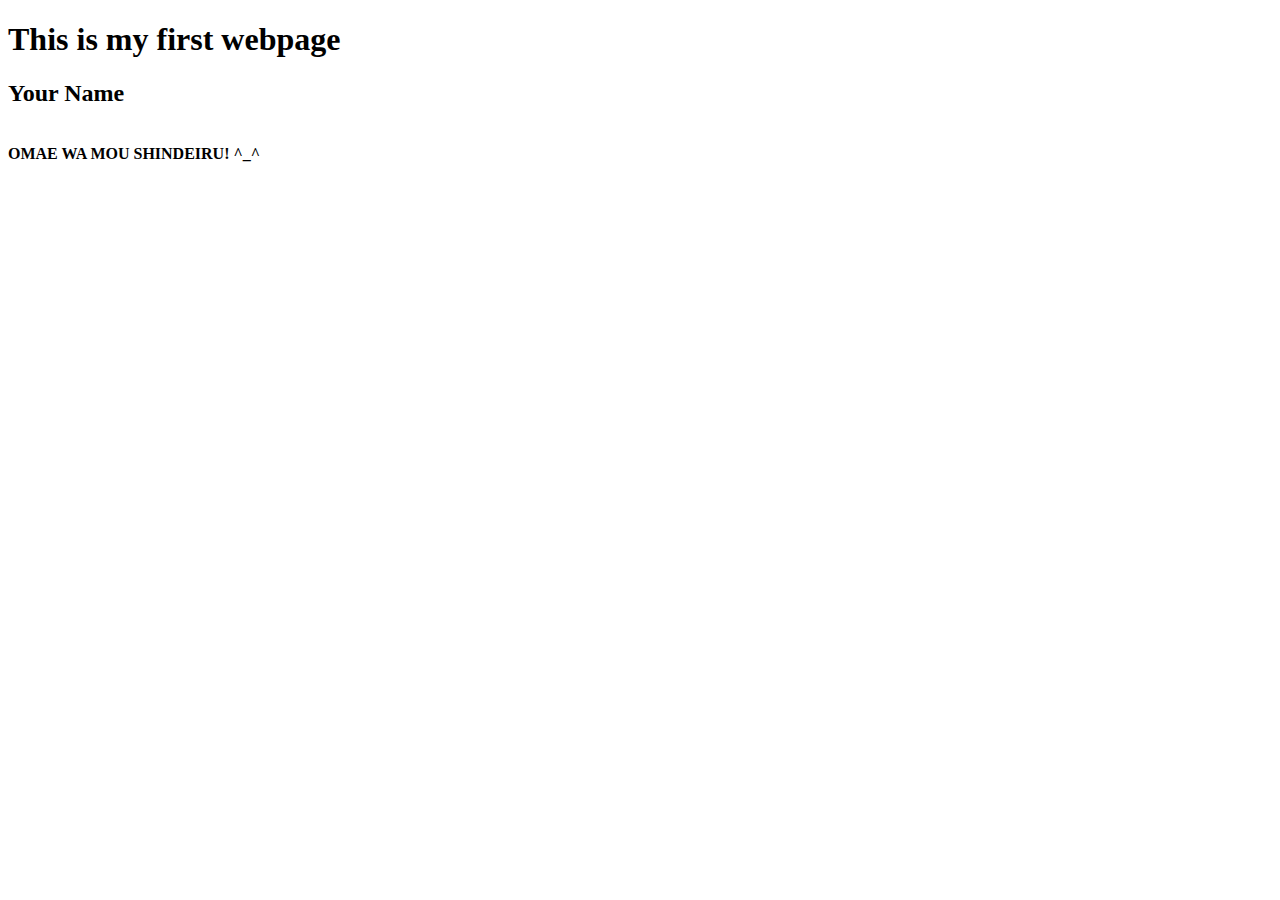
<file: index.html>
<!DOCTYPE html>
<html lang="en">
<head>
    <meta charset="UTF-8">
    <title>Title</title>
</head>
<body>
<h1>This is my first webpage </h1>
<h2> Your Name</h2>
<br>
<b>OMAE WA MOU SHINDEIRU! ^_^</b>


</body>
</html>
</file>
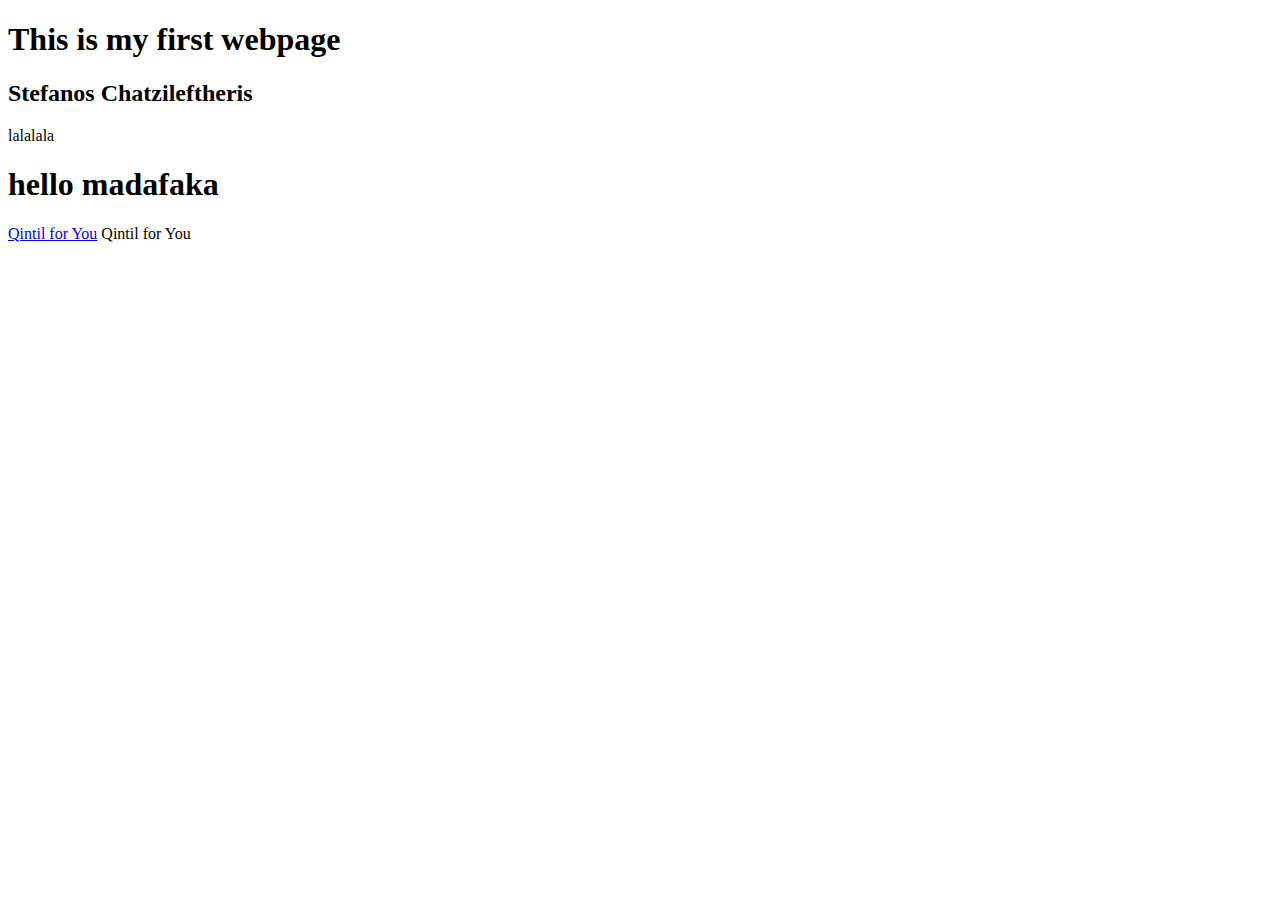
<file: Lab01/index.html>
<!DOCTYPE html>
<html lang="en">
<head>
    <meta charset="UTF-8">
    <title>Title</title>
</head>
<body>
<h1>This is my first webpage </h1>
<h2> Stefanos Chatzileftheris</h2>
<h> lalalala</h>
<h1>hello madafaka</h1>

<a href="https://www.facebook.com" target="_self" id="comp-j8siyhyalink" class="g-transparent-a style-jxlx9m04link"><span id="comp-j8siyhyalabel" class="style-jxlx9m04label">Qintil for You</span></a>
<span id="comp-j8siyhyalabel" class="style-jxlx9m04label">Qintil for You</span>
</body>
</html>
</file>
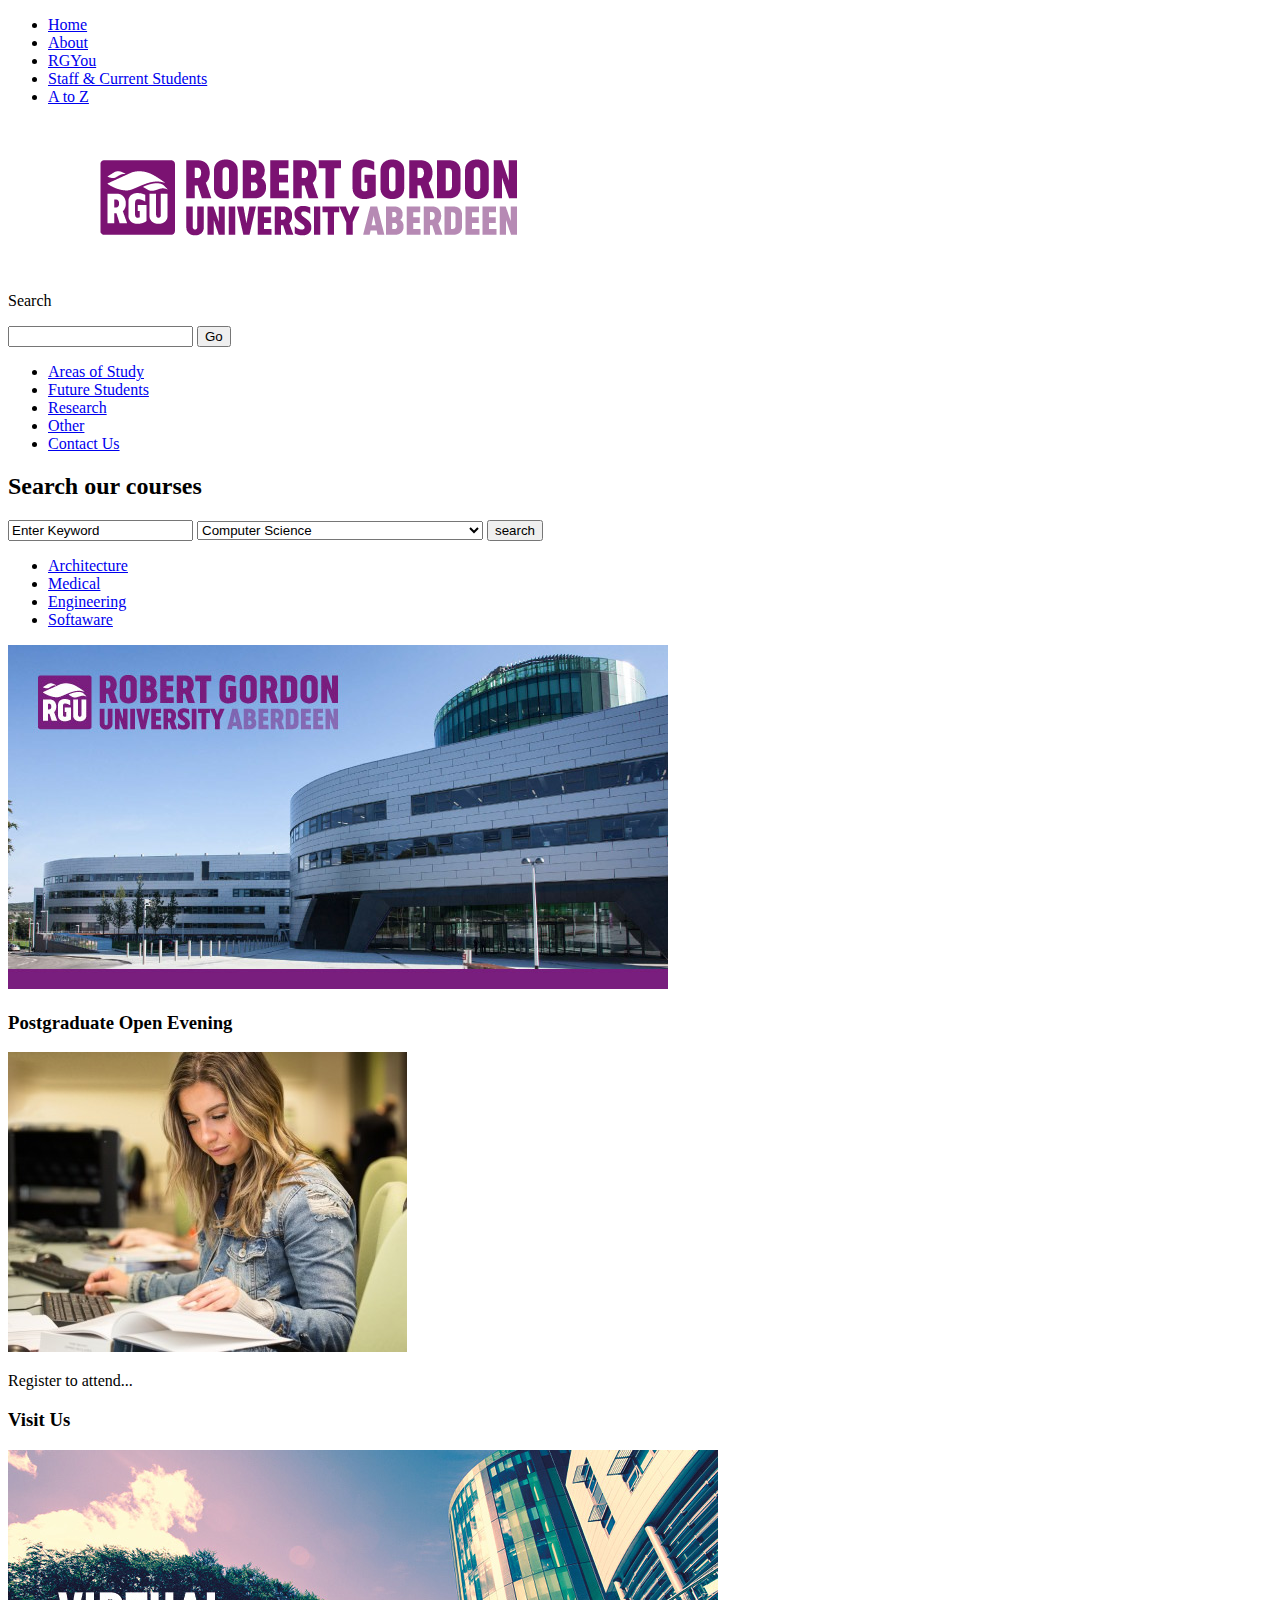
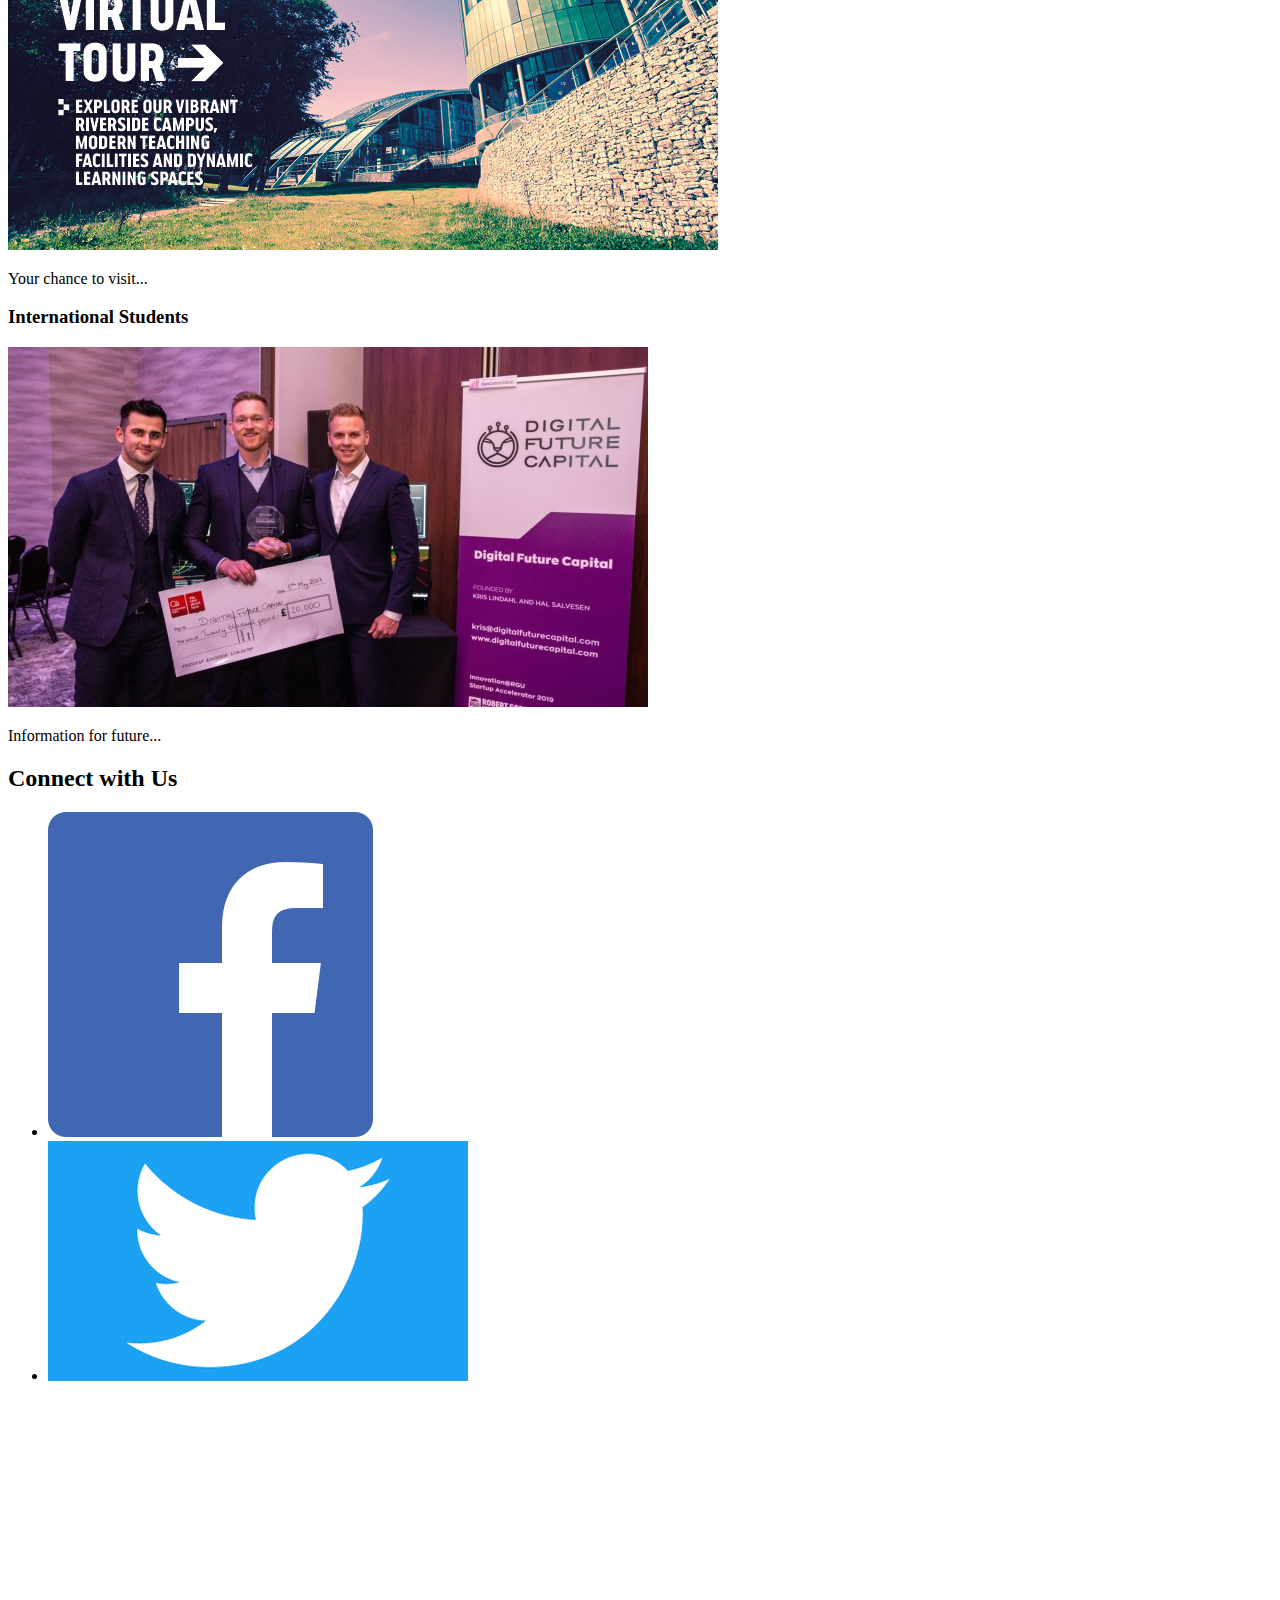
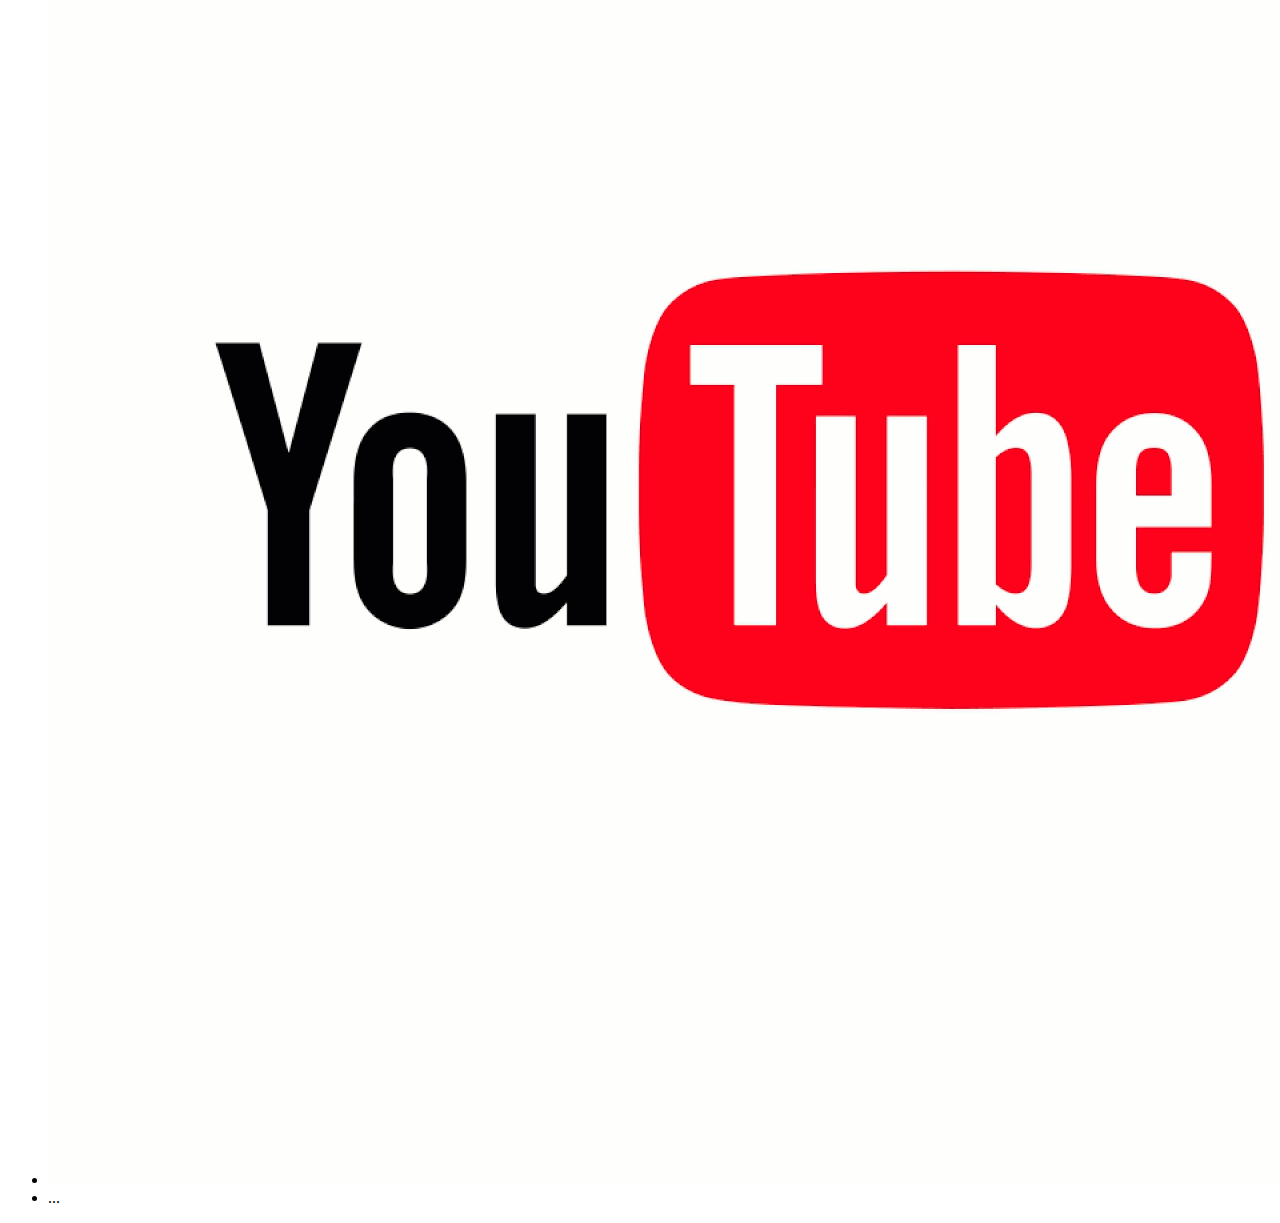
<file: Lab02/index.html>
<!DOCTYPE html>
<html lang="en">
<head>
    <meta charset="UTF-8">
    <title>RGU HomePage</title>
</head>
<body>
<header>
<!--This is my List-->
    <div id="quicklinks">
        <ul>
            <li><a href ="index.html">Home</a></li>
            <li><a href ="#">About</a></li>
            <li><a href ="#">RGYou</a></li>
            <li><a href ="#">Staff & Current Students</a></li>
            <li><a href ="#">A to Z</a></li>
        </ul>
    </div>
    <img id="RGU" src="images/rgu.gif"alt="Image for RGU Logo"/>
<!--Searchbox-->
    <div id="seachbox">
        <form>
            <p>Search</p>
            <input type="text" name="searchfield">
            <input type="submit" value="Go">
        </form>
    </div>
<!--Navigation of the web-->
    <nav>
        <ul>
            <li><a href ="#">Areas of Study</a></li>
            <li><a href ="#">Future Students</a></li>
            <li><a href ="#">Research</a></li>
            <li><a href="#">Other</a></li>
            <li><a href ="#">Contact Us</a></li>
        </ul>
    </nav>
</header>
<main>
<!--Section 1-->
    <section>
        <h2>Search our courses</h2>
        <form>
            <input type="text" name="keywordbox" value="Enter Keyword">
            <select>
                <option value="compsci">Computer Science</option>
                <option value="digmed">Digital Media</option>
                <option value="network">Computer Network Management and Design</option>
                <option value="other">Other</option>
            </select>
            <input type="submit" value="search">
        </form>
        <ul>
            <li><a href="#">Architecture</a></li>
            <li><a href="#">Medical</a></li>
            <li><a href="#">Engineering</a></li>
            <li><a href="#">Softaware</a></li>
        </ul>
    </section>
<!--Section2-->
    <section>

        <img id="Rgu2" src="images/RobertGordon_2018_image_660s.jpg" alt="RGU Welcome page"/></section>
<!--Section3-->
    <section>
<!--Article 1-->
        <article>
            <h3>Postgraduate Open Evening</h3>
            <img id="student" src="images/m_Study-PT2_255-ZF-10525-42692-1-001.jpg" alt="PG student"/>
            <p>Register to attend...</p>
        </article>
<!--Article 2-->
        <article>
            <h3>Visit Us</h3>
            <img id="Visit us" src="images/VT thumbail1.jpg" alt="VisitRgu">
            <p>Your chance to visit...</p>
        </article>

<!--Article 3-->
        <article>
            <h3>International Students</h3>
            <img id="Futurergu" src="images/Digital-Future-Capital.jpg" alt="Future in rgu"/>
            <p>Information for future...</p>
        </article>

    </section>
</main>
<footer>
    <h2>Connect with Us</h2>
    <ul>
        <li><a href="http://www.facebook.com"><img src="images/fb_icon_325x325.png" alt="Facebook"></a></li>
        <li><a href="http://www.twitter.com"><img src="images/twitter_logo_whiteonblue.png" alt="Twitter"></a></li>
        <li><a href="http://www.youtube.com"><img src="images/YTLogo_old_new_animation.0.gif" alt="Youtube"></a></li>
        <li>...</li>
    </ul>
</footer>
</body>
</html>
</file>
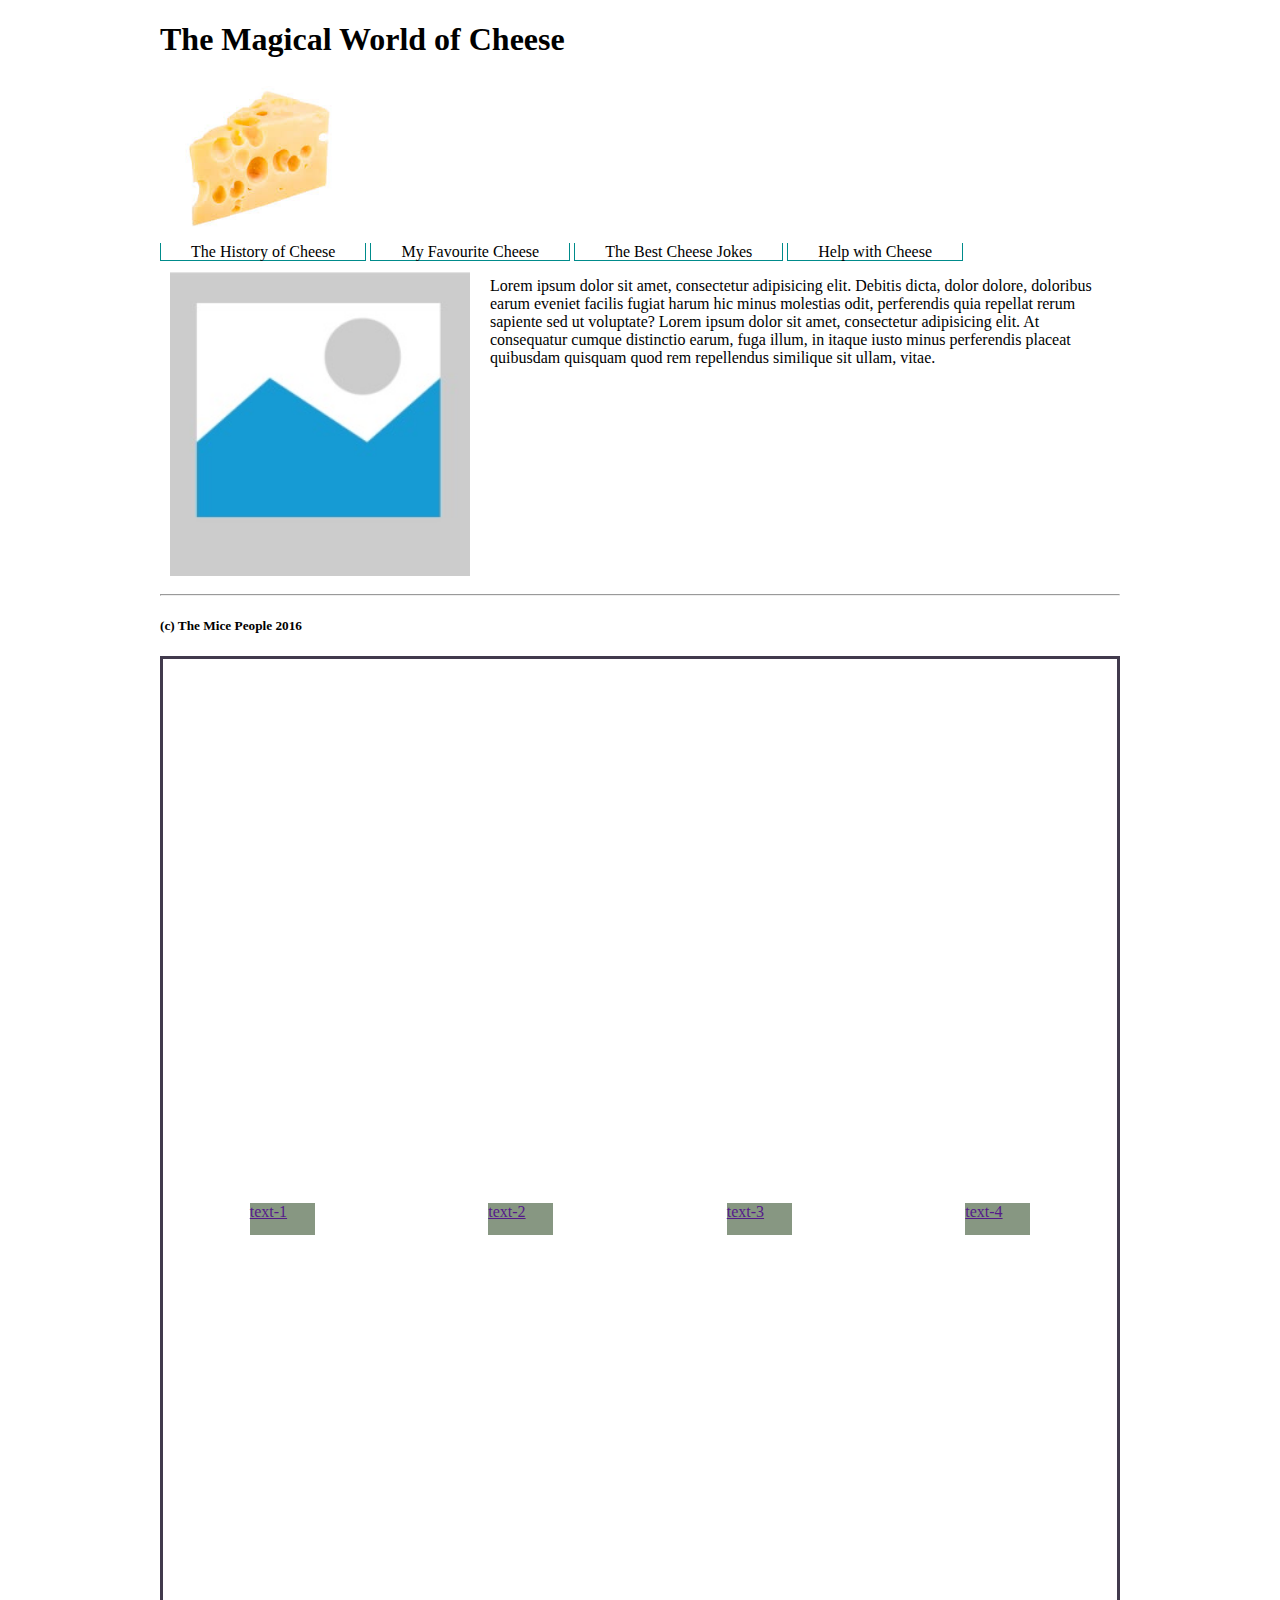
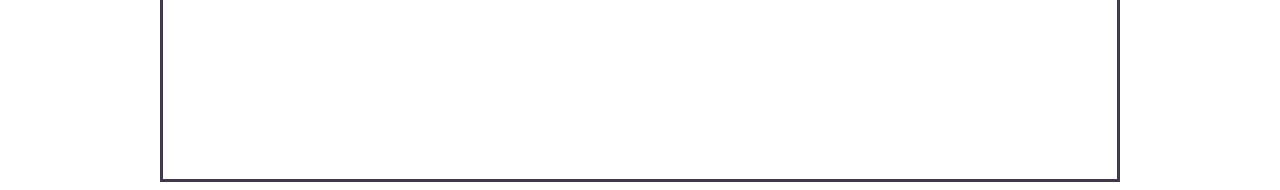
<file: LAB04/index.html>
<!DOCTYPE html>
<html lang="en">
<head>
    <meta charset="UTF-8">
    <title>The Magical World of Cheese</title>
    <link rel="stylesheet" href="CSS/style1.css">
    <link rel="stylesheet" href="CSS/unsemantic-grid-responsive-tablet.css">
</head>
<body>

<header>
    <h1 class="magical">The Magical World of Cheese</h1>
    <img src="IMAGE/download.jfif" alt="The Magical of Cheese" id="hi">
    <nav>
        <ul>
            <li><a href="#">The History of Cheese</a></li>
            <li><a href="#">My Favourite Cheese</a></li>
            <li><a href="#">The Best Cheese Jokes</a></li>
            <li><a href="#">Help with Cheese </a></li>
        </ul>
    </nav>


    <img src="IMAGE/Untitled.jpg" alt="Uknown Image" id="hello">
</header>
<main class="grid-container">
<p> Lorem ipsum dolor sit amet, consectetur adipisicing elit. Debitis dicta, dolor dolore, doloribus earum eveniet facilis fugiat harum hic minus molestias odit, perferendis quia repellat rerum sapiente sed ut voluptate?
Lorem ipsum dolor sit amet, consectetur adipisicing elit. At consequatur cumque distinctio earum, fuga illum, in itaque iusto minus perferendis placeat quibusdam quisquam quod rem repellendus similique sit ullam, vitae.</p>
</main>

<footer>
    <hr>
    <h5>(c) The Mice People 2016</h5>

    <div class="flex">
        <div class="text"><a href="">text-1</a></div>
        <div class="text"><a href="">text-2</a></div>
        <div class="text"><a href="">text-3</a></div>
        <div class="text"><a href="">text-4</a></div>
    </div>     
</footer>
</body>
</html>
</file>
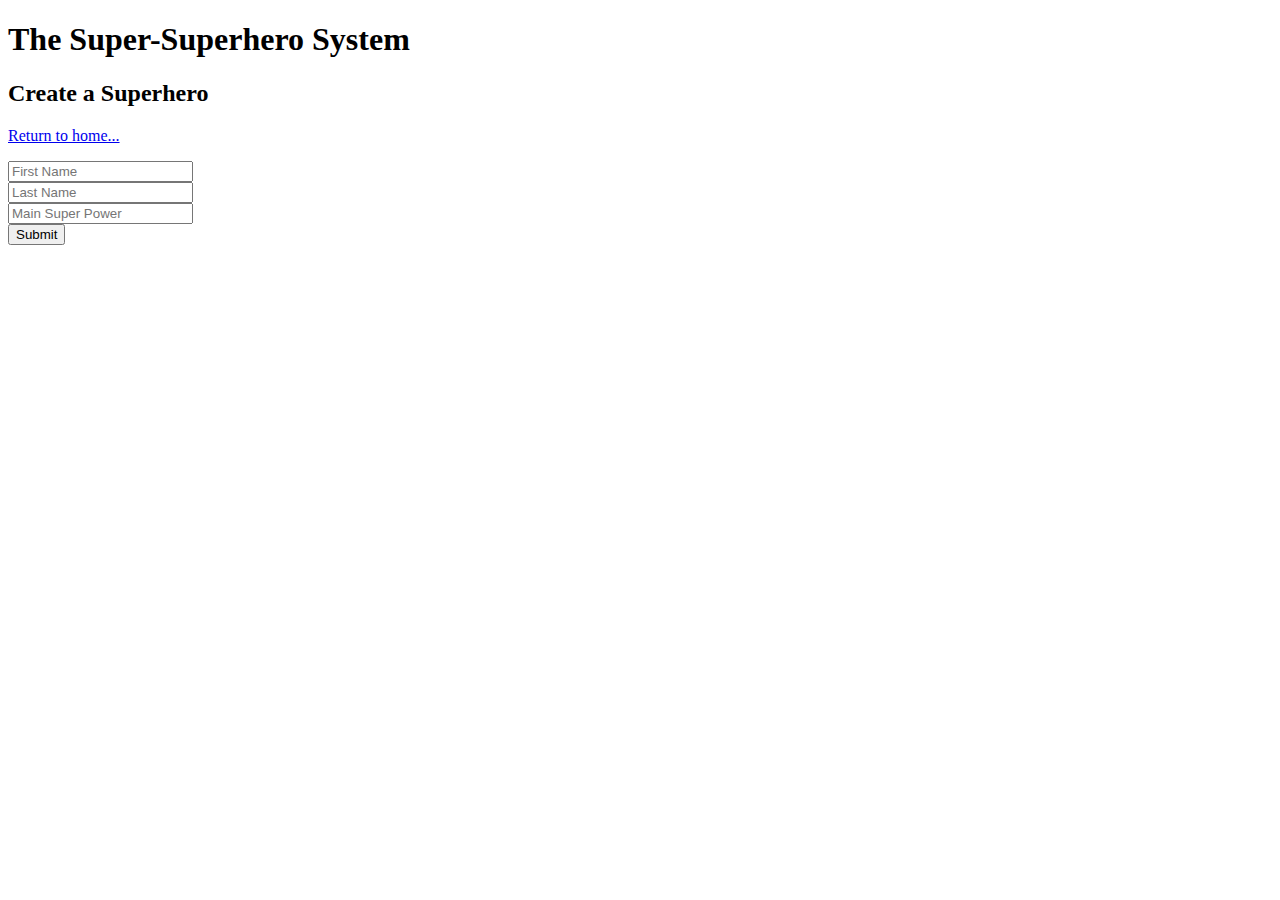
<file: Lab09/superheroform.html>
<!DOCTYPE html>
<html lang="en">
<head>
    <meta charset="UTF-8">
    <title>Insert Superhero</title>
</head>
<body>
<header>
    <h1>The Super-Superhero System</h1>
    <h2>Create a Superhero</h2>
    <p><a href="index.php">Return to home...</a></p>
</header>
<main>
    <form action="insertSuperhero.php" method="post">
        <input type="text" name="firstname" placeholder="First Name"><br>
        <input type="text" name="lastname" placeholder="Last Name"><br>
        <input type="text" name="superpower" placeholder="Main Super Power"><br>
        <input type="submit" text="Submit">
    </form>
</main>
</body>
</html>
</file>
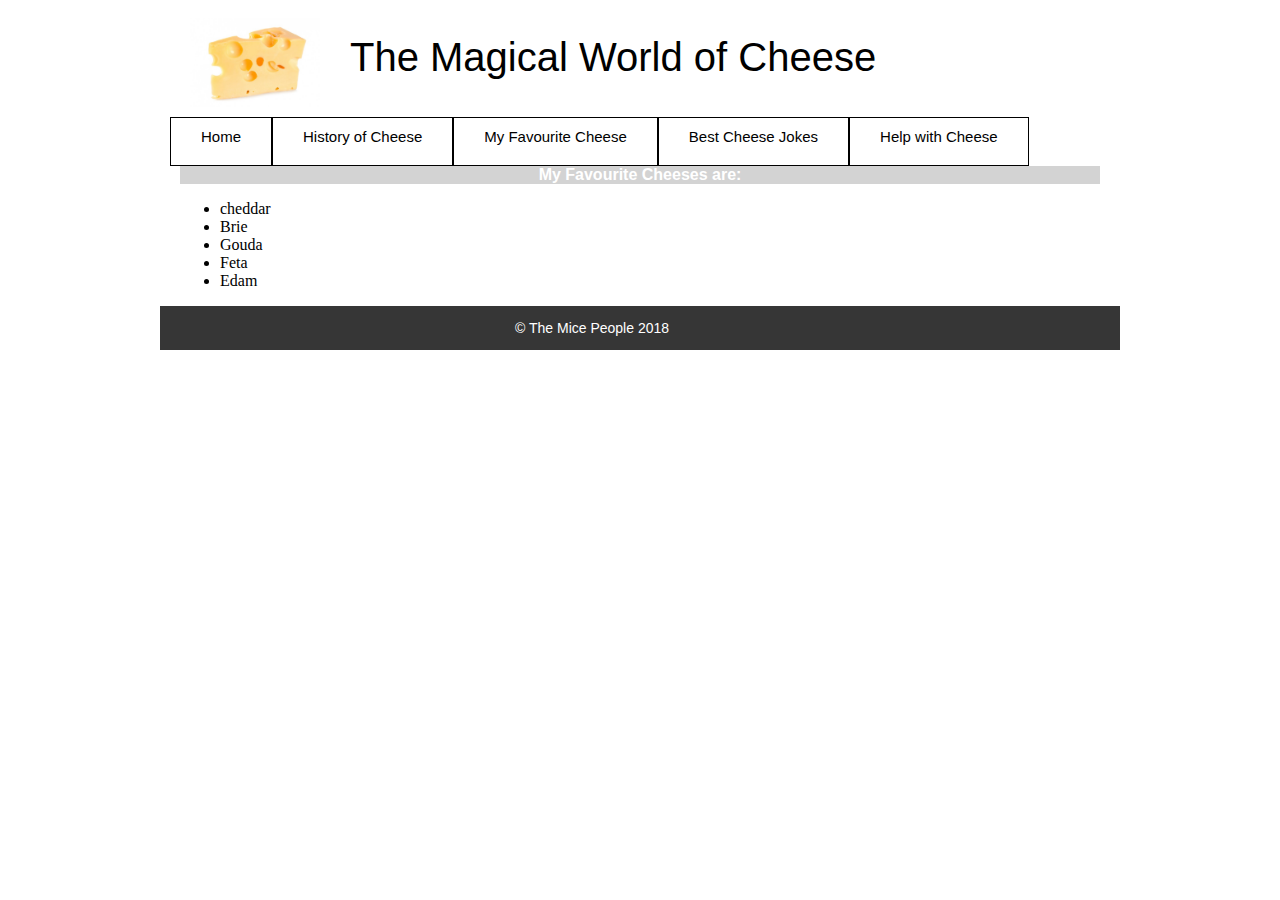
<file: LAB04/Solutions from Lab4/favorite.html>
<!DOCTYPE html>
<html lang="en">
<head>
    <meta charset="UTF-8">
    <title>Magic World of Cheese</title>
    <link rel="stylesheet" href="CSS/style.css">
    <link rel="stylesheet" href="CSS/unsemantic-grid-responsive-tablet.css">
</head>
<body>
<header class="grid-container">
    <img class="grid-15"  src="Images/cheese1.jpg" alt="CSDM" id="cslogo">
    <h1 class="grid-60">The Magical World of Cheese</h1>


</header>
<nav id="boarder" class="grid-container">
    <ul>
        <li><a href="favorite.html">Home</a></li>
        <li><a href="history.html">History of Cheese</a></li>
        <li><a href="favorite.html">My Favourite Cheese</a></li>
        <li><a href="jokes.html">Best Cheese Jokes</a></li>
        <li><a href="help.html">Help with Cheese</a></li>

    </ul>
</nav>
<main class="grid-container"  id = "test">
    <section class="grid-100">
        <h3 style="text-align:center">My Favourite Cheeses are:</h3>

        <ul>
            <li id="cheddar">cheddar</li>
            <li>Brie</li>
            <li>Gouda</li>
            <li>Feta</li>
            <li>Edam</li>
        </ul>
       </section>

</main>

<footer class="grid-container">
    <p>&copy The Mice People 2018 </p>
</footer>
</body>
</file>
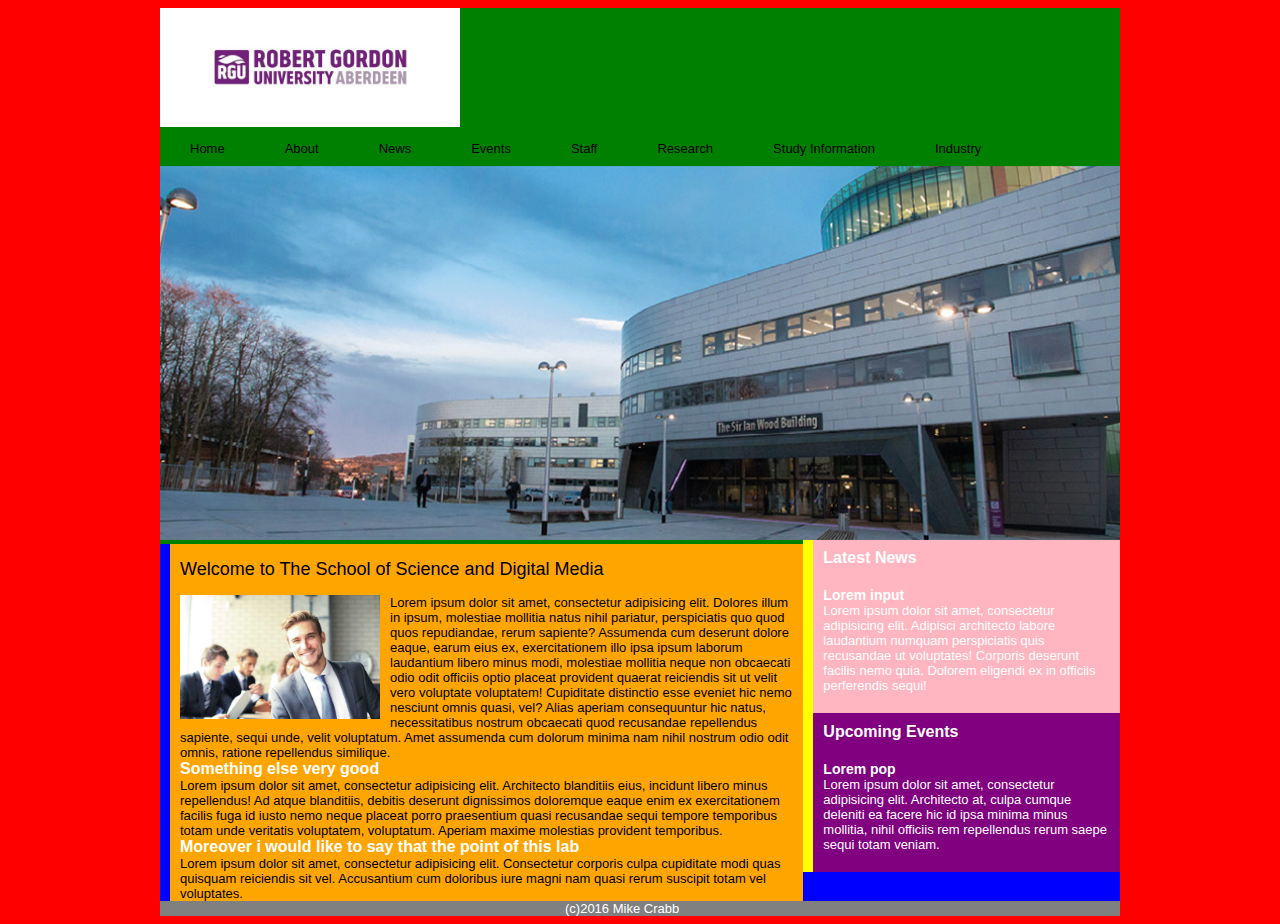
<file: LAB03/LAB03TEST/HTML/LAB03.html>
<!DOCTYPE html>
<html lang="en">
<head>
    <meta charset="UTF-8">
    <title>Computing Home Page</title>
    <link rel="stylesheet" href="../CSS/style.css">
    <link rel="stylesheet" href="../CSS/unsemantic-grid-responsive-tablet.css">

</head>
<body>
<!--HEADER START-->
<header>

    <img id="RGULOGO" src="../IMAGES/Uni-logo-RobertGordon_730_290_80.jpg" alt="RGU"/>
<!--NAVIGATION START-->
    <nav>
        <ul>
            <li><a href="#">Home</a></li>
            <li><a href="#">About</a></li>
            <li><a href="#">News</a></li>
            <li><a href="#">Events</a></li>
            <li><a href="#">Staff</a></li>
            <li><a href="#">Research</a></li>
            <li><a href="#">Study Information</a></li>
            <li><a href="#">Industry</a></li>
        </ul>
    </nav>
<!--NAVIGATION END-->
    <img id="buildingrgu" src="../IMAGES/rgu-01.png" alt="Building "/>
</header>
<!--HEADER END-->
<!--MAIN START-->
<main class="grid-container">
<!--SECTION START-->
    <section class="grid-66">
<h2>Welcome to The School of Science and Digital Media</h2>
        <img id="Stefanos" src="../IMAGES/professional-1024x637.jpg" alt="Stefanos Chatzileftheris"/>
        <p>Lorem ipsum dolor sit amet, consectetur adipisicing elit. Dolores illum in ipsum, molestiae mollitia natus
            nihil pariatur, perspiciatis quo quod quos repudiandae, rerum sapiente? Assumenda cum deserunt dolore eaque,
            earum eius ex, exercitationem illo ipsa ipsum laborum laudantium libero minus modi, molestiae mollitia neque
            non obcaecati odio odit officiis optio placeat provident quaerat reiciendis sit ut velit vero voluptate
            voluptatem! Cupiditate distinctio esse eveniet hic nemo nesciunt omnis quasi, vel? Alias aperiam consequuntur
            hic natus, necessitatibus nostrum obcaecati quod recusandae repellendus sapiente, sequi unde, velit voluptatum.
            Amet assumenda cum dolorum minima nam nihil nostrum odio odit omnis, ratione repellendus similique.</p>
        <h3>Something else very good</h3>
        <p>Lorem ipsum dolor sit amet, consectetur adipisicing elit. Architecto blanditiis eius, incidunt libero minus
            repellendus! Ad atque blanditiis, debitis deserunt dignissimos doloremque eaque enim ex exercitationem facilis
            fuga id iusto nemo neque placeat porro praesentium quasi recusandae sequi tempore temporibus totam unde veritatis
            voluptatem, voluptatum. Aperiam maxime molestias provident temporibus.</p>
        <h3>Moreover i would like to say that the point of this lab</h3>
        <p>Lorem ipsum dolor sit amet, consectetur adipisicing elit. Consectetur corporis culpa cupiditate modi quas quisquam
            reiciendis sit vel. Accusantium cum doloribus iure magni nam quasi rerum suscipit totam vel voluptates.</p>
    </section>
<!--    SIDEBAR END-->
<!--START-->
    <aside class="grid-33">
<!-- NEWS START-->
        <article id="news">
<h3>Latest News</h3>
            <h4>Lorem input</h4>
            <p>Lorem ipsum dolor sit amet, consectetur adipisicing elit. Adipisci architecto labore laudantium numquam perspiciatis quis recusandae ut voluptates! Corporis deserunt facilis nemo quia. Dolorem eligendi ex in officiis perferendis sequi!</p>
        </article>
<!--NEWS END-->
<!--EVENTS START-->
        <article id="events">
            <h3>Upcoming Events</h3>
            <h4>Lorem pop</h4>
            <p>Lorem ipsum dolor sit amet, consectetur adipisicing elit. Architecto at, culpa cumque deleniti ea facere hic id ipsa minima minus mollitia, nihil officiis rem repellendus rerum saepe sequi totam veniam.</p>
        </article>
<!--EVENTS END-->
    </aside>
<!--END-->
</main>
<!--MAIN END-->
<!--FOOTER START-->
<footer>
<p>(c)2016 Mike Crabb</p>
</footer>
<!--FOOTER END-->
</body>
</html>
</file>
<file: LAB04/CSS/style1.css>
body{
    max-width: 960px;
    margin-left: auto;
    margin-right: auto;
}
body{
    background-color: white;
}


nav>ul{
    list-style-type: none;
    margin: 0;
    padding: 0;
    overflow: hidden;

}
nav>ul>li{
    float: top;
    border: 1px solid darkcyan;
    display: inline;


}
nav>ul>li a{

    color: #000000;
    text-align: center;
    padding: 10px 30px;
    text-decoration: none;



}
li a:hover{
    color: #363636;
}
#hi{
    width: 200px;
    #float: left;
    padding-right: 10px;
}
#hello{
    width: 300px;
    float: left;
    padding-right: 10px;
    margin: 10px;
}

.magical{
    #float: right;
    position: relative;

}

.flex{
    border: 3px solid rgba(18,9,32,.8);
    height: 1120px;
    display: flex;
    justify-content: space-around;
    align-items: center;

}

.flex .text{
    width: 65px;
    height: 32px;
    background-color: rgba(15, 47, 6, .5);
    margin: 10px;


}
</file>
<file: LAB04/Solutions from Lab4/CSS/style.css>
/*@import "templatecolours.css";*/

body{
    max-width:960px;
    margin-left:auto;
    margin-right:auto;
}
nav>ul{

    list-style-type:none;
    margin:0;
    padding:0;
    overflow:hidden;
}
nav>ul>li{
    float:left;
    padding-bottom:10px;
}
nav ul li a{

    display:block;
    color: #000000;
    text-align:center;
    padding:10px 30px;
    text-decoration: none;
}
li a:hover{color: #363636;}



#hos{
    width:300px;
    padding-right:10px;
}

#cslogo{
    width:150px;
    padding-right:10px;
    margin:10px;
}
#txlogo{
    text-align: center;
}

h1{
    font-family:'Roberto', sans-serif;
    font-weight:300;
    padding-bottom:10px;

}
h2{
     font-family:'Roberto', sans-serif;
     font-weight:300;
     padding-bottom:10px;
    text-align:center;

 }

p, h2, h3, h4, h5, a{
    font-family:'Roberto', sans-serif;
    font-weight:400;
}
h3, h4, h5{
    font-family:'Roberto', sans-serif;
    font-weight:700;
}

footer{
    background-color:#363636;
}
aside p,h3,h4{
    background-color:lightgray;
    color:white;
}
aside p,h3,h4{
    margin:0;
}
aside h4{
    padding-top:10px;
    padding-left:10px;
    padding-right:10px;
}
aside p{
    padding-top:20px;
    padding-left:10px;
    padding-right:0px;
    padding-bottom:8px;
}

aside {
    padding-right:0px !important;
    padding-top:-5px !important;
}

h1{font-size:40px;}
h2{font-size:18px;}
h3{font-size:16px;}
h4{font-size:14px;}
p{font-size:14px;}
a{font-size:15px;}

footer>p{
    width:250px;
    margin-left:auto;
    margin-right:auto;
    color:white;
}
#boarder li{
   border: 1px solid;
    border-color: #000000;

}
</file>
<file: LAB03/LAB03TEST/CSS/style.css>
@import "templatecolours.css";
body{width: 960px;
margin-left: auto;
margin-right: auto;}
/*navigation bar css*/
nav>ul{
    list-style-type: none;
    margin: 0;
    padding: 0;
    overflow: hidden;
}
nav>ul>li{
    float: left;
}
nav>ul>li a{
    display: block;
    color: #000000;
    text-align: center;
    padding: 10px 30px;
    text-decoration: none;
}
/*Selector*/
li a:hover{
    color: red;
}
#RGULOGO{
    width: 300px;
}
#buildingrgu{
 width: 960px;
}
#Stefanos{
    width: 200px;
    float: left;
    padding-right: 10px;
}
/*Text Styling*/
h1 {
    font-family: 'Roboto',sans-serif;
    font-weight: 300;
}
p,h2,h3,h4,h5,a{
    font-family: 'Roboto',sans-serif;
    font-weight: 400;
}
h3,h4,h5{
    font-family: 'Roboto',sans-serif;
    font-weight: 700;
}
#news{
    background-color: lightpink;
}
#events{
    background-color: purple;
}
aside p,h3,h4{
    color: white;
}
footer{
    background-color: gray;
}
/*Margin*/
aside,p,h3,h4{
    margin: 0;
}
aside h3{
    padding-top: 10px;
    padding-left: 10px;
    padding-right: 10px;
}
aside h4{
    padding-top: 20px;
    padding-left: 10px;
    padding-right: 10px;
}
aside p{
    padding-bottom: 20px;
    padding-left: 10px;
    padding-right: 10px;
}
aside{
    padding-right: 0px !important;
    margin-top: -5px!important;
}
main{
    padding-right: 0px !important;
}
footer>p{
    width: 150px;
    margin-left: auto;
    margin-right: auto;
    color: white;
}
/*font fix*/
h1{
    font-size: 20px;
}
h2{
    font-size: 18px;
}
h3{
    font-size: 16px;
}
h4{
    font-size: 14px;
}
p{
    font-size: 13px;
}
a{
    font-size: 13px;
}
</file>
<file: LAB04/CSS/unsemantic-grid-responsive-tablet.css>
/* ================================================================== */
/* This file has a mobile-to-tablet, and tablet-to-desktop breakpoint */
/* ================================================================== */
@media (max-width: 400px) {
  @-ms-viewport {
    width: 320px;
  }
}
.clear {
  clear: both;
  display: block;
  overflow: hidden;
  visibility: hidden;
  width: 0;
  height: 0;
}

.grid-container:before, .mobile-grid-5:before, .mobile-grid-10:before, .mobile-grid-15:before, .mobile-grid-20:before, .mobile-grid-25:before, .mobile-grid-30:before, .mobile-grid-35:before, .mobile-grid-40:before, .mobile-grid-45:before, .mobile-grid-50:before, .mobile-grid-55:before, .mobile-grid-60:before, .mobile-grid-65:before, .mobile-grid-70:before, .mobile-grid-75:before, .mobile-grid-80:before, .mobile-grid-85:before, .mobile-grid-90:before, .mobile-grid-95:before, .mobile-grid-100:before, .mobile-grid-33:before, .mobile-grid-66:before, .tablet-grid-5:before, .tablet-grid-10:before, .tablet-grid-15:before, .tablet-grid-20:before, .tablet-grid-25:before, .tablet-grid-30:before, .tablet-grid-35:before, .tablet-grid-40:before, .tablet-grid-45:before, .tablet-grid-50:before, .tablet-grid-55:before, .tablet-grid-60:before, .tablet-grid-65:before, .tablet-grid-70:before, .tablet-grid-75:before, .tablet-grid-80:before, .tablet-grid-85:before, .tablet-grid-90:before, .tablet-grid-95:before, .tablet-grid-100:before, .tablet-grid-33:before, .tablet-grid-66:before, .grid-5:before, .grid-10:before, .grid-15:before, .grid-20:before, .grid-25:before, .grid-30:before, .grid-35:before, .grid-40:before, .grid-45:before, .grid-50:before, .grid-55:before, .grid-60:before, .grid-65:before, .grid-70:before, .grid-75:before, .grid-80:before, .grid-85:before, .grid-90:before, .grid-95:before, .grid-100:before, .grid-33:before, .grid-66:before, .grid-offset:before, .clearfix:before,
.grid-container:after,
.mobile-grid-5:after,
.mobile-grid-10:after,
.mobile-grid-15:after,
.mobile-grid-20:after,
.mobile-grid-25:after,
.mobile-grid-30:after,
.mobile-grid-35:after,
.mobile-grid-40:after,
.mobile-grid-45:after,
.mobile-grid-50:after,
.mobile-grid-55:after,
.mobile-grid-60:after,
.mobile-grid-65:after,
.mobile-grid-70:after,
.mobile-grid-75:after,
.mobile-grid-80:after,
.mobile-grid-85:after,
.mobile-grid-90:after,
.mobile-grid-95:after,
.mobile-grid-100:after,
.mobile-grid-33:after,
.mobile-grid-66:after,
.tablet-grid-5:after,
.tablet-grid-10:after,
.tablet-grid-15:after,
.tablet-grid-20:after,
.tablet-grid-25:after,
.tablet-grid-30:after,
.tablet-grid-35:after,
.tablet-grid-40:after,
.tablet-grid-45:after,
.tablet-grid-50:after,
.tablet-grid-55:after,
.tablet-grid-60:after,
.tablet-grid-65:after,
.tablet-grid-70:after,
.tablet-grid-75:after,
.tablet-grid-80:after,
.tablet-grid-85:after,
.tablet-grid-90:after,
.tablet-grid-95:after,
.tablet-grid-100:after,
.tablet-grid-33:after,
.tablet-grid-66:after,
.grid-5:after,
.grid-10:after,
.grid-15:after,
.grid-20:after,
.grid-25:after,
.grid-30:after,
.grid-35:after,
.grid-40:after,
.grid-45:after,
.grid-50:after,
.grid-55:after,
.grid-60:after,
.grid-65:after,
.grid-70:after,
.grid-75:after,
.grid-80:after,
.grid-85:after,
.grid-90:after,
.grid-95:after,
.grid-100:after,
.grid-33:after,
.grid-66:after,
.grid-offset:after,
.clearfix:after {
  content: ".";
  display: block;
  overflow: hidden;
  visibility: hidden;
  font-size: 0;
  line-height: 0;
  width: 0;
  height: 0;
}

.grid-container:after, .mobile-grid-5:after, .mobile-grid-10:after, .mobile-grid-15:after, .mobile-grid-20:after, .mobile-grid-25:after, .mobile-grid-30:after, .mobile-grid-35:after, .mobile-grid-40:after, .mobile-grid-45:after, .mobile-grid-50:after, .mobile-grid-55:after, .mobile-grid-60:after, .mobile-grid-65:after, .mobile-grid-70:after, .mobile-grid-75:after, .mobile-grid-80:after, .mobile-grid-85:after, .mobile-grid-90:after, .mobile-grid-95:after, .mobile-grid-100:after, .mobile-grid-33:after, .mobile-grid-66:after, .tablet-grid-5:after, .tablet-grid-10:after, .tablet-grid-15:after, .tablet-grid-20:after, .tablet-grid-25:after, .tablet-grid-30:after, .tablet-grid-35:after, .tablet-grid-40:after, .tablet-grid-45:after, .tablet-grid-50:after, .tablet-grid-55:after, .tablet-grid-60:after, .tablet-grid-65:after, .tablet-grid-70:after, .tablet-grid-75:after, .tablet-grid-80:after, .tablet-grid-85:after, .tablet-grid-90:after, .tablet-grid-95:after, .tablet-grid-100:after, .tablet-grid-33:after, .tablet-grid-66:after, .grid-5:after, .grid-10:after, .grid-15:after, .grid-20:after, .grid-25:after, .grid-30:after, .grid-35:after, .grid-40:after, .grid-45:after, .grid-50:after, .grid-55:after, .grid-60:after, .grid-65:after, .grid-70:after, .grid-75:after, .grid-80:after, .grid-85:after, .grid-90:after, .grid-95:after, .grid-100:after, .grid-33:after, .grid-66:after, .grid-offset:after, .clearfix:after {
  clear: both;
}

.grid-container, .mobile-grid-5, .mobile-grid-10, .mobile-grid-15, .mobile-grid-20, .mobile-grid-25, .mobile-grid-30, .mobile-grid-35, .mobile-grid-40, .mobile-grid-45, .mobile-grid-50, .mobile-grid-55, .mobile-grid-60, .mobile-grid-65, .mobile-grid-70, .mobile-grid-75, .mobile-grid-80, .mobile-grid-85, .mobile-grid-90, .mobile-grid-95, .mobile-grid-100, .mobile-grid-33, .mobile-grid-66, .tablet-grid-5, .tablet-grid-10, .tablet-grid-15, .tablet-grid-20, .tablet-grid-25, .tablet-grid-30, .tablet-grid-35, .tablet-grid-40, .tablet-grid-45, .tablet-grid-50, .tablet-grid-55, .tablet-grid-60, .tablet-grid-65, .tablet-grid-70, .tablet-grid-75, .tablet-grid-80, .tablet-grid-85, .tablet-grid-90, .tablet-grid-95, .tablet-grid-100, .tablet-grid-33, .tablet-grid-66, .grid-5, .grid-10, .grid-15, .grid-20, .grid-25, .grid-30, .grid-35, .grid-40, .grid-45, .grid-50, .grid-55, .grid-60, .grid-65, .grid-70, .grid-75, .grid-80, .grid-85, .grid-90, .grid-95, .grid-100, .grid-33, .grid-66, .grid-offset, .clearfix {
  /* <IE7> */
  *zoom: 1;
  /* </IE7> */
}

.grid-container {
  margin-left: auto;
  margin-right: auto;
  max-width: 1200px;
  padding-left: 10px;
  padding-right: 10px;
}

.mobile-grid-5, .mobile-grid-10, .mobile-grid-15, .mobile-grid-20, .mobile-grid-25, .mobile-grid-30, .mobile-grid-35, .mobile-grid-40, .mobile-grid-45, .mobile-grid-50, .mobile-grid-55, .mobile-grid-60, .mobile-grid-65, .mobile-grid-70, .mobile-grid-75, .mobile-grid-80, .mobile-grid-85, .mobile-grid-90, .mobile-grid-95, .mobile-grid-100, .mobile-grid-33, .mobile-grid-66, .tablet-grid-5, .tablet-grid-10, .tablet-grid-15, .tablet-grid-20, .tablet-grid-25, .tablet-grid-30, .tablet-grid-35, .tablet-grid-40, .tablet-grid-45, .tablet-grid-50, .tablet-grid-55, .tablet-grid-60, .tablet-grid-65, .tablet-grid-70, .tablet-grid-75, .tablet-grid-80, .tablet-grid-85, .tablet-grid-90, .tablet-grid-95, .tablet-grid-100, .tablet-grid-33, .tablet-grid-66, .grid-5, .grid-10, .grid-15, .grid-20, .grid-25, .grid-30, .grid-35, .grid-40, .grid-45, .grid-50, .grid-55, .grid-60, .grid-65, .grid-70, .grid-75, .grid-80, .grid-85, .grid-90, .grid-95, .grid-100, .grid-33, .grid-66 {
  -moz-box-sizing: border-box;
  -webkit-box-sizing: border-box;
  box-sizing: border-box;
  padding-left: 10px;
  padding-right: 10px;
  /* <IE7> */
  *padding-left: 0;
  *padding-right: 0;
  /* </IE7> */
}
.mobile-grid-5 > *, .mobile-grid-10 > *, .mobile-grid-15 > *, .mobile-grid-20 > *, .mobile-grid-25 > *, .mobile-grid-30 > *, .mobile-grid-35 > *, .mobile-grid-40 > *, .mobile-grid-45 > *, .mobile-grid-50 > *, .mobile-grid-55 > *, .mobile-grid-60 > *, .mobile-grid-65 > *, .mobile-grid-70 > *, .mobile-grid-75 > *, .mobile-grid-80 > *, .mobile-grid-85 > *, .mobile-grid-90 > *, .mobile-grid-95 > *, .mobile-grid-100 > *, .mobile-grid-33 > *, .mobile-grid-66 > *, .tablet-grid-5 > *, .tablet-grid-10 > *, .tablet-grid-15 > *, .tablet-grid-20 > *, .tablet-grid-25 > *, .tablet-grid-30 > *, .tablet-grid-35 > *, .tablet-grid-40 > *, .tablet-grid-45 > *, .tablet-grid-50 > *, .tablet-grid-55 > *, .tablet-grid-60 > *, .tablet-grid-65 > *, .tablet-grid-70 > *, .tablet-grid-75 > *, .tablet-grid-80 > *, .tablet-grid-85 > *, .tablet-grid-90 > *, .tablet-grid-95 > *, .tablet-grid-100 > *, .tablet-grid-33 > *, .tablet-grid-66 > *, .grid-5 > *, .grid-10 > *, .grid-15 > *, .grid-20 > *, .grid-25 > *, .grid-30 > *, .grid-35 > *, .grid-40 > *, .grid-45 > *, .grid-50 > *, .grid-55 > *, .grid-60 > *, .grid-65 > *, .grid-70 > *, .grid-75 > *, .grid-80 > *, .grid-85 > *, .grid-90 > *, .grid-95 > *, .grid-100 > *, .grid-33 > *, .grid-66 > * {
  /* <IE7> */
  *margin-left: expression((!this.className.match(/grid-[1-9]/) && this.currentStyle.display === 'block' && this.currentStyle.width === 'auto') && '10px');
  *margin-right: expression((!this.className.match(/grid-[1-9]/) && this.currentStyle.display === 'block' && this.currentStyle.width === 'auto') && '10px');
  /* </IE7> */
}

.grid-parent {
  padding-left: 0;
  padding-right: 0;
}

.grid-offset {
  clear: both;
  margin-left: -10px;
  margin-right: -10px;
}

@media (max-width: 767px) {
  .mobile-push-5, .mobile-pull-5, .mobile-push-10, .mobile-pull-10, .mobile-push-15, .mobile-pull-15, .mobile-push-20, .mobile-pull-20, .mobile-push-25, .mobile-pull-25, .mobile-push-30, .mobile-pull-30, .mobile-push-35, .mobile-pull-35, .mobile-push-40, .mobile-pull-40, .mobile-push-45, .mobile-pull-45, .mobile-push-50, .mobile-pull-50, .mobile-push-55, .mobile-pull-55, .mobile-push-60, .mobile-pull-60, .mobile-push-65, .mobile-pull-65, .mobile-push-70, .mobile-pull-70, .mobile-push-75, .mobile-pull-75, .mobile-push-80, .mobile-pull-80, .mobile-push-85, .mobile-pull-85, .mobile-push-90, .mobile-pull-90, .mobile-push-95, .mobile-pull-95, .mobile-push-33, .mobile-pull-33, .mobile-push-66, .mobile-pull-66 {
    position: relative;
  }

  .hide-on-mobile {
    display: none !important;
  }

  .mobile-grid-5 {
    float: left;
    width: 5%;
    /* <IE7> */
    *width: expression(Math.floor(0.05 * (this.parentNode.offsetWidth - parseFloat(this.parentNode.currentStyle.paddingLeft) - parseFloat(this.parentNode.currentStyle.paddingRight))) + 'px');
    /* </IE7> */
  }

  .mobile-prefix-5 {
    margin-left: 5%;
  }

  .mobile-suffix-5 {
    margin-right: 5%;
  }

  .mobile-push-5 {
    left: 5%;
    /* <IE7> */
    *left: expression(Math.floor(0.05 * (this.parentNode.offsetWidth - parseFloat(this.parentNode.currentStyle.paddingLeft) - parseFloat(this.parentNode.currentStyle.paddingRight))) + 'px');
    /* </IE7> */
  }

  .mobile-pull-5 {
    left: -5%;
    /* <IE7> */
    *left: expression(Math.floor(-0.05 * (this.parentNode.offsetWidth - parseFloat(this.parentNode.currentStyle.paddingLeft) - parseFloat(this.parentNode.currentStyle.paddingRight))) + 'px');
    /* </IE7> */
  }

  .mobile-grid-10 {
    float: left;
    width: 10%;
    /* <IE7> */
    *width: expression(Math.floor(0.1 * (this.parentNode.offsetWidth - parseFloat(this.parentNode.currentStyle.paddingLeft) - parseFloat(this.parentNode.currentStyle.paddingRight))) + 'px');
    /* </IE7> */
  }

  .mobile-prefix-10 {
    margin-left: 10%;
  }

  .mobile-suffix-10 {
    margin-right: 10%;
  }

  .mobile-push-10 {
    left: 10%;
    /* <IE7> */
    *left: expression(Math.floor(0.1 * (this.parentNode.offsetWidth - parseFloat(this.parentNode.currentStyle.paddingLeft) - parseFloat(this.parentNode.currentStyle.paddingRight))) + 'px');
    /* </IE7> */
  }

  .mobile-pull-10 {
    left: -10%;
    /* <IE7> */
    *left: expression(Math.floor(-0.1 * (this.parentNode.offsetWidth - parseFloat(this.parentNode.currentStyle.paddingLeft) - parseFloat(this.parentNode.currentStyle.paddingRight))) + 'px');
    /* </IE7> */
  }

  .mobile-grid-15 {
    float: left;
    width: 15%;
    /* <IE7> */
    *width: expression(Math.floor(0.15 * (this.parentNode.offsetWidth - parseFloat(this.parentNode.currentStyle.paddingLeft) - parseFloat(this.parentNode.currentStyle.paddingRight))) + 'px');
    /* </IE7> */
  }

  .mobile-prefix-15 {
    margin-left: 15%;
  }

  .mobile-suffix-15 {
    margin-right: 15%;
  }

  .mobile-push-15 {
    left: 15%;
    /* <IE7> */
    *left: expression(Math.floor(0.15 * (this.parentNode.offsetWidth - parseFloat(this.parentNode.currentStyle.paddingLeft) - parseFloat(this.parentNode.currentStyle.paddingRight))) + 'px');
    /* </IE7> */
  }

  .mobile-pull-15 {
    left: -15%;
    /* <IE7> */
    *left: expression(Math.floor(-0.15 * (this.parentNode.offsetWidth - parseFloat(this.parentNode.currentStyle.paddingLeft) - parseFloat(this.parentNode.currentStyle.paddingRight))) + 'px');
    /* </IE7> */
  }

  .mobile-grid-20 {
    float: left;
    width: 20%;
    /* <IE7> */
    *width: expression(Math.floor(0.2 * (this.parentNode.offsetWidth - parseFloat(this.parentNode.currentStyle.paddingLeft) - parseFloat(this.parentNode.currentStyle.paddingRight))) + 'px');
    /* </IE7> */
  }

  .mobile-prefix-20 {
    margin-left: 20%;
  }

  .mobile-suffix-20 {
    margin-right: 20%;
  }

  .mobile-push-20 {
    left: 20%;
    /* <IE7> */
    *left: expression(Math.floor(0.2 * (this.parentNode.offsetWidth - parseFloat(this.parentNode.currentStyle.paddingLeft) - parseFloat(this.parentNode.currentStyle.paddingRight))) + 'px');
    /* </IE7> */
  }

  .mobile-pull-20 {
    left: -20%;
    /* <IE7> */
    *left: expression(Math.floor(-0.2 * (this.parentNode.offsetWidth - parseFloat(this.parentNode.currentStyle.paddingLeft) - parseFloat(this.parentNode.currentStyle.paddingRight))) + 'px');
    /* </IE7> */
  }

  .mobile-grid-25 {
    float: left;
    width: 25%;
    /* <IE7> */
    *width: expression(Math.floor(0.25 * (this.parentNode.offsetWidth - parseFloat(this.parentNode.currentStyle.paddingLeft) - parseFloat(this.parentNode.currentStyle.paddingRight))) + 'px');
    /* </IE7> */
  }

  .mobile-prefix-25 {
    margin-left: 25%;
  }

  .mobile-suffix-25 {
    margin-right: 25%;
  }

  .mobile-push-25 {
    left: 25%;
    /* <IE7> */
    *left: expression(Math.floor(0.25 * (this.parentNode.offsetWidth - parseFloat(this.parentNode.currentStyle.paddingLeft) - parseFloat(this.parentNode.currentStyle.paddingRight))) + 'px');
    /* </IE7> */
  }

  .mobile-pull-25 {
    left: -25%;
    /* <IE7> */
    *left: expression(Math.floor(-0.25 * (this.parentNode.offsetWidth - parseFloat(this.parentNode.currentStyle.paddingLeft) - parseFloat(this.parentNode.currentStyle.paddingRight))) + 'px');
    /* </IE7> */
  }

  .mobile-grid-30 {
    float: left;
    width: 30%;
    /* <IE7> */
    *width: expression(Math.floor(0.3 * (this.parentNode.offsetWidth - parseFloat(this.parentNode.currentStyle.paddingLeft) - parseFloat(this.parentNode.currentStyle.paddingRight))) + 'px');
    /* </IE7> */
  }

  .mobile-prefix-30 {
    margin-left: 30%;
  }

  .mobile-suffix-30 {
    margin-right: 30%;
  }

  .mobile-push-30 {
    left: 30%;
    /* <IE7> */
    *left: expression(Math.floor(0.3 * (this.parentNode.offsetWidth - parseFloat(this.parentNode.currentStyle.paddingLeft) - parseFloat(this.parentNode.currentStyle.paddingRight))) + 'px');
    /* </IE7> */
  }

  .mobile-pull-30 {
    left: -30%;
    /* <IE7> */
    *left: expression(Math.floor(-0.3 * (this.parentNode.offsetWidth - parseFloat(this.parentNode.currentStyle.paddingLeft) - parseFloat(this.parentNode.currentStyle.paddingRight))) + 'px');
    /* </IE7> */
  }

  .mobile-grid-35 {
    float: left;
    width: 35%;
    /* <IE7> */
    *width: expression(Math.floor(0.35 * (this.parentNode.offsetWidth - parseFloat(this.parentNode.currentStyle.paddingLeft) - parseFloat(this.parentNode.currentStyle.paddingRight))) + 'px');
    /* </IE7> */
  }

  .mobile-prefix-35 {
    margin-left: 35%;
  }

  .mobile-suffix-35 {
    margin-right: 35%;
  }

  .mobile-push-35 {
    left: 35%;
    /* <IE7> */
    *left: expression(Math.floor(0.35 * (this.parentNode.offsetWidth - parseFloat(this.parentNode.currentStyle.paddingLeft) - parseFloat(this.parentNode.currentStyle.paddingRight))) + 'px');
    /* </IE7> */
  }

  .mobile-pull-35 {
    left: -35%;
    /* <IE7> */
    *left: expression(Math.floor(-0.35 * (this.parentNode.offsetWidth - parseFloat(this.parentNode.currentStyle.paddingLeft) - parseFloat(this.parentNode.currentStyle.paddingRight))) + 'px');
    /* </IE7> */
  }

  .mobile-grid-40 {
    float: left;
    width: 40%;
    /* <IE7> */
    *width: expression(Math.floor(0.4 * (this.parentNode.offsetWidth - parseFloat(this.parentNode.currentStyle.paddingLeft) - parseFloat(this.parentNode.currentStyle.paddingRight))) + 'px');
    /* </IE7> */
  }

  .mobile-prefix-40 {
    margin-left: 40%;
  }

  .mobile-suffix-40 {
    margin-right: 40%;
  }

  .mobile-push-40 {
    left: 40%;
    /* <IE7> */
    *left: expression(Math.floor(0.4 * (this.parentNode.offsetWidth - parseFloat(this.parentNode.currentStyle.paddingLeft) - parseFloat(this.parentNode.currentStyle.paddingRight))) + 'px');
    /* </IE7> */
  }

  .mobile-pull-40 {
    left: -40%;
    /* <IE7> */
    *left: expression(Math.floor(-0.4 * (this.parentNode.offsetWidth - parseFloat(this.parentNode.currentStyle.paddingLeft) - parseFloat(this.parentNode.currentStyle.paddingRight))) + 'px');
    /* </IE7> */
  }

  .mobile-grid-45 {
    float: left;
    width: 45%;
    /* <IE7> */
    *width: expression(Math.floor(0.45 * (this.parentNode.offsetWidth - parseFloat(this.parentNode.currentStyle.paddingLeft) - parseFloat(this.parentNode.currentStyle.paddingRight))) + 'px');
    /* </IE7> */
  }

  .mobile-prefix-45 {
    margin-left: 45%;
  }

  .mobile-suffix-45 {
    margin-right: 45%;
  }

  .mobile-push-45 {
    left: 45%;
    /* <IE7> */
    *left: expression(Math.floor(0.45 * (this.parentNode.offsetWidth - parseFloat(this.parentNode.currentStyle.paddingLeft) - parseFloat(this.parentNode.currentStyle.paddingRight))) + 'px');
    /* </IE7> */
  }

  .mobile-pull-45 {
    left: -45%;
    /* <IE7> */
    *left: expression(Math.floor(-0.45 * (this.parentNode.offsetWidth - parseFloat(this.parentNode.currentStyle.paddingLeft) - parseFloat(this.parentNode.currentStyle.paddingRight))) + 'px');
    /* </IE7> */
  }

  .mobile-grid-50 {
    float: left;
    width: 50%;
    /* <IE7> */
    *width: expression(Math.floor(0.5 * (this.parentNode.offsetWidth - parseFloat(this.parentNode.currentStyle.paddingLeft) - parseFloat(this.parentNode.currentStyle.paddingRight))) + 'px');
    /* </IE7> */
  }

  .mobile-prefix-50 {
    margin-left: 50%;
  }

  .mobile-suffix-50 {
    margin-right: 50%;
  }

  .mobile-push-50 {
    left: 50%;
    /* <IE7> */
    *left: expression(Math.floor(0.5 * (this.parentNode.offsetWidth - parseFloat(this.parentNode.currentStyle.paddingLeft) - parseFloat(this.parentNode.currentStyle.paddingRight))) + 'px');
    /* </IE7> */
  }

  .mobile-pull-50 {
    left: -50%;
    /* <IE7> */
    *left: expression(Math.floor(-0.5 * (this.parentNode.offsetWidth - parseFloat(this.parentNode.currentStyle.paddingLeft) - parseFloat(this.parentNode.currentStyle.paddingRight))) + 'px');
    /* </IE7> */
  }

  .mobile-grid-55 {
    float: left;
    width: 55%;
    /* <IE7> */
    *width: expression(Math.floor(0.55 * (this.parentNode.offsetWidth - parseFloat(this.parentNode.currentStyle.paddingLeft) - parseFloat(this.parentNode.currentStyle.paddingRight))) + 'px');
    /* </IE7> */
  }

  .mobile-prefix-55 {
    margin-left: 55%;
  }

  .mobile-suffix-55 {
    margin-right: 55%;
  }

  .mobile-push-55 {
    left: 55%;
    /* <IE7> */
    *left: expression(Math.floor(0.55 * (this.parentNode.offsetWidth - parseFloat(this.parentNode.currentStyle.paddingLeft) - parseFloat(this.parentNode.currentStyle.paddingRight))) + 'px');
    /* </IE7> */
  }

  .mobile-pull-55 {
    left: -55%;
    /* <IE7> */
    *left: expression(Math.floor(-0.55 * (this.parentNode.offsetWidth - parseFloat(this.parentNode.currentStyle.paddingLeft) - parseFloat(this.parentNode.currentStyle.paddingRight))) + 'px');
    /* </IE7> */
  }

  .mobile-grid-60 {
    float: left;
    width: 60%;
    /* <IE7> */
    *width: expression(Math.floor(0.6 * (this.parentNode.offsetWidth - parseFloat(this.parentNode.currentStyle.paddingLeft) - parseFloat(this.parentNode.currentStyle.paddingRight))) + 'px');
    /* </IE7> */
  }

  .mobile-prefix-60 {
    margin-left: 60%;
  }

  .mobile-suffix-60 {
    margin-right: 60%;
  }

  .mobile-push-60 {
    left: 60%;
    /* <IE7> */
    *left: expression(Math.floor(0.6 * (this.parentNode.offsetWidth - parseFloat(this.parentNode.currentStyle.paddingLeft) - parseFloat(this.parentNode.currentStyle.paddingRight))) + 'px');
    /* </IE7> */
  }

  .mobile-pull-60 {
    left: -60%;
    /* <IE7> */
    *left: expression(Math.floor(-0.6 * (this.parentNode.offsetWidth - parseFloat(this.parentNode.currentStyle.paddingLeft) - parseFloat(this.parentNode.currentStyle.paddingRight))) + 'px');
    /* </IE7> */
  }

  .mobile-grid-65 {
    float: left;
    width: 65%;
    /* <IE7> */
    *width: expression(Math.floor(0.65 * (this.parentNode.offsetWidth - parseFloat(this.parentNode.currentStyle.paddingLeft) - parseFloat(this.parentNode.currentStyle.paddingRight))) + 'px');
    /* </IE7> */
  }

  .mobile-prefix-65 {
    margin-left: 65%;
  }

  .mobile-suffix-65 {
    margin-right: 65%;
  }

  .mobile-push-65 {
    left: 65%;
    /* <IE7> */
    *left: expression(Math.floor(0.65 * (this.parentNode.offsetWidth - parseFloat(this.parentNode.currentStyle.paddingLeft) - parseFloat(this.parentNode.currentStyle.paddingRight))) + 'px');
    /* </IE7> */
  }

  .mobile-pull-65 {
    left: -65%;
    /* <IE7> */
    *left: expression(Math.floor(-0.65 * (this.parentNode.offsetWidth - parseFloat(this.parentNode.currentStyle.paddingLeft) - parseFloat(this.parentNode.currentStyle.paddingRight))) + 'px');
    /* </IE7> */
  }

  .mobile-grid-70 {
    float: left;
    width: 70%;
    /* <IE7> */
    *width: expression(Math.floor(0.7 * (this.parentNode.offsetWidth - parseFloat(this.parentNode.currentStyle.paddingLeft) - parseFloat(this.parentNode.currentStyle.paddingRight))) + 'px');
    /* </IE7> */
  }

  .mobile-prefix-70 {
    margin-left: 70%;
  }

  .mobile-suffix-70 {
    margin-right: 70%;
  }

  .mobile-push-70 {
    left: 70%;
    /* <IE7> */
    *left: expression(Math.floor(0.7 * (this.parentNode.offsetWidth - parseFloat(this.parentNode.currentStyle.paddingLeft) - parseFloat(this.parentNode.currentStyle.paddingRight))) + 'px');
    /* </IE7> */
  }

  .mobile-pull-70 {
    left: -70%;
    /* <IE7> */
    *left: expression(Math.floor(-0.7 * (this.parentNode.offsetWidth - parseFloat(this.parentNode.currentStyle.paddingLeft) - parseFloat(this.parentNode.currentStyle.paddingRight))) + 'px');
    /* </IE7> */
  }

  .mobile-grid-75 {
    float: left;
    width: 75%;
    /* <IE7> */
    *width: expression(Math.floor(0.75 * (this.parentNode.offsetWidth - parseFloat(this.parentNode.currentStyle.paddingLeft) - parseFloat(this.parentNode.currentStyle.paddingRight))) + 'px');
    /* </IE7> */
  }

  .mobile-prefix-75 {
    margin-left: 75%;
  }

  .mobile-suffix-75 {
    margin-right: 75%;
  }

  .mobile-push-75 {
    left: 75%;
    /* <IE7> */
    *left: expression(Math.floor(0.75 * (this.parentNode.offsetWidth - parseFloat(this.parentNode.currentStyle.paddingLeft) - parseFloat(this.parentNode.currentStyle.paddingRight))) + 'px');
    /* </IE7> */
  }

  .mobile-pull-75 {
    left: -75%;
    /* <IE7> */
    *left: expression(Math.floor(-0.75 * (this.parentNode.offsetWidth - parseFloat(this.parentNode.currentStyle.paddingLeft) - parseFloat(this.parentNode.currentStyle.paddingRight))) + 'px');
    /* </IE7> */
  }

  .mobile-grid-80 {
    float: left;
    width: 80%;
    /* <IE7> */
    *width: expression(Math.floor(0.8 * (this.parentNode.offsetWidth - parseFloat(this.parentNode.currentStyle.paddingLeft) - parseFloat(this.parentNode.currentStyle.paddingRight))) + 'px');
    /* </IE7> */
  }

  .mobile-prefix-80 {
    margin-left: 80%;
  }

  .mobile-suffix-80 {
    margin-right: 80%;
  }

  .mobile-push-80 {
    left: 80%;
    /* <IE7> */
    *left: expression(Math.floor(0.8 * (this.parentNode.offsetWidth - parseFloat(this.parentNode.currentStyle.paddingLeft) - parseFloat(this.parentNode.currentStyle.paddingRight))) + 'px');
    /* </IE7> */
  }

  .mobile-pull-80 {
    left: -80%;
    /* <IE7> */
    *left: expression(Math.floor(-0.8 * (this.parentNode.offsetWidth - parseFloat(this.parentNode.currentStyle.paddingLeft) - parseFloat(this.parentNode.currentStyle.paddingRight))) + 'px');
    /* </IE7> */
  }

  .mobile-grid-85 {
    float: left;
    width: 85%;
    /* <IE7> */
    *width: expression(Math.floor(0.85 * (this.parentNode.offsetWidth - parseFloat(this.parentNode.currentStyle.paddingLeft) - parseFloat(this.parentNode.currentStyle.paddingRight))) + 'px');
    /* </IE7> */
  }

  .mobile-prefix-85 {
    margin-left: 85%;
  }

  .mobile-suffix-85 {
    margin-right: 85%;
  }

  .mobile-push-85 {
    left: 85%;
    /* <IE7> */
    *left: expression(Math.floor(0.85 * (this.parentNode.offsetWidth - parseFloat(this.parentNode.currentStyle.paddingLeft) - parseFloat(this.parentNode.currentStyle.paddingRight))) + 'px');
    /* </IE7> */
  }

  .mobile-pull-85 {
    left: -85%;
    /* <IE7> */
    *left: expression(Math.floor(-0.85 * (this.parentNode.offsetWidth - parseFloat(this.parentNode.currentStyle.paddingLeft) - parseFloat(this.parentNode.currentStyle.paddingRight))) + 'px');
    /* </IE7> */
  }

  .mobile-grid-90 {
    float: left;
    width: 90%;
    /* <IE7> */
    *width: expression(Math.floor(0.9 * (this.parentNode.offsetWidth - parseFloat(this.parentNode.currentStyle.paddingLeft) - parseFloat(this.parentNode.currentStyle.paddingRight))) + 'px');
    /* </IE7> */
  }

  .mobile-prefix-90 {
    margin-left: 90%;
  }

  .mobile-suffix-90 {
    margin-right: 90%;
  }

  .mobile-push-90 {
    left: 90%;
    /* <IE7> */
    *left: expression(Math.floor(0.9 * (this.parentNode.offsetWidth - parseFloat(this.parentNode.currentStyle.paddingLeft) - parseFloat(this.parentNode.currentStyle.paddingRight))) + 'px');
    /* </IE7> */
  }

  .mobile-pull-90 {
    left: -90%;
    /* <IE7> */
    *left: expression(Math.floor(-0.9 * (this.parentNode.offsetWidth - parseFloat(this.parentNode.currentStyle.paddingLeft) - parseFloat(this.parentNode.currentStyle.paddingRight))) + 'px');
    /* </IE7> */
  }

  .mobile-grid-95 {
    float: left;
    width: 95%;
    /* <IE7> */
    *width: expression(Math.floor(0.95 * (this.parentNode.offsetWidth - parseFloat(this.parentNode.currentStyle.paddingLeft) - parseFloat(this.parentNode.currentStyle.paddingRight))) + 'px');
    /* </IE7> */
  }

  .mobile-prefix-95 {
    margin-left: 95%;
  }

  .mobile-suffix-95 {
    margin-right: 95%;
  }

  .mobile-push-95 {
    left: 95%;
    /* <IE7> */
    *left: expression(Math.floor(0.95 * (this.parentNode.offsetWidth - parseFloat(this.parentNode.currentStyle.paddingLeft) - parseFloat(this.parentNode.currentStyle.paddingRight))) + 'px');
    /* </IE7> */
  }

  .mobile-pull-95 {
    left: -95%;
    /* <IE7> */
    *left: expression(Math.floor(-0.95 * (this.parentNode.offsetWidth - parseFloat(this.parentNode.currentStyle.paddingLeft) - parseFloat(this.parentNode.currentStyle.paddingRight))) + 'px');
    /* </IE7> */
  }

  .mobile-grid-33 {
    float: left;
    width: 33.33333%;
    /* <IE7> */
    *width: expression(Math.floor(0.33333 * (this.parentNode.offsetWidth - parseFloat(this.parentNode.currentStyle.paddingLeft) - parseFloat(this.parentNode.currentStyle.paddingRight))) + 'px');
    /* </IE7> */
  }

  .mobile-prefix-33 {
    margin-left: 33.33333%;
  }

  .mobile-suffix-33 {
    margin-right: 33.33333%;
  }

  .mobile-push-33 {
    left: 33.33333%;
    /* <IE7> */
    *left: expression(Math.floor(0.33333 * (this.parentNode.offsetWidth - parseFloat(this.parentNode.currentStyle.paddingLeft) - parseFloat(this.parentNode.currentStyle.paddingRight))) + 'px');
    /* </IE7> */
  }

  .mobile-pull-33 {
    left: -33.33333%;
    /* <IE7> */
    *left: expression(Math.floor(-0.33333 * (this.parentNode.offsetWidth - parseFloat(this.parentNode.currentStyle.paddingLeft) - parseFloat(this.parentNode.currentStyle.paddingRight))) + 'px');
    /* </IE7> */
  }

  .mobile-grid-66 {
    float: left;
    width: 66.66667%;
    /* <IE7> */
    *width: expression(Math.floor(0.66667 * (this.parentNode.offsetWidth - parseFloat(this.parentNode.currentStyle.paddingLeft) - parseFloat(this.parentNode.currentStyle.paddingRight))) + 'px');
    /* </IE7> */
  }

  .mobile-prefix-66 {
    margin-left: 66.66667%;
  }

  .mobile-suffix-66 {
    margin-right: 66.66667%;
  }

  .mobile-push-66 {
    left: 66.66667%;
    /* <IE7> */
    *left: expression(Math.floor(0.66667 * (this.parentNode.offsetWidth - parseFloat(this.parentNode.currentStyle.paddingLeft) - parseFloat(this.parentNode.currentStyle.paddingRight))) + 'px');
    /* </IE7> */
  }

  .mobile-pull-66 {
    left: -66.66667%;
    /* <IE7> */
    *left: expression(Math.floor(-0.66667 * (this.parentNode.offsetWidth - parseFloat(this.parentNode.currentStyle.paddingLeft) - parseFloat(this.parentNode.currentStyle.paddingRight))) + 'px');
    /* </IE7> */
  }

  .mobile-grid-100 {
    clear: both;
    width: 100%;
  }
}
@media (min-width: 768px) and (max-width: 1024px) {
  .tablet-push-5, .tablet-pull-5, .tablet-push-10, .tablet-pull-10, .tablet-push-15, .tablet-pull-15, .tablet-push-20, .tablet-pull-20, .tablet-push-25, .tablet-pull-25, .tablet-push-30, .tablet-pull-30, .tablet-push-35, .tablet-pull-35, .tablet-push-40, .tablet-pull-40, .tablet-push-45, .tablet-pull-45, .tablet-push-50, .tablet-pull-50, .tablet-push-55, .tablet-pull-55, .tablet-push-60, .tablet-pull-60, .tablet-push-65, .tablet-pull-65, .tablet-push-70, .tablet-pull-70, .tablet-push-75, .tablet-pull-75, .tablet-push-80, .tablet-pull-80, .tablet-push-85, .tablet-pull-85, .tablet-push-90, .tablet-pull-90, .tablet-push-95, .tablet-pull-95, .tablet-push-33, .tablet-pull-33, .tablet-push-66, .tablet-pull-66 {
    position: relative;
  }

  .hide-on-tablet {
    display: none !important;
  }

  .tablet-grid-5 {
    float: left;
    width: 5%;
    /* <IE7> */
    *width: expression(Math.floor(0.05 * (this.parentNode.offsetWidth - parseFloat(this.parentNode.currentStyle.paddingLeft) - parseFloat(this.parentNode.currentStyle.paddingRight))) + 'px');
    /* </IE7> */
  }

  .tablet-prefix-5 {
    margin-left: 5%;
  }

  .tablet-suffix-5 {
    margin-right: 5%;
  }

  .tablet-push-5 {
    left: 5%;
    /* <IE7> */
    *left: expression(Math.floor(0.05 * (this.parentNode.offsetWidth - parseFloat(this.parentNode.currentStyle.paddingLeft) - parseFloat(this.parentNode.currentStyle.paddingRight))) + 'px');
    /* </IE7> */
  }

  .tablet-pull-5 {
    left: -5%;
    /* <IE7> */
    *left: expression(Math.floor(-0.05 * (this.parentNode.offsetWidth - parseFloat(this.parentNode.currentStyle.paddingLeft) - parseFloat(this.parentNode.currentStyle.paddingRight))) + 'px');
    /* </IE7> */
  }

  .tablet-grid-10 {
    float: left;
    width: 10%;
    /* <IE7> */
    *width: expression(Math.floor(0.1 * (this.parentNode.offsetWidth - parseFloat(this.parentNode.currentStyle.paddingLeft) - parseFloat(this.parentNode.currentStyle.paddingRight))) + 'px');
    /* </IE7> */
  }

  .tablet-prefix-10 {
    margin-left: 10%;
  }

  .tablet-suffix-10 {
    margin-right: 10%;
  }

  .tablet-push-10 {
    left: 10%;
    /* <IE7> */
    *left: expression(Math.floor(0.1 * (this.parentNode.offsetWidth - parseFloat(this.parentNode.currentStyle.paddingLeft) - parseFloat(this.parentNode.currentStyle.paddingRight))) + 'px');
    /* </IE7> */
  }

  .tablet-pull-10 {
    left: -10%;
    /* <IE7> */
    *left: expression(Math.floor(-0.1 * (this.parentNode.offsetWidth - parseFloat(this.parentNode.currentStyle.paddingLeft) - parseFloat(this.parentNode.currentStyle.paddingRight))) + 'px');
    /* </IE7> */
  }

  .tablet-grid-15 {
    float: left;
    width: 15%;
    /* <IE7> */
    *width: expression(Math.floor(0.15 * (this.parentNode.offsetWidth - parseFloat(this.parentNode.currentStyle.paddingLeft) - parseFloat(this.parentNode.currentStyle.paddingRight))) + 'px');
    /* </IE7> */
  }

  .tablet-prefix-15 {
    margin-left: 15%;
  }

  .tablet-suffix-15 {
    margin-right: 15%;
  }

  .tablet-push-15 {
    left: 15%;
    /* <IE7> */
    *left: expression(Math.floor(0.15 * (this.parentNode.offsetWidth - parseFloat(this.parentNode.currentStyle.paddingLeft) - parseFloat(this.parentNode.currentStyle.paddingRight))) + 'px');
    /* </IE7> */
  }

  .tablet-pull-15 {
    left: -15%;
    /* <IE7> */
    *left: expression(Math.floor(-0.15 * (this.parentNode.offsetWidth - parseFloat(this.parentNode.currentStyle.paddingLeft) - parseFloat(this.parentNode.currentStyle.paddingRight))) + 'px');
    /* </IE7> */
  }

  .tablet-grid-20 {
    float: left;
    width: 20%;
    /* <IE7> */
    *width: expression(Math.floor(0.2 * (this.parentNode.offsetWidth - parseFloat(this.parentNode.currentStyle.paddingLeft) - parseFloat(this.parentNode.currentStyle.paddingRight))) + 'px');
    /* </IE7> */
  }

  .tablet-prefix-20 {
    margin-left: 20%;
  }

  .tablet-suffix-20 {
    margin-right: 20%;
  }

  .tablet-push-20 {
    left: 20%;
    /* <IE7> */
    *left: expression(Math.floor(0.2 * (this.parentNode.offsetWidth - parseFloat(this.parentNode.currentStyle.paddingLeft) - parseFloat(this.parentNode.currentStyle.paddingRight))) + 'px');
    /* </IE7> */
  }

  .tablet-pull-20 {
    left: -20%;
    /* <IE7> */
    *left: expression(Math.floor(-0.2 * (this.parentNode.offsetWidth - parseFloat(this.parentNode.currentStyle.paddingLeft) - parseFloat(this.parentNode.currentStyle.paddingRight))) + 'px');
    /* </IE7> */
  }

  .tablet-grid-25 {
    float: left;
    width: 25%;
    /* <IE7> */
    *width: expression(Math.floor(0.25 * (this.parentNode.offsetWidth - parseFloat(this.parentNode.currentStyle.paddingLeft) - parseFloat(this.parentNode.currentStyle.paddingRight))) + 'px');
    /* </IE7> */
  }

  .tablet-prefix-25 {
    margin-left: 25%;
  }

  .tablet-suffix-25 {
    margin-right: 25%;
  }

  .tablet-push-25 {
    left: 25%;
    /* <IE7> */
    *left: expression(Math.floor(0.25 * (this.parentNode.offsetWidth - parseFloat(this.parentNode.currentStyle.paddingLeft) - parseFloat(this.parentNode.currentStyle.paddingRight))) + 'px');
    /* </IE7> */
  }

  .tablet-pull-25 {
    left: -25%;
    /* <IE7> */
    *left: expression(Math.floor(-0.25 * (this.parentNode.offsetWidth - parseFloat(this.parentNode.currentStyle.paddingLeft) - parseFloat(this.parentNode.currentStyle.paddingRight))) + 'px');
    /* </IE7> */
  }

  .tablet-grid-30 {
    float: left;
    width: 30%;
    /* <IE7> */
    *width: expression(Math.floor(0.3 * (this.parentNode.offsetWidth - parseFloat(this.parentNode.currentStyle.paddingLeft) - parseFloat(this.parentNode.currentStyle.paddingRight))) + 'px');
    /* </IE7> */
  }

  .tablet-prefix-30 {
    margin-left: 30%;
  }

  .tablet-suffix-30 {
    margin-right: 30%;
  }

  .tablet-push-30 {
    left: 30%;
    /* <IE7> */
    *left: expression(Math.floor(0.3 * (this.parentNode.offsetWidth - parseFloat(this.parentNode.currentStyle.paddingLeft) - parseFloat(this.parentNode.currentStyle.paddingRight))) + 'px');
    /* </IE7> */
  }

  .tablet-pull-30 {
    left: -30%;
    /* <IE7> */
    *left: expression(Math.floor(-0.3 * (this.parentNode.offsetWidth - parseFloat(this.parentNode.currentStyle.paddingLeft) - parseFloat(this.parentNode.currentStyle.paddingRight))) + 'px');
    /* </IE7> */
  }

  .tablet-grid-35 {
    float: left;
    width: 35%;
    /* <IE7> */
    *width: expression(Math.floor(0.35 * (this.parentNode.offsetWidth - parseFloat(this.parentNode.currentStyle.paddingLeft) - parseFloat(this.parentNode.currentStyle.paddingRight))) + 'px');
    /* </IE7> */
  }

  .tablet-prefix-35 {
    margin-left: 35%;
  }

  .tablet-suffix-35 {
    margin-right: 35%;
  }

  .tablet-push-35 {
    left: 35%;
    /* <IE7> */
    *left: expression(Math.floor(0.35 * (this.parentNode.offsetWidth - parseFloat(this.parentNode.currentStyle.paddingLeft) - parseFloat(this.parentNode.currentStyle.paddingRight))) + 'px');
    /* </IE7> */
  }

  .tablet-pull-35 {
    left: -35%;
    /* <IE7> */
    *left: expression(Math.floor(-0.35 * (this.parentNode.offsetWidth - parseFloat(this.parentNode.currentStyle.paddingLeft) - parseFloat(this.parentNode.currentStyle.paddingRight))) + 'px');
    /* </IE7> */
  }

  .tablet-grid-40 {
    float: left;
    width: 40%;
    /* <IE7> */
    *width: expression(Math.floor(0.4 * (this.parentNode.offsetWidth - parseFloat(this.parentNode.currentStyle.paddingLeft) - parseFloat(this.parentNode.currentStyle.paddingRight))) + 'px');
    /* </IE7> */
  }

  .tablet-prefix-40 {
    margin-left: 40%;
  }

  .tablet-suffix-40 {
    margin-right: 40%;
  }

  .tablet-push-40 {
    left: 40%;
    /* <IE7> */
    *left: expression(Math.floor(0.4 * (this.parentNode.offsetWidth - parseFloat(this.parentNode.currentStyle.paddingLeft) - parseFloat(this.parentNode.currentStyle.paddingRight))) + 'px');
    /* </IE7> */
  }

  .tablet-pull-40 {
    left: -40%;
    /* <IE7> */
    *left: expression(Math.floor(-0.4 * (this.parentNode.offsetWidth - parseFloat(this.parentNode.currentStyle.paddingLeft) - parseFloat(this.parentNode.currentStyle.paddingRight))) + 'px');
    /* </IE7> */
  }

  .tablet-grid-45 {
    float: left;
    width: 45%;
    /* <IE7> */
    *width: expression(Math.floor(0.45 * (this.parentNode.offsetWidth - parseFloat(this.parentNode.currentStyle.paddingLeft) - parseFloat(this.parentNode.currentStyle.paddingRight))) + 'px');
    /* </IE7> */
  }

  .tablet-prefix-45 {
    margin-left: 45%;
  }

  .tablet-suffix-45 {
    margin-right: 45%;
  }

  .tablet-push-45 {
    left: 45%;
    /* <IE7> */
    *left: expression(Math.floor(0.45 * (this.parentNode.offsetWidth - parseFloat(this.parentNode.currentStyle.paddingLeft) - parseFloat(this.parentNode.currentStyle.paddingRight))) + 'px');
    /* </IE7> */
  }

  .tablet-pull-45 {
    left: -45%;
    /* <IE7> */
    *left: expression(Math.floor(-0.45 * (this.parentNode.offsetWidth - parseFloat(this.parentNode.currentStyle.paddingLeft) - parseFloat(this.parentNode.currentStyle.paddingRight))) + 'px');
    /* </IE7> */
  }

  .tablet-grid-50 {
    float: left;
    width: 50%;
    /* <IE7> */
    *width: expression(Math.floor(0.5 * (this.parentNode.offsetWidth - parseFloat(this.parentNode.currentStyle.paddingLeft) - parseFloat(this.parentNode.currentStyle.paddingRight))) + 'px');
    /* </IE7> */
  }

  .tablet-prefix-50 {
    margin-left: 50%;
  }

  .tablet-suffix-50 {
    margin-right: 50%;
  }

  .tablet-push-50 {
    left: 50%;
    /* <IE7> */
    *left: expression(Math.floor(0.5 * (this.parentNode.offsetWidth - parseFloat(this.parentNode.currentStyle.paddingLeft) - parseFloat(this.parentNode.currentStyle.paddingRight))) + 'px');
    /* </IE7> */
  }

  .tablet-pull-50 {
    left: -50%;
    /* <IE7> */
    *left: expression(Math.floor(-0.5 * (this.parentNode.offsetWidth - parseFloat(this.parentNode.currentStyle.paddingLeft) - parseFloat(this.parentNode.currentStyle.paddingRight))) + 'px');
    /* </IE7> */
  }

  .tablet-grid-55 {
    float: left;
    width: 55%;
    /* <IE7> */
    *width: expression(Math.floor(0.55 * (this.parentNode.offsetWidth - parseFloat(this.parentNode.currentStyle.paddingLeft) - parseFloat(this.parentNode.currentStyle.paddingRight))) + 'px');
    /* </IE7> */
  }

  .tablet-prefix-55 {
    margin-left: 55%;
  }

  .tablet-suffix-55 {
    margin-right: 55%;
  }

  .tablet-push-55 {
    left: 55%;
    /* <IE7> */
    *left: expression(Math.floor(0.55 * (this.parentNode.offsetWidth - parseFloat(this.parentNode.currentStyle.paddingLeft) - parseFloat(this.parentNode.currentStyle.paddingRight))) + 'px');
    /* </IE7> */
  }

  .tablet-pull-55 {
    left: -55%;
    /* <IE7> */
    *left: expression(Math.floor(-0.55 * (this.parentNode.offsetWidth - parseFloat(this.parentNode.currentStyle.paddingLeft) - parseFloat(this.parentNode.currentStyle.paddingRight))) + 'px');
    /* </IE7> */
  }

  .tablet-grid-60 {
    float: left;
    width: 60%;
    /* <IE7> */
    *width: expression(Math.floor(0.6 * (this.parentNode.offsetWidth - parseFloat(this.parentNode.currentStyle.paddingLeft) - parseFloat(this.parentNode.currentStyle.paddingRight))) + 'px');
    /* </IE7> */
  }

  .tablet-prefix-60 {
    margin-left: 60%;
  }

  .tablet-suffix-60 {
    margin-right: 60%;
  }

  .tablet-push-60 {
    left: 60%;
    /* <IE7> */
    *left: expression(Math.floor(0.6 * (this.parentNode.offsetWidth - parseFloat(this.parentNode.currentStyle.paddingLeft) - parseFloat(this.parentNode.currentStyle.paddingRight))) + 'px');
    /* </IE7> */
  }

  .tablet-pull-60 {
    left: -60%;
    /* <IE7> */
    *left: expression(Math.floor(-0.6 * (this.parentNode.offsetWidth - parseFloat(this.parentNode.currentStyle.paddingLeft) - parseFloat(this.parentNode.currentStyle.paddingRight))) + 'px');
    /* </IE7> */
  }

  .tablet-grid-65 {
    float: left;
    width: 65%;
    /* <IE7> */
    *width: expression(Math.floor(0.65 * (this.parentNode.offsetWidth - parseFloat(this.parentNode.currentStyle.paddingLeft) - parseFloat(this.parentNode.currentStyle.paddingRight))) + 'px');
    /* </IE7> */
  }

  .tablet-prefix-65 {
    margin-left: 65%;
  }

  .tablet-suffix-65 {
    margin-right: 65%;
  }

  .tablet-push-65 {
    left: 65%;
    /* <IE7> */
    *left: expression(Math.floor(0.65 * (this.parentNode.offsetWidth - parseFloat(this.parentNode.currentStyle.paddingLeft) - parseFloat(this.parentNode.currentStyle.paddingRight))) + 'px');
    /* </IE7> */
  }

  .tablet-pull-65 {
    left: -65%;
    /* <IE7> */
    *left: expression(Math.floor(-0.65 * (this.parentNode.offsetWidth - parseFloat(this.parentNode.currentStyle.paddingLeft) - parseFloat(this.parentNode.currentStyle.paddingRight))) + 'px');
    /* </IE7> */
  }

  .tablet-grid-70 {
    float: left;
    width: 70%;
    /* <IE7> */
    *width: expression(Math.floor(0.7 * (this.parentNode.offsetWidth - parseFloat(this.parentNode.currentStyle.paddingLeft) - parseFloat(this.parentNode.currentStyle.paddingRight))) + 'px');
    /* </IE7> */
  }

  .tablet-prefix-70 {
    margin-left: 70%;
  }

  .tablet-suffix-70 {
    margin-right: 70%;
  }

  .tablet-push-70 {
    left: 70%;
    /* <IE7> */
    *left: expression(Math.floor(0.7 * (this.parentNode.offsetWidth - parseFloat(this.parentNode.currentStyle.paddingLeft) - parseFloat(this.parentNode.currentStyle.paddingRight))) + 'px');
    /* </IE7> */
  }

  .tablet-pull-70 {
    left: -70%;
    /* <IE7> */
    *left: expression(Math.floor(-0.7 * (this.parentNode.offsetWidth - parseFloat(this.parentNode.currentStyle.paddingLeft) - parseFloat(this.parentNode.currentStyle.paddingRight))) + 'px');
    /* </IE7> */
  }

  .tablet-grid-75 {
    float: left;
    width: 75%;
    /* <IE7> */
    *width: expression(Math.floor(0.75 * (this.parentNode.offsetWidth - parseFloat(this.parentNode.currentStyle.paddingLeft) - parseFloat(this.parentNode.currentStyle.paddingRight))) + 'px');
    /* </IE7> */
  }

  .tablet-prefix-75 {
    margin-left: 75%;
  }

  .tablet-suffix-75 {
    margin-right: 75%;
  }

  .tablet-push-75 {
    left: 75%;
    /* <IE7> */
    *left: expression(Math.floor(0.75 * (this.parentNode.offsetWidth - parseFloat(this.parentNode.currentStyle.paddingLeft) - parseFloat(this.parentNode.currentStyle.paddingRight))) + 'px');
    /* </IE7> */
  }

  .tablet-pull-75 {
    left: -75%;
    /* <IE7> */
    *left: expression(Math.floor(-0.75 * (this.parentNode.offsetWidth - parseFloat(this.parentNode.currentStyle.paddingLeft) - parseFloat(this.parentNode.currentStyle.paddingRight))) + 'px');
    /* </IE7> */
  }

  .tablet-grid-80 {
    float: left;
    width: 80%;
    /* <IE7> */
    *width: expression(Math.floor(0.8 * (this.parentNode.offsetWidth - parseFloat(this.parentNode.currentStyle.paddingLeft) - parseFloat(this.parentNode.currentStyle.paddingRight))) + 'px');
    /* </IE7> */
  }

  .tablet-prefix-80 {
    margin-left: 80%;
  }

  .tablet-suffix-80 {
    margin-right: 80%;
  }

  .tablet-push-80 {
    left: 80%;
    /* <IE7> */
    *left: expression(Math.floor(0.8 * (this.parentNode.offsetWidth - parseFloat(this.parentNode.currentStyle.paddingLeft) - parseFloat(this.parentNode.currentStyle.paddingRight))) + 'px');
    /* </IE7> */
  }

  .tablet-pull-80 {
    left: -80%;
    /* <IE7> */
    *left: expression(Math.floor(-0.8 * (this.parentNode.offsetWidth - parseFloat(this.parentNode.currentStyle.paddingLeft) - parseFloat(this.parentNode.currentStyle.paddingRight))) + 'px');
    /* </IE7> */
  }

  .tablet-grid-85 {
    float: left;
    width: 85%;
    /* <IE7> */
    *width: expression(Math.floor(0.85 * (this.parentNode.offsetWidth - parseFloat(this.parentNode.currentStyle.paddingLeft) - parseFloat(this.parentNode.currentStyle.paddingRight))) + 'px');
    /* </IE7> */
  }

  .tablet-prefix-85 {
    margin-left: 85%;
  }

  .tablet-suffix-85 {
    margin-right: 85%;
  }

  .tablet-push-85 {
    left: 85%;
    /* <IE7> */
    *left: expression(Math.floor(0.85 * (this.parentNode.offsetWidth - parseFloat(this.parentNode.currentStyle.paddingLeft) - parseFloat(this.parentNode.currentStyle.paddingRight))) + 'px');
    /* </IE7> */
  }

  .tablet-pull-85 {
    left: -85%;
    /* <IE7> */
    *left: expression(Math.floor(-0.85 * (this.parentNode.offsetWidth - parseFloat(this.parentNode.currentStyle.paddingLeft) - parseFloat(this.parentNode.currentStyle.paddingRight))) + 'px');
    /* </IE7> */
  }

  .tablet-grid-90 {
    float: left;
    width: 90%;
    /* <IE7> */
    *width: expression(Math.floor(0.9 * (this.parentNode.offsetWidth - parseFloat(this.parentNode.currentStyle.paddingLeft) - parseFloat(this.parentNode.currentStyle.paddingRight))) + 'px');
    /* </IE7> */
  }

  .tablet-prefix-90 {
    margin-left: 90%;
  }

  .tablet-suffix-90 {
    margin-right: 90%;
  }

  .tablet-push-90 {
    left: 90%;
    /* <IE7> */
    *left: expression(Math.floor(0.9 * (this.parentNode.offsetWidth - parseFloat(this.parentNode.currentStyle.paddingLeft) - parseFloat(this.parentNode.currentStyle.paddingRight))) + 'px');
    /* </IE7> */
  }

  .tablet-pull-90 {
    left: -90%;
    /* <IE7> */
    *left: expression(Math.floor(-0.9 * (this.parentNode.offsetWidth - parseFloat(this.parentNode.currentStyle.paddingLeft) - parseFloat(this.parentNode.currentStyle.paddingRight))) + 'px');
    /* </IE7> */
  }

  .tablet-grid-95 {
    float: left;
    width: 95%;
    /* <IE7> */
    *width: expression(Math.floor(0.95 * (this.parentNode.offsetWidth - parseFloat(this.parentNode.currentStyle.paddingLeft) - parseFloat(this.parentNode.currentStyle.paddingRight))) + 'px');
    /* </IE7> */
  }

  .tablet-prefix-95 {
    margin-left: 95%;
  }

  .tablet-suffix-95 {
    margin-right: 95%;
  }

  .tablet-push-95 {
    left: 95%;
    /* <IE7> */
    *left: expression(Math.floor(0.95 * (this.parentNode.offsetWidth - parseFloat(this.parentNode.currentStyle.paddingLeft) - parseFloat(this.parentNode.currentStyle.paddingRight))) + 'px');
    /* </IE7> */
  }

  .tablet-pull-95 {
    left: -95%;
    /* <IE7> */
    *left: expression(Math.floor(-0.95 * (this.parentNode.offsetWidth - parseFloat(this.parentNode.currentStyle.paddingLeft) - parseFloat(this.parentNode.currentStyle.paddingRight))) + 'px');
    /* </IE7> */
  }

  .tablet-grid-33 {
    float: left;
    width: 33.33333%;
    /* <IE7> */
    *width: expression(Math.floor(0.33333 * (this.parentNode.offsetWidth - parseFloat(this.parentNode.currentStyle.paddingLeft) - parseFloat(this.parentNode.currentStyle.paddingRight))) + 'px');
    /* </IE7> */
  }

  .tablet-prefix-33 {
    margin-left: 33.33333%;
  }

  .tablet-suffix-33 {
    margin-right: 33.33333%;
  }

  .tablet-push-33 {
    left: 33.33333%;
    /* <IE7> */
    *left: expression(Math.floor(0.33333 * (this.parentNode.offsetWidth - parseFloat(this.parentNode.currentStyle.paddingLeft) - parseFloat(this.parentNode.currentStyle.paddingRight))) + 'px');
    /* </IE7> */
  }

  .tablet-pull-33 {
    left: -33.33333%;
    /* <IE7> */
    *left: expression(Math.floor(-0.33333 * (this.parentNode.offsetWidth - parseFloat(this.parentNode.currentStyle.paddingLeft) - parseFloat(this.parentNode.currentStyle.paddingRight))) + 'px');
    /* </IE7> */
  }

  .tablet-grid-66 {
    float: left;
    width: 66.66667%;
    /* <IE7> */
    *width: expression(Math.floor(0.66667 * (this.parentNode.offsetWidth - parseFloat(this.parentNode.currentStyle.paddingLeft) - parseFloat(this.parentNode.currentStyle.paddingRight))) + 'px');
    /* </IE7> */
  }

  .tablet-prefix-66 {
    margin-left: 66.66667%;
  }

  .tablet-suffix-66 {
    margin-right: 66.66667%;
  }

  .tablet-push-66 {
    left: 66.66667%;
    /* <IE7> */
    *left: expression(Math.floor(0.66667 * (this.parentNode.offsetWidth - parseFloat(this.parentNode.currentStyle.paddingLeft) - parseFloat(this.parentNode.currentStyle.paddingRight))) + 'px');
    /* </IE7> */
  }

  .tablet-pull-66 {
    left: -66.66667%;
    /* <IE7> */
    *left: expression(Math.floor(-0.66667 * (this.parentNode.offsetWidth - parseFloat(this.parentNode.currentStyle.paddingLeft) - parseFloat(this.parentNode.currentStyle.paddingRight))) + 'px');
    /* </IE7> */
  }

  .tablet-grid-100 {
    clear: both;
    width: 100%;
  }
}
@media (min-width: 1025px) {
  .push-5, .pull-5, .push-10, .pull-10, .push-15, .pull-15, .push-20, .pull-20, .push-25, .pull-25, .push-30, .pull-30, .push-35, .pull-35, .push-40, .pull-40, .push-45, .pull-45, .push-50, .pull-50, .push-55, .pull-55, .push-60, .pull-60, .push-65, .pull-65, .push-70, .pull-70, .push-75, .pull-75, .push-80, .pull-80, .push-85, .pull-85, .push-90, .pull-90, .push-95, .pull-95, .push-33, .pull-33, .push-66, .pull-66 {
    position: relative;
  }

  .hide-on-desktop {
    display: none !important;
  }

  .grid-5 {
    float: left;
    width: 5%;
    /* <IE7> */
    *width: expression(Math.floor(0.05 * (this.parentNode.offsetWidth - parseFloat(this.parentNode.currentStyle.paddingLeft) - parseFloat(this.parentNode.currentStyle.paddingRight))) + 'px');
    /* </IE7> */
  }

  .prefix-5 {
    margin-left: 5%;
  }

  .suffix-5 {
    margin-right: 5%;
  }

  .push-5 {
    left: 5%;
    /* <IE7> */
    *left: expression(Math.floor(0.05 * (this.parentNode.offsetWidth - parseFloat(this.parentNode.currentStyle.paddingLeft) - parseFloat(this.parentNode.currentStyle.paddingRight))) + 'px');
    /* </IE7> */
  }

  .pull-5 {
    left: -5%;
    /* <IE7> */
    *left: expression(Math.floor(-0.05 * (this.parentNode.offsetWidth - parseFloat(this.parentNode.currentStyle.paddingLeft) - parseFloat(this.parentNode.currentStyle.paddingRight))) + 'px');
    /* </IE7> */
  }

  .grid-10 {
    float: left;
    width: 10%;
    /* <IE7> */
    *width: expression(Math.floor(0.1 * (this.parentNode.offsetWidth - parseFloat(this.parentNode.currentStyle.paddingLeft) - parseFloat(this.parentNode.currentStyle.paddingRight))) + 'px');
    /* </IE7> */
  }

  .prefix-10 {
    margin-left: 10%;
  }

  .suffix-10 {
    margin-right: 10%;
  }

  .push-10 {
    left: 10%;
    /* <IE7> */
    *left: expression(Math.floor(0.1 * (this.parentNode.offsetWidth - parseFloat(this.parentNode.currentStyle.paddingLeft) - parseFloat(this.parentNode.currentStyle.paddingRight))) + 'px');
    /* </IE7> */
  }

  .pull-10 {
    left: -10%;
    /* <IE7> */
    *left: expression(Math.floor(-0.1 * (this.parentNode.offsetWidth - parseFloat(this.parentNode.currentStyle.paddingLeft) - parseFloat(this.parentNode.currentStyle.paddingRight))) + 'px');
    /* </IE7> */
  }

  .grid-15 {
    float: left;
    width: 15%;
    /* <IE7> */
    *width: expression(Math.floor(0.15 * (this.parentNode.offsetWidth - parseFloat(this.parentNode.currentStyle.paddingLeft) - parseFloat(this.parentNode.currentStyle.paddingRight))) + 'px');
    /* </IE7> */
  }

  .prefix-15 {
    margin-left: 15%;
  }

  .suffix-15 {
    margin-right: 15%;
  }

  .push-15 {
    left: 15%;
    /* <IE7> */
    *left: expression(Math.floor(0.15 * (this.parentNode.offsetWidth - parseFloat(this.parentNode.currentStyle.paddingLeft) - parseFloat(this.parentNode.currentStyle.paddingRight))) + 'px');
    /* </IE7> */
  }

  .pull-15 {
    left: -15%;
    /* <IE7> */
    *left: expression(Math.floor(-0.15 * (this.parentNode.offsetWidth - parseFloat(this.parentNode.currentStyle.paddingLeft) - parseFloat(this.parentNode.currentStyle.paddingRight))) + 'px');
    /* </IE7> */
  }

  .grid-20 {
    float: left;
    width: 20%;
    /* <IE7> */
    *width: expression(Math.floor(0.2 * (this.parentNode.offsetWidth - parseFloat(this.parentNode.currentStyle.paddingLeft) - parseFloat(this.parentNode.currentStyle.paddingRight))) + 'px');
    /* </IE7> */
  }

  .prefix-20 {
    margin-left: 20%;
  }

  .suffix-20 {
    margin-right: 20%;
  }

  .push-20 {
    left: 20%;
    /* <IE7> */
    *left: expression(Math.floor(0.2 * (this.parentNode.offsetWidth - parseFloat(this.parentNode.currentStyle.paddingLeft) - parseFloat(this.parentNode.currentStyle.paddingRight))) + 'px');
    /* </IE7> */
  }

  .pull-20 {
    left: -20%;
    /* <IE7> */
    *left: expression(Math.floor(-0.2 * (this.parentNode.offsetWidth - parseFloat(this.parentNode.currentStyle.paddingLeft) - parseFloat(this.parentNode.currentStyle.paddingRight))) + 'px');
    /* </IE7> */
  }

  .grid-25 {
    float: left;
    width: 25%;
    /* <IE7> */
    *width: expression(Math.floor(0.25 * (this.parentNode.offsetWidth - parseFloat(this.parentNode.currentStyle.paddingLeft) - parseFloat(this.parentNode.currentStyle.paddingRight))) + 'px');
    /* </IE7> */
  }

  .prefix-25 {
    margin-left: 25%;
  }

  .suffix-25 {
    margin-right: 25%;
  }

  .push-25 {
    left: 25%;
    /* <IE7> */
    *left: expression(Math.floor(0.25 * (this.parentNode.offsetWidth - parseFloat(this.parentNode.currentStyle.paddingLeft) - parseFloat(this.parentNode.currentStyle.paddingRight))) + 'px');
    /* </IE7> */
  }

  .pull-25 {
    left: -25%;
    /* <IE7> */
    *left: expression(Math.floor(-0.25 * (this.parentNode.offsetWidth - parseFloat(this.parentNode.currentStyle.paddingLeft) - parseFloat(this.parentNode.currentStyle.paddingRight))) + 'px');
    /* </IE7> */
  }

  .grid-30 {
    float: left;
    width: 30%;
    /* <IE7> */
    *width: expression(Math.floor(0.3 * (this.parentNode.offsetWidth - parseFloat(this.parentNode.currentStyle.paddingLeft) - parseFloat(this.parentNode.currentStyle.paddingRight))) + 'px');
    /* </IE7> */
  }

  .prefix-30 {
    margin-left: 30%;
  }

  .suffix-30 {
    margin-right: 30%;
  }

  .push-30 {
    left: 30%;
    /* <IE7> */
    *left: expression(Math.floor(0.3 * (this.parentNode.offsetWidth - parseFloat(this.parentNode.currentStyle.paddingLeft) - parseFloat(this.parentNode.currentStyle.paddingRight))) + 'px');
    /* </IE7> */
  }

  .pull-30 {
    left: -30%;
    /* <IE7> */
    *left: expression(Math.floor(-0.3 * (this.parentNode.offsetWidth - parseFloat(this.parentNode.currentStyle.paddingLeft) - parseFloat(this.parentNode.currentStyle.paddingRight))) + 'px');
    /* </IE7> */
  }

  .grid-35 {
    float: left;
    width: 35%;
    /* <IE7> */
    *width: expression(Math.floor(0.35 * (this.parentNode.offsetWidth - parseFloat(this.parentNode.currentStyle.paddingLeft) - parseFloat(this.parentNode.currentStyle.paddingRight))) + 'px');
    /* </IE7> */
  }

  .prefix-35 {
    margin-left: 35%;
  }

  .suffix-35 {
    margin-right: 35%;
  }

  .push-35 {
    left: 35%;
    /* <IE7> */
    *left: expression(Math.floor(0.35 * (this.parentNode.offsetWidth - parseFloat(this.parentNode.currentStyle.paddingLeft) - parseFloat(this.parentNode.currentStyle.paddingRight))) + 'px');
    /* </IE7> */
  }

  .pull-35 {
    left: -35%;
    /* <IE7> */
    *left: expression(Math.floor(-0.35 * (this.parentNode.offsetWidth - parseFloat(this.parentNode.currentStyle.paddingLeft) - parseFloat(this.parentNode.currentStyle.paddingRight))) + 'px');
    /* </IE7> */
  }

  .grid-40 {
    float: left;
    width: 40%;
    /* <IE7> */
    *width: expression(Math.floor(0.4 * (this.parentNode.offsetWidth - parseFloat(this.parentNode.currentStyle.paddingLeft) - parseFloat(this.parentNode.currentStyle.paddingRight))) + 'px');
    /* </IE7> */
  }

  .prefix-40 {
    margin-left: 40%;
  }

  .suffix-40 {
    margin-right: 40%;
  }

  .push-40 {
    left: 40%;
    /* <IE7> */
    *left: expression(Math.floor(0.4 * (this.parentNode.offsetWidth - parseFloat(this.parentNode.currentStyle.paddingLeft) - parseFloat(this.parentNode.currentStyle.paddingRight))) + 'px');
    /* </IE7> */
  }

  .pull-40 {
    left: -40%;
    /* <IE7> */
    *left: expression(Math.floor(-0.4 * (this.parentNode.offsetWidth - parseFloat(this.parentNode.currentStyle.paddingLeft) - parseFloat(this.parentNode.currentStyle.paddingRight))) + 'px');
    /* </IE7> */
  }

  .grid-45 {
    float: left;
    width: 45%;
    /* <IE7> */
    *width: expression(Math.floor(0.45 * (this.parentNode.offsetWidth - parseFloat(this.parentNode.currentStyle.paddingLeft) - parseFloat(this.parentNode.currentStyle.paddingRight))) + 'px');
    /* </IE7> */
  }

  .prefix-45 {
    margin-left: 45%;
  }

  .suffix-45 {
    margin-right: 45%;
  }

  .push-45 {
    left: 45%;
    /* <IE7> */
    *left: expression(Math.floor(0.45 * (this.parentNode.offsetWidth - parseFloat(this.parentNode.currentStyle.paddingLeft) - parseFloat(this.parentNode.currentStyle.paddingRight))) + 'px');
    /* </IE7> */
  }

  .pull-45 {
    left: -45%;
    /* <IE7> */
    *left: expression(Math.floor(-0.45 * (this.parentNode.offsetWidth - parseFloat(this.parentNode.currentStyle.paddingLeft) - parseFloat(this.parentNode.currentStyle.paddingRight))) + 'px');
    /* </IE7> */
  }

  .grid-50 {
    float: left;
    width: 50%;
    /* <IE7> */
    *width: expression(Math.floor(0.5 * (this.parentNode.offsetWidth - parseFloat(this.parentNode.currentStyle.paddingLeft) - parseFloat(this.parentNode.currentStyle.paddingRight))) + 'px');
    /* </IE7> */
  }

  .prefix-50 {
    margin-left: 50%;
  }

  .suffix-50 {
    margin-right: 50%;
  }

  .push-50 {
    left: 50%;
    /* <IE7> */
    *left: expression(Math.floor(0.5 * (this.parentNode.offsetWidth - parseFloat(this.parentNode.currentStyle.paddingLeft) - parseFloat(this.parentNode.currentStyle.paddingRight))) + 'px');
    /* </IE7> */
  }

  .pull-50 {
    left: -50%;
    /* <IE7> */
    *left: expression(Math.floor(-0.5 * (this.parentNode.offsetWidth - parseFloat(this.parentNode.currentStyle.paddingLeft) - parseFloat(this.parentNode.currentStyle.paddingRight))) + 'px');
    /* </IE7> */
  }

  .grid-55 {
    float: left;
    width: 55%;
    /* <IE7> */
    *width: expression(Math.floor(0.55 * (this.parentNode.offsetWidth - parseFloat(this.parentNode.currentStyle.paddingLeft) - parseFloat(this.parentNode.currentStyle.paddingRight))) + 'px');
    /* </IE7> */
  }

  .prefix-55 {
    margin-left: 55%;
  }

  .suffix-55 {
    margin-right: 55%;
  }

  .push-55 {
    left: 55%;
    /* <IE7> */
    *left: expression(Math.floor(0.55 * (this.parentNode.offsetWidth - parseFloat(this.parentNode.currentStyle.paddingLeft) - parseFloat(this.parentNode.currentStyle.paddingRight))) + 'px');
    /* </IE7> */
  }

  .pull-55 {
    left: -55%;
    /* <IE7> */
    *left: expression(Math.floor(-0.55 * (this.parentNode.offsetWidth - parseFloat(this.parentNode.currentStyle.paddingLeft) - parseFloat(this.parentNode.currentStyle.paddingRight))) + 'px');
    /* </IE7> */
  }

  .grid-60 {
    float: left;
    width: 60%;
    /* <IE7> */
    *width: expression(Math.floor(0.6 * (this.parentNode.offsetWidth - parseFloat(this.parentNode.currentStyle.paddingLeft) - parseFloat(this.parentNode.currentStyle.paddingRight))) + 'px');
    /* </IE7> */
  }

  .prefix-60 {
    margin-left: 60%;
  }

  .suffix-60 {
    margin-right: 60%;
  }

  .push-60 {
    left: 60%;
    /* <IE7> */
    *left: expression(Math.floor(0.6 * (this.parentNode.offsetWidth - parseFloat(this.parentNode.currentStyle.paddingLeft) - parseFloat(this.parentNode.currentStyle.paddingRight))) + 'px');
    /* </IE7> */
  }

  .pull-60 {
    left: -60%;
    /* <IE7> */
    *left: expression(Math.floor(-0.6 * (this.parentNode.offsetWidth - parseFloat(this.parentNode.currentStyle.paddingLeft) - parseFloat(this.parentNode.currentStyle.paddingRight))) + 'px');
    /* </IE7> */
  }

  .grid-65 {
    float: left;
    width: 65%;
    /* <IE7> */
    *width: expression(Math.floor(0.65 * (this.parentNode.offsetWidth - parseFloat(this.parentNode.currentStyle.paddingLeft) - parseFloat(this.parentNode.currentStyle.paddingRight))) + 'px');
    /* </IE7> */
  }

  .prefix-65 {
    margin-left: 65%;
  }

  .suffix-65 {
    margin-right: 65%;
  }

  .push-65 {
    left: 65%;
    /* <IE7> */
    *left: expression(Math.floor(0.65 * (this.parentNode.offsetWidth - parseFloat(this.parentNode.currentStyle.paddingLeft) - parseFloat(this.parentNode.currentStyle.paddingRight))) + 'px');
    /* </IE7> */
  }

  .pull-65 {
    left: -65%;
    /* <IE7> */
    *left: expression(Math.floor(-0.65 * (this.parentNode.offsetWidth - parseFloat(this.parentNode.currentStyle.paddingLeft) - parseFloat(this.parentNode.currentStyle.paddingRight))) + 'px');
    /* </IE7> */
  }

  .grid-70 {
    float: left;
    width: 70%;
    /* <IE7> */
    *width: expression(Math.floor(0.7 * (this.parentNode.offsetWidth - parseFloat(this.parentNode.currentStyle.paddingLeft) - parseFloat(this.parentNode.currentStyle.paddingRight))) + 'px');
    /* </IE7> */
  }

  .prefix-70 {
    margin-left: 70%;
  }

  .suffix-70 {
    margin-right: 70%;
  }

  .push-70 {
    left: 70%;
    /* <IE7> */
    *left: expression(Math.floor(0.7 * (this.parentNode.offsetWidth - parseFloat(this.parentNode.currentStyle.paddingLeft) - parseFloat(this.parentNode.currentStyle.paddingRight))) + 'px');
    /* </IE7> */
  }

  .pull-70 {
    left: -70%;
    /* <IE7> */
    *left: expression(Math.floor(-0.7 * (this.parentNode.offsetWidth - parseFloat(this.parentNode.currentStyle.paddingLeft) - parseFloat(this.parentNode.currentStyle.paddingRight))) + 'px');
    /* </IE7> */
  }

  .grid-75 {
    float: left;
    width: 75%;
    /* <IE7> */
    *width: expression(Math.floor(0.75 * (this.parentNode.offsetWidth - parseFloat(this.parentNode.currentStyle.paddingLeft) - parseFloat(this.parentNode.currentStyle.paddingRight))) + 'px');
    /* </IE7> */
  }

  .prefix-75 {
    margin-left: 75%;
  }

  .suffix-75 {
    margin-right: 75%;
  }

  .push-75 {
    left: 75%;
    /* <IE7> */
    *left: expression(Math.floor(0.75 * (this.parentNode.offsetWidth - parseFloat(this.parentNode.currentStyle.paddingLeft) - parseFloat(this.parentNode.currentStyle.paddingRight))) + 'px');
    /* </IE7> */
  }

  .pull-75 {
    left: -75%;
    /* <IE7> */
    *left: expression(Math.floor(-0.75 * (this.parentNode.offsetWidth - parseFloat(this.parentNode.currentStyle.paddingLeft) - parseFloat(this.parentNode.currentStyle.paddingRight))) + 'px');
    /* </IE7> */
  }

  .grid-80 {
    float: left;
    width: 80%;
    /* <IE7> */
    *width: expression(Math.floor(0.8 * (this.parentNode.offsetWidth - parseFloat(this.parentNode.currentStyle.paddingLeft) - parseFloat(this.parentNode.currentStyle.paddingRight))) + 'px');
    /* </IE7> */
  }

  .prefix-80 {
    margin-left: 80%;
  }

  .suffix-80 {
    margin-right: 80%;
  }

  .push-80 {
    left: 80%;
    /* <IE7> */
    *left: expression(Math.floor(0.8 * (this.parentNode.offsetWidth - parseFloat(this.parentNode.currentStyle.paddingLeft) - parseFloat(this.parentNode.currentStyle.paddingRight))) + 'px');
    /* </IE7> */
  }

  .pull-80 {
    left: -80%;
    /* <IE7> */
    *left: expression(Math.floor(-0.8 * (this.parentNode.offsetWidth - parseFloat(this.parentNode.currentStyle.paddingLeft) - parseFloat(this.parentNode.currentStyle.paddingRight))) + 'px');
    /* </IE7> */
  }

  .grid-85 {
    float: left;
    width: 85%;
    /* <IE7> */
    *width: expression(Math.floor(0.85 * (this.parentNode.offsetWidth - parseFloat(this.parentNode.currentStyle.paddingLeft) - parseFloat(this.parentNode.currentStyle.paddingRight))) + 'px');
    /* </IE7> */
  }

  .prefix-85 {
    margin-left: 85%;
  }

  .suffix-85 {
    margin-right: 85%;
  }

  .push-85 {
    left: 85%;
    /* <IE7> */
    *left: expression(Math.floor(0.85 * (this.parentNode.offsetWidth - parseFloat(this.parentNode.currentStyle.paddingLeft) - parseFloat(this.parentNode.currentStyle.paddingRight))) + 'px');
    /* </IE7> */
  }

  .pull-85 {
    left: -85%;
    /* <IE7> */
    *left: expression(Math.floor(-0.85 * (this.parentNode.offsetWidth - parseFloat(this.parentNode.currentStyle.paddingLeft) - parseFloat(this.parentNode.currentStyle.paddingRight))) + 'px');
    /* </IE7> */
  }

  .grid-90 {
    float: left;
    width: 90%;
    /* <IE7> */
    *width: expression(Math.floor(0.9 * (this.parentNode.offsetWidth - parseFloat(this.parentNode.currentStyle.paddingLeft) - parseFloat(this.parentNode.currentStyle.paddingRight))) + 'px');
    /* </IE7> */
  }

  .prefix-90 {
    margin-left: 90%;
  }

  .suffix-90 {
    margin-right: 90%;
  }

  .push-90 {
    left: 90%;
    /* <IE7> */
    *left: expression(Math.floor(0.9 * (this.parentNode.offsetWidth - parseFloat(this.parentNode.currentStyle.paddingLeft) - parseFloat(this.parentNode.currentStyle.paddingRight))) + 'px');
    /* </IE7> */
  }

  .pull-90 {
    left: -90%;
    /* <IE7> */
    *left: expression(Math.floor(-0.9 * (this.parentNode.offsetWidth - parseFloat(this.parentNode.currentStyle.paddingLeft) - parseFloat(this.parentNode.currentStyle.paddingRight))) + 'px');
    /* </IE7> */
  }

  .grid-95 {
    float: left;
    width: 95%;
    /* <IE7> */
    *width: expression(Math.floor(0.95 * (this.parentNode.offsetWidth - parseFloat(this.parentNode.currentStyle.paddingLeft) - parseFloat(this.parentNode.currentStyle.paddingRight))) + 'px');
    /* </IE7> */
  }

  .prefix-95 {
    margin-left: 95%;
  }

  .suffix-95 {
    margin-right: 95%;
  }

  .push-95 {
    left: 95%;
    /* <IE7> */
    *left: expression(Math.floor(0.95 * (this.parentNode.offsetWidth - parseFloat(this.parentNode.currentStyle.paddingLeft) - parseFloat(this.parentNode.currentStyle.paddingRight))) + 'px');
    /* </IE7> */
  }

  .pull-95 {
    left: -95%;
    /* <IE7> */
    *left: expression(Math.floor(-0.95 * (this.parentNode.offsetWidth - parseFloat(this.parentNode.currentStyle.paddingLeft) - parseFloat(this.parentNode.currentStyle.paddingRight))) + 'px');
    /* </IE7> */
  }

  .grid-33 {
    float: left;
    width: 33.33333%;
    /* <IE7> */
    *width: expression(Math.floor(0.33333 * (this.parentNode.offsetWidth - parseFloat(this.parentNode.currentStyle.paddingLeft) - parseFloat(this.parentNode.currentStyle.paddingRight))) + 'px');
    /* </IE7> */
  }

  .prefix-33 {
    margin-left: 33.33333%;
  }

  .suffix-33 {
    margin-right: 33.33333%;
  }

  .push-33 {
    left: 33.33333%;
    /* <IE7> */
    *left: expression(Math.floor(0.33333 * (this.parentNode.offsetWidth - parseFloat(this.parentNode.currentStyle.paddingLeft) - parseFloat(this.parentNode.currentStyle.paddingRight))) + 'px');
    /* </IE7> */
  }

  .pull-33 {
    left: -33.33333%;
    /* <IE7> */
    *left: expression(Math.floor(-0.33333 * (this.parentNode.offsetWidth - parseFloat(this.parentNode.currentStyle.paddingLeft) - parseFloat(this.parentNode.currentStyle.paddingRight))) + 'px');
    /* </IE7> */
  }

  .grid-66 {
    float: left;
    width: 66.66667%;
    /* <IE7> */
    *width: expression(Math.floor(0.66667 * (this.parentNode.offsetWidth - parseFloat(this.parentNode.currentStyle.paddingLeft) - parseFloat(this.parentNode.currentStyle.paddingRight))) + 'px');
    /* </IE7> */
  }

  .prefix-66 {
    margin-left: 66.66667%;
  }

  .suffix-66 {
    margin-right: 66.66667%;
  }

  .push-66 {
    left: 66.66667%;
    /* <IE7> */
    *left: expression(Math.floor(0.66667 * (this.parentNode.offsetWidth - parseFloat(this.parentNode.currentStyle.paddingLeft) - parseFloat(this.parentNode.currentStyle.paddingRight))) + 'px');
    /* </IE7> */
  }

  .pull-66 {
    left: -66.66667%;
    /* <IE7> */
    *left: expression(Math.floor(-0.66667 * (this.parentNode.offsetWidth - parseFloat(this.parentNode.currentStyle.paddingLeft) - parseFloat(this.parentNode.currentStyle.paddingRight))) + 'px');
    /* </IE7> */
  }

  .grid-100 {
    clear: both;
    width: 100%;
  }
}
</file>
<file: LAB04/Solutions from Lab4/CSS/unsemantic-grid-responsive-tablet.css>
/* ================================================================== */
/* This file has a mobile-to-tablet, and tablet-to-desktop  breakpoint */
/* ================================================================== */
@media (max-width: 400px) {
  @-ms-viewport {
    width: 320px;
  }
}
.clear {
  clear: both;
  display: block;
  overflow: hidden;
  visibility: hidden;
  width: 0;
  height: 0;
}

.grid-container:before, .mobile-grid-5:before, .mobile-grid-10:before, .mobile-grid-15:before, .mobile-grid-20:before, .mobile-grid-25:before, .mobile-grid-30:before, .mobile-grid-35:before, .mobile-grid-40:before, .mobile-grid-45:before, .mobile-grid-50:before, .mobile-grid-55:before, .mobile-grid-60:before, .mobile-grid-65:before, .mobile-grid-70:before, .mobile-grid-75:before, .mobile-grid-80:before, .mobile-grid-85:before, .mobile-grid-90:before, .mobile-grid-95:before, .mobile-grid-100:before, .mobile-grid-33:before, .mobile-grid-66:before, .tablet-grid-5:before, .tablet-grid-10:before, .tablet-grid-15:before, .tablet-grid-20:before, .tablet-grid-25:before, .tablet-grid-30:before, .tablet-grid-35:before, .tablet-grid-40:before, .tablet-grid-45:before, .tablet-grid-50:before, .tablet-grid-55:before, .tablet-grid-60:before, .tablet-grid-65:before, .tablet-grid-70:before, .tablet-grid-75:before, .tablet-grid-80:before, .tablet-grid-85:before, .tablet-grid-90:before, .tablet-grid-95:before, .tablet-grid-100:before, .tablet-grid-33:before, .tablet-grid-66:before, .grid-5:before, .grid-10:before, .grid-15:before, .grid-20:before, .grid-25:before, .grid-30:before, .grid-35:before, .grid-40:before, .grid-45:before, .grid-50:before, .grid-55:before, .grid-60:before, .grid-65:before, .grid-70:before, .grid-75:before, .grid-80:before, .grid-85:before, .grid-90:before, .grid-95:before, .grid-100:before, .grid-33:before, .grid-66:before, .grid-offset:before, .clearfix:before,
.grid-container:after,
.mobile-grid-5:after,
.mobile-grid-10:after,
.mobile-grid-15:after,
.mobile-grid-20:after,
.mobile-grid-25:after,
.mobile-grid-30:after,
.mobile-grid-35:after,
.mobile-grid-40:after,
.mobile-grid-45:after,
.mobile-grid-50:after,
.mobile-grid-55:after,
.mobile-grid-60:after,
.mobile-grid-65:after,
.mobile-grid-70:after,
.mobile-grid-75:after,
.mobile-grid-80:after,
.mobile-grid-85:after,
.mobile-grid-90:after,
.mobile-grid-95:after,
.mobile-grid-100:after,
.mobile-grid-33:after,
.mobile-grid-66:after,
.tablet-grid-5:after,
.tablet-grid-10:after,
.tablet-grid-15:after,
.tablet-grid-20:after,
.tablet-grid-25:after,
.tablet-grid-30:after,
.tablet-grid-35:after,
.tablet-grid-40:after,
.tablet-grid-45:after,
.tablet-grid-50:after,
.tablet-grid-55:after,
.tablet-grid-60:after,
.tablet-grid-65:after,
.tablet-grid-70:after,
.tablet-grid-75:after,
.tablet-grid-80:after,
.tablet-grid-85:after,
.tablet-grid-90:after,
.tablet-grid-95:after,
.tablet-grid-100:after,
.tablet-grid-33:after,
.tablet-grid-66:after,
.grid-5:after,
.grid-10:after,
.grid-15:after,
.grid-20:after,
.grid-25:after,
.grid-30:after,
.grid-35:after,
.grid-40:after,
.grid-45:after,
.grid-50:after,
.grid-55:after,
.grid-60:after,
.grid-65:after,
.grid-70:after,
.grid-75:after,
.grid-80:after,
.grid-85:after,
.grid-90:after,
.grid-95:after,
.grid-100:after,
.grid-33:after,
.grid-66:after,
.grid-offset:after,
.clearfix:after {
  content: ".";
  display: block;
  overflow: hidden;
  visibility: hidden;
  font-size: 0;
  line-height: 0;
  width: 0;
  height: 0;
}

.grid-container:after, .mobile-grid-5:after, .mobile-grid-10:after, .mobile-grid-15:after, .mobile-grid-20:after, .mobile-grid-25:after, .mobile-grid-30:after, .mobile-grid-35:after, .mobile-grid-40:after, .mobile-grid-45:after, .mobile-grid-50:after, .mobile-grid-55:after, .mobile-grid-60:after, .mobile-grid-65:after, .mobile-grid-70:after, .mobile-grid-75:after, .mobile-grid-80:after, .mobile-grid-85:after, .mobile-grid-90:after, .mobile-grid-95:after, .mobile-grid-100:after, .mobile-grid-33:after, .mobile-grid-66:after, .tablet-grid-5:after, .tablet-grid-10:after, .tablet-grid-15:after, .tablet-grid-20:after, .tablet-grid-25:after, .tablet-grid-30:after, .tablet-grid-35:after, .tablet-grid-40:after, .tablet-grid-45:after, .tablet-grid-50:after, .tablet-grid-55:after, .tablet-grid-60:after, .tablet-grid-65:after, .tablet-grid-70:after, .tablet-grid-75:after, .tablet-grid-80:after, .tablet-grid-85:after, .tablet-grid-90:after, .tablet-grid-95:after, .tablet-grid-100:after, .tablet-grid-33:after, .tablet-grid-66:after, .grid-5:after, .grid-10:after, .grid-15:after, .grid-20:after, .grid-25:after, .grid-30:after, .grid-35:after, .grid-40:after, .grid-45:after, .grid-50:after, .grid-55:after, .grid-60:after, .grid-65:after, .grid-70:after, .grid-75:after, .grid-80:after, .grid-85:after, .grid-90:after, .grid-95:after, .grid-100:after, .grid-33:after, .grid-66:after, .grid-offset:after, .clearfix:after {
  clear: both;
}

.grid-container, .mobile-grid-5, .mobile-grid-10, .mobile-grid-15, .mobile-grid-20, .mobile-grid-25, .mobile-grid-30, .mobile-grid-35, .mobile-grid-40, .mobile-grid-45, .mobile-grid-50, .mobile-grid-55, .mobile-grid-60, .mobile-grid-65, .mobile-grid-70, .mobile-grid-75, .mobile-grid-80, .mobile-grid-85, .mobile-grid-90, .mobile-grid-95, .mobile-grid-100, .mobile-grid-33, .mobile-grid-66, .tablet-grid-5, .tablet-grid-10, .tablet-grid-15, .tablet-grid-20, .tablet-grid-25, .tablet-grid-30, .tablet-grid-35, .tablet-grid-40, .tablet-grid-45, .tablet-grid-50, .tablet-grid-55, .tablet-grid-60, .tablet-grid-65, .tablet-grid-70, .tablet-grid-75, .tablet-grid-80, .tablet-grid-85, .tablet-grid-90, .tablet-grid-95, .tablet-grid-100, .tablet-grid-33, .tablet-grid-66, .grid-5, .grid-10, .grid-15, .grid-20, .grid-25, .grid-30, .grid-35, .grid-40, .grid-45, .grid-50, .grid-55, .grid-60, .grid-65, .grid-70, .grid-75, .grid-80, .grid-85, .grid-90, .grid-95, .grid-100, .grid-33, .grid-66, .grid-offset, .clearfix {
  /* <IE7> */
  *zoom: 1;
  /* </IE7> */
}

.grid-container {
  margin-left: auto;
  margin-right: auto;
  max-width: 1200px;
  padding-left: 10px;
  padding-right: 10px;
}

.mobile-grid-5, .mobile-grid-10, .mobile-grid-15, .mobile-grid-20, .mobile-grid-25, .mobile-grid-30, .mobile-grid-35, .mobile-grid-40, .mobile-grid-45, .mobile-grid-50, .mobile-grid-55, .mobile-grid-60, .mobile-grid-65, .mobile-grid-70, .mobile-grid-75, .mobile-grid-80, .mobile-grid-85, .mobile-grid-90, .mobile-grid-95, .mobile-grid-100, .mobile-grid-33, .mobile-grid-66, .tablet-grid-5, .tablet-grid-10, .tablet-grid-15, .tablet-grid-20, .tablet-grid-25, .tablet-grid-30, .tablet-grid-35, .tablet-grid-40, .tablet-grid-45, .tablet-grid-50, .tablet-grid-55, .tablet-grid-60, .tablet-grid-65, .tablet-grid-70, .tablet-grid-75, .tablet-grid-80, .tablet-grid-85, .tablet-grid-90, .tablet-grid-95, .tablet-grid-100, .tablet-grid-33, .tablet-grid-66, .grid-5, .grid-10, .grid-15, .grid-20, .grid-25, .grid-30, .grid-35, .grid-40, .grid-45, .grid-50, .grid-55, .grid-60, .grid-65, .grid-70, .grid-75, .grid-80, .grid-85, .grid-90, .grid-95, .grid-100, .grid-33, .grid-66 {
  -moz-box-sizing: border-box;
  -webkit-box-sizing: border-box;
  box-sizing: border-box;
  padding-left: 10px;
  padding-right: 10px;
  /* <IE7> */
  *padding-left: 0;
  *padding-right: 0;
  /* </IE7> */
}
.mobile-grid-5 > *, .mobile-grid-10 > *, .mobile-grid-15 > *, .mobile-grid-20 > *, .mobile-grid-25 > *, .mobile-grid-30 > *, .mobile-grid-35 > *, .mobile-grid-40 > *, .mobile-grid-45 > *, .mobile-grid-50 > *, .mobile-grid-55 > *, .mobile-grid-60 > *, .mobile-grid-65 > *, .mobile-grid-70 > *, .mobile-grid-75 > *, .mobile-grid-80 > *, .mobile-grid-85 > *, .mobile-grid-90 > *, .mobile-grid-95 > *, .mobile-grid-100 > *, .mobile-grid-33 > *, .mobile-grid-66 > *, .tablet-grid-5 > *, .tablet-grid-10 > *, .tablet-grid-15 > *, .tablet-grid-20 > *, .tablet-grid-25 > *, .tablet-grid-30 > *, .tablet-grid-35 > *, .tablet-grid-40 > *, .tablet-grid-45 > *, .tablet-grid-50 > *, .tablet-grid-55 > *, .tablet-grid-60 > *, .tablet-grid-65 > *, .tablet-grid-70 > *, .tablet-grid-75 > *, .tablet-grid-80 > *, .tablet-grid-85 > *, .tablet-grid-90 > *, .tablet-grid-95 > *, .tablet-grid-100 > *, .tablet-grid-33 > *, .tablet-grid-66 > *, .grid-5 > *, .grid-10 > *, .grid-15 > *, .grid-20 > *, .grid-25 > *, .grid-30 > *, .grid-35 > *, .grid-40 > *, .grid-45 > *, .grid-50 > *, .grid-55 > *, .grid-60 > *, .grid-65 > *, .grid-70 > *, .grid-75 > *, .grid-80 > *, .grid-85 > *, .grid-90 > *, .grid-95 > *, .grid-100 > *, .grid-33 > *, .grid-66 > * {
  /* <IE7> */
  *margin-left: expression((!this.className.match(/grid-[1-9]/) && this.currentStyle.display === 'block' && this.currentStyle.width === 'auto') && '10px');
  *margin-right: expression((!this.className.match(/grid-[1-9]/) && this.currentStyle.display === 'block' && this.currentStyle.width === 'auto') && '10px');
  /* </IE7> */
}

.grid-parent {
  padding-left: 0;
  padding-right: 0;
}

.grid-offset {
  clear: both;
  margin-left: -10px;
  margin-right: -10px;
}

@media (max-width: 767px) {
  .mobile-push-5, .mobile-pull-5, .mobile-push-10, .mobile-pull-10, .mobile-push-15, .mobile-pull-15, .mobile-push-20, .mobile-pull-20, .mobile-push-25, .mobile-pull-25, .mobile-push-30, .mobile-pull-30, .mobile-push-35, .mobile-pull-35, .mobile-push-40, .mobile-pull-40, .mobile-push-45, .mobile-pull-45, .mobile-push-50, .mobile-pull-50, .mobile-push-55, .mobile-pull-55, .mobile-push-60, .mobile-pull-60, .mobile-push-65, .mobile-pull-65, .mobile-push-70, .mobile-pull-70, .mobile-push-75, .mobile-pull-75, .mobile-push-80, .mobile-pull-80, .mobile-push-85, .mobile-pull-85, .mobile-push-90, .mobile-pull-90, .mobile-push-95, .mobile-pull-95, .mobile-push-33, .mobile-pull-33, .mobile-push-66, .mobile-pull-66 {
    position: relative;
  }

  .hide-on-mobile {
    display: none !important;
  }

  .mobile-grid-5 {
    float: left;
    width: 5%;
    /* <IE7> */
    *width: expression(Math.floor(0.05 * (this.parentNode.offsetWidth - parseFloat(this.parentNode.currentStyle.paddingLeft) - parseFloat(this.parentNode.currentStyle.paddingRight))) + 'px');
    /* </IE7> */
  }

  .mobile-prefix-5 {
    margin-left: 5%;
  }

  .mobile-suffix-5 {
    margin-right: 5%;
  }

  .mobile-push-5 {
    left: 5%;
    /* <IE7> */
    *left: expression(Math.floor(0.05 * (this.parentNode.offsetWidth - parseFloat(this.parentNode.currentStyle.paddingLeft) - parseFloat(this.parentNode.currentStyle.paddingRight))) + 'px');
    /* </IE7> */
  }

  .mobile-pull-5 {
    left: -5%;
    /* <IE7> */
    *left: expression(Math.floor(-0.05 * (this.parentNode.offsetWidth - parseFloat(this.parentNode.currentStyle.paddingLeft) - parseFloat(this.parentNode.currentStyle.paddingRight))) + 'px');
    /* </IE7> */
  }

  .mobile-grid-10 {
    float: left;
    width: 10%;
    /* <IE7> */
    *width: expression(Math.floor(0.1 * (this.parentNode.offsetWidth - parseFloat(this.parentNode.currentStyle.paddingLeft) - parseFloat(this.parentNode.currentStyle.paddingRight))) + 'px');
    /* </IE7> */
  }

  .mobile-prefix-10 {
    margin-left: 10%;
  }

  .mobile-suffix-10 {
    margin-right: 10%;
  }

  .mobile-push-10 {
    left: 10%;
    /* <IE7> */
    *left: expression(Math.floor(0.1 * (this.parentNode.offsetWidth - parseFloat(this.parentNode.currentStyle.paddingLeft) - parseFloat(this.parentNode.currentStyle.paddingRight))) + 'px');
    /* </IE7> */
  }

  .mobile-pull-10 {
    left: -10%;
    /* <IE7> */
    *left: expression(Math.floor(-0.1 * (this.parentNode.offsetWidth - parseFloat(this.parentNode.currentStyle.paddingLeft) - parseFloat(this.parentNode.currentStyle.paddingRight))) + 'px');
    /* </IE7> */
  }

  .mobile-grid-15 {
    float: left;
    width: 15%;
    /* <IE7> */
    *width: expression(Math.floor(0.15 * (this.parentNode.offsetWidth - parseFloat(this.parentNode.currentStyle.paddingLeft) - parseFloat(this.parentNode.currentStyle.paddingRight))) + 'px');
    /* </IE7> */
  }

  .mobile-prefix-15 {
    margin-left: 15%;
  }

  .mobile-suffix-15 {
    margin-right: 15%;
  }

  .mobile-push-15 {
    left: 15%;
    /* <IE7> */
    *left: expression(Math.floor(0.15 * (this.parentNode.offsetWidth - parseFloat(this.parentNode.currentStyle.paddingLeft) - parseFloat(this.parentNode.currentStyle.paddingRight))) + 'px');
    /* </IE7> */
  }

  .mobile-pull-15 {
    left: -15%;
    /* <IE7> */
    *left: expression(Math.floor(-0.15 * (this.parentNode.offsetWidth - parseFloat(this.parentNode.currentStyle.paddingLeft) - parseFloat(this.parentNode.currentStyle.paddingRight))) + 'px');
    /* </IE7> */
  }

  .mobile-grid-20 {
    float: left;
    width: 20%;
    /* <IE7> */
    *width: expression(Math.floor(0.2 * (this.parentNode.offsetWidth - parseFloat(this.parentNode.currentStyle.paddingLeft) - parseFloat(this.parentNode.currentStyle.paddingRight))) + 'px');
    /* </IE7> */
  }

  .mobile-prefix-20 {
    margin-left: 20%;
  }

  .mobile-suffix-20 {
    margin-right: 20%;
  }

  .mobile-push-20 {
    left: 20%;
    /* <IE7> */
    *left: expression(Math.floor(0.2 * (this.parentNode.offsetWidth - parseFloat(this.parentNode.currentStyle.paddingLeft) - parseFloat(this.parentNode.currentStyle.paddingRight))) + 'px');
    /* </IE7> */
  }

  .mobile-pull-20 {
    left: -20%;
    /* <IE7> */
    *left: expression(Math.floor(-0.2 * (this.parentNode.offsetWidth - parseFloat(this.parentNode.currentStyle.paddingLeft) - parseFloat(this.parentNode.currentStyle.paddingRight))) + 'px');
    /* </IE7> */
  }

  .mobile-grid-25 {
    float: left;
    width: 25%;
    /* <IE7> */
    *width: expression(Math.floor(0.25 * (this.parentNode.offsetWidth - parseFloat(this.parentNode.currentStyle.paddingLeft) - parseFloat(this.parentNode.currentStyle.paddingRight))) + 'px');
    /* </IE7> */
  }

  .mobile-prefix-25 {
    margin-left: 25%;
  }

  .mobile-suffix-25 {
    margin-right: 25%;
  }

  .mobile-push-25 {
    left: 25%;
    /* <IE7> */
    *left: expression(Math.floor(0.25 * (this.parentNode.offsetWidth - parseFloat(this.parentNode.currentStyle.paddingLeft) - parseFloat(this.parentNode.currentStyle.paddingRight))) + 'px');
    /* </IE7> */
  }

  .mobile-pull-25 {
    left: -25%;
    /* <IE7> */
    *left: expression(Math.floor(-0.25 * (this.parentNode.offsetWidth - parseFloat(this.parentNode.currentStyle.paddingLeft) - parseFloat(this.parentNode.currentStyle.paddingRight))) + 'px');
    /* </IE7> */
  }

  .mobile-grid-30 {
    float: left;
    width: 30%;
    /* <IE7> */
    *width: expression(Math.floor(0.3 * (this.parentNode.offsetWidth - parseFloat(this.parentNode.currentStyle.paddingLeft) - parseFloat(this.parentNode.currentStyle.paddingRight))) + 'px');
    /* </IE7> */
  }

  .mobile-prefix-30 {
    margin-left: 30%;
  }

  .mobile-suffix-30 {
    margin-right: 30%;
  }

  .mobile-push-30 {
    left: 30%;
    /* <IE7> */
    *left: expression(Math.floor(0.3 * (this.parentNode.offsetWidth - parseFloat(this.parentNode.currentStyle.paddingLeft) - parseFloat(this.parentNode.currentStyle.paddingRight))) + 'px');
    /* </IE7> */
  }

  .mobile-pull-30 {
    left: -30%;
    /* <IE7> */
    *left: expression(Math.floor(-0.3 * (this.parentNode.offsetWidth - parseFloat(this.parentNode.currentStyle.paddingLeft) - parseFloat(this.parentNode.currentStyle.paddingRight))) + 'px');
    /* </IE7> */
  }

  .mobile-grid-35 {
    float: left;
    width: 35%;
    /* <IE7> */
    *width: expression(Math.floor(0.35 * (this.parentNode.offsetWidth - parseFloat(this.parentNode.currentStyle.paddingLeft) - parseFloat(this.parentNode.currentStyle.paddingRight))) + 'px');
    /* </IE7> */
  }

  .mobile-prefix-35 {
    margin-left: 35%;
  }

  .mobile-suffix-35 {
    margin-right: 35%;
  }

  .mobile-push-35 {
    left: 35%;
    /* <IE7> */
    *left: expression(Math.floor(0.35 * (this.parentNode.offsetWidth - parseFloat(this.parentNode.currentStyle.paddingLeft) - parseFloat(this.parentNode.currentStyle.paddingRight))) + 'px');
    /* </IE7> */
  }

  .mobile-pull-35 {
    left: -35%;
    /* <IE7> */
    *left: expression(Math.floor(-0.35 * (this.parentNode.offsetWidth - parseFloat(this.parentNode.currentStyle.paddingLeft) - parseFloat(this.parentNode.currentStyle.paddingRight))) + 'px');
    /* </IE7> */
  }

  .mobile-grid-40 {
    float: left;
    width: 40%;
    /* <IE7> */
    *width: expression(Math.floor(0.4 * (this.parentNode.offsetWidth - parseFloat(this.parentNode.currentStyle.paddingLeft) - parseFloat(this.parentNode.currentStyle.paddingRight))) + 'px');
    /* </IE7> */
  }

  .mobile-prefix-40 {
    margin-left: 40%;
  }

  .mobile-suffix-40 {
    margin-right: 40%;
  }

  .mobile-push-40 {
    left: 40%;
    /* <IE7> */
    *left: expression(Math.floor(0.4 * (this.parentNode.offsetWidth - parseFloat(this.parentNode.currentStyle.paddingLeft) - parseFloat(this.parentNode.currentStyle.paddingRight))) + 'px');
    /* </IE7> */
  }

  .mobile-pull-40 {
    left: -40%;
    /* <IE7> */
    *left: expression(Math.floor(-0.4 * (this.parentNode.offsetWidth - parseFloat(this.parentNode.currentStyle.paddingLeft) - parseFloat(this.parentNode.currentStyle.paddingRight))) + 'px');
    /* </IE7> */
  }

  .mobile-grid-45 {
    float: left;
    width: 45%;
    /* <IE7> */
    *width: expression(Math.floor(0.45 * (this.parentNode.offsetWidth - parseFloat(this.parentNode.currentStyle.paddingLeft) - parseFloat(this.parentNode.currentStyle.paddingRight))) + 'px');
    /* </IE7> */
  }

  .mobile-prefix-45 {
    margin-left: 45%;
  }

  .mobile-suffix-45 {
    margin-right: 45%;
  }

  .mobile-push-45 {
    left: 45%;
    /* <IE7> */
    *left: expression(Math.floor(0.45 * (this.parentNode.offsetWidth - parseFloat(this.parentNode.currentStyle.paddingLeft) - parseFloat(this.parentNode.currentStyle.paddingRight))) + 'px');
    /* </IE7> */
  }

  .mobile-pull-45 {
    left: -45%;
    /* <IE7> */
    *left: expression(Math.floor(-0.45 * (this.parentNode.offsetWidth - parseFloat(this.parentNode.currentStyle.paddingLeft) - parseFloat(this.parentNode.currentStyle.paddingRight))) + 'px');
    /* </IE7> */
  }

  .mobile-grid-50 {
    float: left;
    width: 50%;
    /* <IE7> */
    *width: expression(Math.floor(0.5 * (this.parentNode.offsetWidth - parseFloat(this.parentNode.currentStyle.paddingLeft) - parseFloat(this.parentNode.currentStyle.paddingRight))) + 'px');
    /* </IE7> */
  }

  .mobile-prefix-50 {
    margin-left: 50%;
  }

  .mobile-suffix-50 {
    margin-right: 50%;
  }

  .mobile-push-50 {
    left: 50%;
    /* <IE7> */
    *left: expression(Math.floor(0.5 * (this.parentNode.offsetWidth - parseFloat(this.parentNode.currentStyle.paddingLeft) - parseFloat(this.parentNode.currentStyle.paddingRight))) + 'px');
    /* </IE7> */
  }

  .mobile-pull-50 {
    left: -50%;
    /* <IE7> */
    *left: expression(Math.floor(-0.5 * (this.parentNode.offsetWidth - parseFloat(this.parentNode.currentStyle.paddingLeft) - parseFloat(this.parentNode.currentStyle.paddingRight))) + 'px');
    /* </IE7> */
  }

  .mobile-grid-55 {
    float: left;
    width: 55%;
    /* <IE7> */
    *width: expression(Math.floor(0.55 * (this.parentNode.offsetWidth - parseFloat(this.parentNode.currentStyle.paddingLeft) - parseFloat(this.parentNode.currentStyle.paddingRight))) + 'px');
    /* </IE7> */
  }

  .mobile-prefix-55 {
    margin-left: 55%;
  }

  .mobile-suffix-55 {
    margin-right: 55%;
  }

  .mobile-push-55 {
    left: 55%;
    /* <IE7> */
    *left: expression(Math.floor(0.55 * (this.parentNode.offsetWidth - parseFloat(this.parentNode.currentStyle.paddingLeft) - parseFloat(this.parentNode.currentStyle.paddingRight))) + 'px');
    /* </IE7> */
  }

  .mobile-pull-55 {
    left: -55%;
    /* <IE7> */
    *left: expression(Math.floor(-0.55 * (this.parentNode.offsetWidth - parseFloat(this.parentNode.currentStyle.paddingLeft) - parseFloat(this.parentNode.currentStyle.paddingRight))) + 'px');
    /* </IE7> */
  }

  .mobile-grid-60 {
    float: left;
    width: 60%;
    /* <IE7> */
    *width: expression(Math.floor(0.6 * (this.parentNode.offsetWidth - parseFloat(this.parentNode.currentStyle.paddingLeft) - parseFloat(this.parentNode.currentStyle.paddingRight))) + 'px');
    /* </IE7> */
  }

  .mobile-prefix-60 {
    margin-left: 60%;
  }

  .mobile-suffix-60 {
    margin-right: 60%;
  }

  .mobile-push-60 {
    left: 60%;
    /* <IE7> */
    *left: expression(Math.floor(0.6 * (this.parentNode.offsetWidth - parseFloat(this.parentNode.currentStyle.paddingLeft) - parseFloat(this.parentNode.currentStyle.paddingRight))) + 'px');
    /* </IE7> */
  }

  .mobile-pull-60 {
    left: -60%;
    /* <IE7> */
    *left: expression(Math.floor(-0.6 * (this.parentNode.offsetWidth - parseFloat(this.parentNode.currentStyle.paddingLeft) - parseFloat(this.parentNode.currentStyle.paddingRight))) + 'px');
    /* </IE7> */
  }

  .mobile-grid-65 {
    float: left;
    width: 65%;
    /* <IE7> */
    *width: expression(Math.floor(0.65 * (this.parentNode.offsetWidth - parseFloat(this.parentNode.currentStyle.paddingLeft) - parseFloat(this.parentNode.currentStyle.paddingRight))) + 'px');
    /* </IE7> */
  }

  .mobile-prefix-65 {
    margin-left: 65%;
  }

  .mobile-suffix-65 {
    margin-right: 65%;
  }

  .mobile-push-65 {
    left: 65%;
    /* <IE7> */
    *left: expression(Math.floor(0.65 * (this.parentNode.offsetWidth - parseFloat(this.parentNode.currentStyle.paddingLeft) - parseFloat(this.parentNode.currentStyle.paddingRight))) + 'px');
    /* </IE7> */
  }

  .mobile-pull-65 {
    left: -65%;
    /* <IE7> */
    *left: expression(Math.floor(-0.65 * (this.parentNode.offsetWidth - parseFloat(this.parentNode.currentStyle.paddingLeft) - parseFloat(this.parentNode.currentStyle.paddingRight))) + 'px');
    /* </IE7> */
  }

  .mobile-grid-70 {
    float: left;
    width: 70%;
    /* <IE7> */
    *width: expression(Math.floor(0.7 * (this.parentNode.offsetWidth - parseFloat(this.parentNode.currentStyle.paddingLeft) - parseFloat(this.parentNode.currentStyle.paddingRight))) + 'px');
    /* </IE7> */
  }

  .mobile-prefix-70 {
    margin-left: 70%;
  }

  .mobile-suffix-70 {
    margin-right: 70%;
  }

  .mobile-push-70 {
    left: 70%;
    /* <IE7> */
    *left: expression(Math.floor(0.7 * (this.parentNode.offsetWidth - parseFloat(this.parentNode.currentStyle.paddingLeft) - parseFloat(this.parentNode.currentStyle.paddingRight))) + 'px');
    /* </IE7> */
  }

  .mobile-pull-70 {
    left: -70%;
    /* <IE7> */
    *left: expression(Math.floor(-0.7 * (this.parentNode.offsetWidth - parseFloat(this.parentNode.currentStyle.paddingLeft) - parseFloat(this.parentNode.currentStyle.paddingRight))) + 'px');
    /* </IE7> */
  }

  .mobile-grid-75 {
    float: left;
    width: 75%;
    /* <IE7> */
    *width: expression(Math.floor(0.75 * (this.parentNode.offsetWidth - parseFloat(this.parentNode.currentStyle.paddingLeft) - parseFloat(this.parentNode.currentStyle.paddingRight))) + 'px');
    /* </IE7> */
  }

  .mobile-prefix-75 {
    margin-left: 75%;
  }

  .mobile-suffix-75 {
    margin-right: 75%;
  }

  .mobile-push-75 {
    left: 75%;
    /* <IE7> */
    *left: expression(Math.floor(0.75 * (this.parentNode.offsetWidth - parseFloat(this.parentNode.currentStyle.paddingLeft) - parseFloat(this.parentNode.currentStyle.paddingRight))) + 'px');
    /* </IE7> */
  }

  .mobile-pull-75 {
    left: -75%;
    /* <IE7> */
    *left: expression(Math.floor(-0.75 * (this.parentNode.offsetWidth - parseFloat(this.parentNode.currentStyle.paddingLeft) - parseFloat(this.parentNode.currentStyle.paddingRight))) + 'px');
    /* </IE7> */
  }

  .mobile-grid-80 {
    float: left;
    width: 80%;
    /* <IE7> */
    *width: expression(Math.floor(0.8 * (this.parentNode.offsetWidth - parseFloat(this.parentNode.currentStyle.paddingLeft) - parseFloat(this.parentNode.currentStyle.paddingRight))) + 'px');
    /* </IE7> */
  }

  .mobile-prefix-80 {
    margin-left: 80%;
  }

  .mobile-suffix-80 {
    margin-right: 80%;
  }

  .mobile-push-80 {
    left: 80%;
    /* <IE7> */
    *left: expression(Math.floor(0.8 * (this.parentNode.offsetWidth - parseFloat(this.parentNode.currentStyle.paddingLeft) - parseFloat(this.parentNode.currentStyle.paddingRight))) + 'px');
    /* </IE7> */
  }

  .mobile-pull-80 {
    left: -80%;
    /* <IE7> */
    *left: expression(Math.floor(-0.8 * (this.parentNode.offsetWidth - parseFloat(this.parentNode.currentStyle.paddingLeft) - parseFloat(this.parentNode.currentStyle.paddingRight))) + 'px');
    /* </IE7> */
  }

  .mobile-grid-85 {
    float: left;
    width: 85%;
    /* <IE7> */
    *width: expression(Math.floor(0.85 * (this.parentNode.offsetWidth - parseFloat(this.parentNode.currentStyle.paddingLeft) - parseFloat(this.parentNode.currentStyle.paddingRight))) + 'px');
    /* </IE7> */
  }

  .mobile-prefix-85 {
    margin-left: 85%;
  }

  .mobile-suffix-85 {
    margin-right: 85%;
  }

  .mobile-push-85 {
    left: 85%;
    /* <IE7> */
    *left: expression(Math.floor(0.85 * (this.parentNode.offsetWidth - parseFloat(this.parentNode.currentStyle.paddingLeft) - parseFloat(this.parentNode.currentStyle.paddingRight))) + 'px');
    /* </IE7> */
  }

  .mobile-pull-85 {
    left: -85%;
    /* <IE7> */
    *left: expression(Math.floor(-0.85 * (this.parentNode.offsetWidth - parseFloat(this.parentNode.currentStyle.paddingLeft) - parseFloat(this.parentNode.currentStyle.paddingRight))) + 'px');
    /* </IE7> */
  }

  .mobile-grid-90 {
    float: left;
    width: 90%;
    /* <IE7> */
    *width: expression(Math.floor(0.9 * (this.parentNode.offsetWidth - parseFloat(this.parentNode.currentStyle.paddingLeft) - parseFloat(this.parentNode.currentStyle.paddingRight))) + 'px');
    /* </IE7> */
  }

  .mobile-prefix-90 {
    margin-left: 90%;
  }

  .mobile-suffix-90 {
    margin-right: 90%;
  }

  .mobile-push-90 {
    left: 90%;
    /* <IE7> */
    *left: expression(Math.floor(0.9 * (this.parentNode.offsetWidth - parseFloat(this.parentNode.currentStyle.paddingLeft) - parseFloat(this.parentNode.currentStyle.paddingRight))) + 'px');
    /* </IE7> */
  }

  .mobile-pull-90 {
    left: -90%;
    /* <IE7> */
    *left: expression(Math.floor(-0.9 * (this.parentNode.offsetWidth - parseFloat(this.parentNode.currentStyle.paddingLeft) - parseFloat(this.parentNode.currentStyle.paddingRight))) + 'px');
    /* </IE7> */
  }

  .mobile-grid-95 {
    float: left;
    width: 95%;
    /* <IE7> */
    *width: expression(Math.floor(0.95 * (this.parentNode.offsetWidth - parseFloat(this.parentNode.currentStyle.paddingLeft) - parseFloat(this.parentNode.currentStyle.paddingRight))) + 'px');
    /* </IE7> */
  }

  .mobile-prefix-95 {
    margin-left: 95%;
  }

  .mobile-suffix-95 {
    margin-right: 95%;
  }

  .mobile-push-95 {
    left: 95%;
    /* <IE7> */
    *left: expression(Math.floor(0.95 * (this.parentNode.offsetWidth - parseFloat(this.parentNode.currentStyle.paddingLeft) - parseFloat(this.parentNode.currentStyle.paddingRight))) + 'px');
    /* </IE7> */
  }

  .mobile-pull-95 {
    left: -95%;
    /* <IE7> */
    *left: expression(Math.floor(-0.95 * (this.parentNode.offsetWidth - parseFloat(this.parentNode.currentStyle.paddingLeft) - parseFloat(this.parentNode.currentStyle.paddingRight))) + 'px');
    /* </IE7> */
  }

  .mobile-grid-33 {
    float: left;
    width: 33.33333%;
    /* <IE7> */
    *width: expression(Math.floor(0.33333 * (this.parentNode.offsetWidth - parseFloat(this.parentNode.currentStyle.paddingLeft) - parseFloat(this.parentNode.currentStyle.paddingRight))) + 'px');
    /* </IE7> */
  }

  .mobile-prefix-33 {
    margin-left: 33.33333%;
  }

  .mobile-suffix-33 {
    margin-right: 33.33333%;
  }

  .mobile-push-33 {
    left: 33.33333%;
    /* <IE7> */
    *left: expression(Math.floor(0.33333 * (this.parentNode.offsetWidth - parseFloat(this.parentNode.currentStyle.paddingLeft) - parseFloat(this.parentNode.currentStyle.paddingRight))) + 'px');
    /* </IE7> */
  }

  .mobile-pull-33 {
    left: -33.33333%;
    /* <IE7> */
    *left: expression(Math.floor(-0.33333 * (this.parentNode.offsetWidth - parseFloat(this.parentNode.currentStyle.paddingLeft) - parseFloat(this.parentNode.currentStyle.paddingRight))) + 'px');
    /* </IE7> */
  }

  .mobile-grid-66 {
    float: left;
    width: 66.66667%;
    /* <IE7> */
    *width: expression(Math.floor(0.66667 * (this.parentNode.offsetWidth - parseFloat(this.parentNode.currentStyle.paddingLeft) - parseFloat(this.parentNode.currentStyle.paddingRight))) + 'px');
    /* </IE7> */
  }

  .mobile-prefix-66 {
    margin-left: 66.66667%;
  }

  .mobile-suffix-66 {
    margin-right: 66.66667%;
  }

  .mobile-push-66 {
    left: 66.66667%;
    /* <IE7> */
    *left: expression(Math.floor(0.66667 * (this.parentNode.offsetWidth - parseFloat(this.parentNode.currentStyle.paddingLeft) - parseFloat(this.parentNode.currentStyle.paddingRight))) + 'px');
    /* </IE7> */
  }

  .mobile-pull-66 {
    left: -66.66667%;
    /* <IE7> */
    *left: expression(Math.floor(-0.66667 * (this.parentNode.offsetWidth - parseFloat(this.parentNode.currentStyle.paddingLeft) - parseFloat(this.parentNode.currentStyle.paddingRight))) + 'px');
    /* </IE7> */
  }

  .mobile-grid-100 {
    clear: both;
    width: 100%;
  }
}
@media (min-width: 768px) and (max-width: 1024px) {
  .tablet-push-5, .tablet-pull-5, .tablet-push-10, .tablet-pull-10, .tablet-push-15, .tablet-pull-15, .tablet-push-20, .tablet-pull-20, .tablet-push-25, .tablet-pull-25, .tablet-push-30, .tablet-pull-30, .tablet-push-35, .tablet-pull-35, .tablet-push-40, .tablet-pull-40, .tablet-push-45, .tablet-pull-45, .tablet-push-50, .tablet-pull-50, .tablet-push-55, .tablet-pull-55, .tablet-push-60, .tablet-pull-60, .tablet-push-65, .tablet-pull-65, .tablet-push-70, .tablet-pull-70, .tablet-push-75, .tablet-pull-75, .tablet-push-80, .tablet-pull-80, .tablet-push-85, .tablet-pull-85, .tablet-push-90, .tablet-pull-90, .tablet-push-95, .tablet-pull-95, .tablet-push-33, .tablet-pull-33, .tablet-push-66, .tablet-pull-66 {
    position: relative;
  }

  .hide-on-tablet {
    display: none !important;
  }

  .tablet-grid-5 {
    float: left;
    width: 5%;
    /* <IE7> */
    *width: expression(Math.floor(0.05 * (this.parentNode.offsetWidth - parseFloat(this.parentNode.currentStyle.paddingLeft) - parseFloat(this.parentNode.currentStyle.paddingRight))) + 'px');
    /* </IE7> */
  }

  .tablet-prefix-5 {
    margin-left: 5%;
  }

  .tablet-suffix-5 {
    margin-right: 5%;
  }

  .tablet-push-5 {
    left: 5%;
    /* <IE7> */
    *left: expression(Math.floor(0.05 * (this.parentNode.offsetWidth - parseFloat(this.parentNode.currentStyle.paddingLeft) - parseFloat(this.parentNode.currentStyle.paddingRight))) + 'px');
    /* </IE7> */
  }

  .tablet-pull-5 {
    left: -5%;
    /* <IE7> */
    *left: expression(Math.floor(-0.05 * (this.parentNode.offsetWidth - parseFloat(this.parentNode.currentStyle.paddingLeft) - parseFloat(this.parentNode.currentStyle.paddingRight))) + 'px');
    /* </IE7> */
  }

  .tablet-grid-10 {
    float: left;
    width: 10%;
    /* <IE7> */
    *width: expression(Math.floor(0.1 * (this.parentNode.offsetWidth - parseFloat(this.parentNode.currentStyle.paddingLeft) - parseFloat(this.parentNode.currentStyle.paddingRight))) + 'px');
    /* </IE7> */
  }

  .tablet-prefix-10 {
    margin-left: 10%;
  }

  .tablet-suffix-10 {
    margin-right: 10%;
  }

  .tablet-push-10 {
    left: 10%;
    /* <IE7> */
    *left: expression(Math.floor(0.1 * (this.parentNode.offsetWidth - parseFloat(this.parentNode.currentStyle.paddingLeft) - parseFloat(this.parentNode.currentStyle.paddingRight))) + 'px');
    /* </IE7> */
  }

  .tablet-pull-10 {
    left: -10%;
    /* <IE7> */
    *left: expression(Math.floor(-0.1 * (this.parentNode.offsetWidth - parseFloat(this.parentNode.currentStyle.paddingLeft) - parseFloat(this.parentNode.currentStyle.paddingRight))) + 'px');
    /* </IE7> */
  }

  .tablet-grid-15 {
    float: left;
    width: 15%;
    /* <IE7> */
    *width: expression(Math.floor(0.15 * (this.parentNode.offsetWidth - parseFloat(this.parentNode.currentStyle.paddingLeft) - parseFloat(this.parentNode.currentStyle.paddingRight))) + 'px');
    /* </IE7> */
  }

  .tablet-prefix-15 {
    margin-left: 15%;
  }

  .tablet-suffix-15 {
    margin-right: 15%;
  }

  .tablet-push-15 {
    left: 15%;
    /* <IE7> */
    *left: expression(Math.floor(0.15 * (this.parentNode.offsetWidth - parseFloat(this.parentNode.currentStyle.paddingLeft) - parseFloat(this.parentNode.currentStyle.paddingRight))) + 'px');
    /* </IE7> */
  }

  .tablet-pull-15 {
    left: -15%;
    /* <IE7> */
    *left: expression(Math.floor(-0.15 * (this.parentNode.offsetWidth - parseFloat(this.parentNode.currentStyle.paddingLeft) - parseFloat(this.parentNode.currentStyle.paddingRight))) + 'px');
    /* </IE7> */
  }

  .tablet-grid-20 {
    float: left;
    width: 20%;
    /* <IE7> */
    *width: expression(Math.floor(0.2 * (this.parentNode.offsetWidth - parseFloat(this.parentNode.currentStyle.paddingLeft) - parseFloat(this.parentNode.currentStyle.paddingRight))) + 'px');
    /* </IE7> */
  }

  .tablet-prefix-20 {
    margin-left: 20%;
  }

  .tablet-suffix-20 {
    margin-right: 20%;
  }

  .tablet-push-20 {
    left: 20%;
    /* <IE7> */
    *left: expression(Math.floor(0.2 * (this.parentNode.offsetWidth - parseFloat(this.parentNode.currentStyle.paddingLeft) - parseFloat(this.parentNode.currentStyle.paddingRight))) + 'px');
    /* </IE7> */
  }

  .tablet-pull-20 {
    left: -20%;
    /* <IE7> */
    *left: expression(Math.floor(-0.2 * (this.parentNode.offsetWidth - parseFloat(this.parentNode.currentStyle.paddingLeft) - parseFloat(this.parentNode.currentStyle.paddingRight))) + 'px');
    /* </IE7> */
  }

  .tablet-grid-25 {
    float: left;
    width: 25%;
    /* <IE7> */
    *width: expression(Math.floor(0.25 * (this.parentNode.offsetWidth - parseFloat(this.parentNode.currentStyle.paddingLeft) - parseFloat(this.parentNode.currentStyle.paddingRight))) + 'px');
    /* </IE7> */
  }

  .tablet-prefix-25 {
    margin-left: 25%;
  }

  .tablet-suffix-25 {
    margin-right: 25%;
  }

  .tablet-push-25 {
    left: 25%;
    /* <IE7> */
    *left: expression(Math.floor(0.25 * (this.parentNode.offsetWidth - parseFloat(this.parentNode.currentStyle.paddingLeft) - parseFloat(this.parentNode.currentStyle.paddingRight))) + 'px');
    /* </IE7> */
  }

  .tablet-pull-25 {
    left: -25%;
    /* <IE7> */
    *left: expression(Math.floor(-0.25 * (this.parentNode.offsetWidth - parseFloat(this.parentNode.currentStyle.paddingLeft) - parseFloat(this.parentNode.currentStyle.paddingRight))) + 'px');
    /* </IE7> */
  }

  .tablet-grid-30 {
    float: left;
    width: 30%;
    /* <IE7> */
    *width: expression(Math.floor(0.3 * (this.parentNode.offsetWidth - parseFloat(this.parentNode.currentStyle.paddingLeft) - parseFloat(this.parentNode.currentStyle.paddingRight))) + 'px');
    /* </IE7> */
  }

  .tablet-prefix-30 {
    margin-left: 30%;
  }

  .tablet-suffix-30 {
    margin-right: 30%;
  }

  .tablet-push-30 {
    left: 30%;
    /* <IE7> */
    *left: expression(Math.floor(0.3 * (this.parentNode.offsetWidth - parseFloat(this.parentNode.currentStyle.paddingLeft) - parseFloat(this.parentNode.currentStyle.paddingRight))) + 'px');
    /* </IE7> */
  }

  .tablet-pull-30 {
    left: -30%;
    /* <IE7> */
    *left: expression(Math.floor(-0.3 * (this.parentNode.offsetWidth - parseFloat(this.parentNode.currentStyle.paddingLeft) - parseFloat(this.parentNode.currentStyle.paddingRight))) + 'px');
    /* </IE7> */
  }

  .tablet-grid-35 {
    float: left;
    width: 35%;
    /* <IE7> */
    *width: expression(Math.floor(0.35 * (this.parentNode.offsetWidth - parseFloat(this.parentNode.currentStyle.paddingLeft) - parseFloat(this.parentNode.currentStyle.paddingRight))) + 'px');
    /* </IE7> */
  }

  .tablet-prefix-35 {
    margin-left: 35%;
  }

  .tablet-suffix-35 {
    margin-right: 35%;
  }

  .tablet-push-35 {
    left: 35%;
    /* <IE7> */
    *left: expression(Math.floor(0.35 * (this.parentNode.offsetWidth - parseFloat(this.parentNode.currentStyle.paddingLeft) - parseFloat(this.parentNode.currentStyle.paddingRight))) + 'px');
    /* </IE7> */
  }

  .tablet-pull-35 {
    left: -35%;
    /* <IE7> */
    *left: expression(Math.floor(-0.35 * (this.parentNode.offsetWidth - parseFloat(this.parentNode.currentStyle.paddingLeft) - parseFloat(this.parentNode.currentStyle.paddingRight))) + 'px');
    /* </IE7> */
  }

  .tablet-grid-40 {
    float: left;
    width: 40%;
    /* <IE7> */
    *width: expression(Math.floor(0.4 * (this.parentNode.offsetWidth - parseFloat(this.parentNode.currentStyle.paddingLeft) - parseFloat(this.parentNode.currentStyle.paddingRight))) + 'px');
    /* </IE7> */
  }

  .tablet-prefix-40 {
    margin-left: 40%;
  }

  .tablet-suffix-40 {
    margin-right: 40%;
  }

  .tablet-push-40 {
    left: 40%;
    /* <IE7> */
    *left: expression(Math.floor(0.4 * (this.parentNode.offsetWidth - parseFloat(this.parentNode.currentStyle.paddingLeft) - parseFloat(this.parentNode.currentStyle.paddingRight))) + 'px');
    /* </IE7> */
  }

  .tablet-pull-40 {
    left: -40%;
    /* <IE7> */
    *left: expression(Math.floor(-0.4 * (this.parentNode.offsetWidth - parseFloat(this.parentNode.currentStyle.paddingLeft) - parseFloat(this.parentNode.currentStyle.paddingRight))) + 'px');
    /* </IE7> */
  }

  .tablet-grid-45 {
    float: left;
    width: 45%;
    /* <IE7> */
    *width: expression(Math.floor(0.45 * (this.parentNode.offsetWidth - parseFloat(this.parentNode.currentStyle.paddingLeft) - parseFloat(this.parentNode.currentStyle.paddingRight))) + 'px');
    /* </IE7> */
  }

  .tablet-prefix-45 {
    margin-left: 45%;
  }

  .tablet-suffix-45 {
    margin-right: 45%;
  }

  .tablet-push-45 {
    left: 45%;
    /* <IE7> */
    *left: expression(Math.floor(0.45 * (this.parentNode.offsetWidth - parseFloat(this.parentNode.currentStyle.paddingLeft) - parseFloat(this.parentNode.currentStyle.paddingRight))) + 'px');
    /* </IE7> */
  }

  .tablet-pull-45 {
    left: -45%;
    /* <IE7> */
    *left: expression(Math.floor(-0.45 * (this.parentNode.offsetWidth - parseFloat(this.parentNode.currentStyle.paddingLeft) - parseFloat(this.parentNode.currentStyle.paddingRight))) + 'px');
    /* </IE7> */
  }

  .tablet-grid-50 {
    float: left;
    width: 50%;
    /* <IE7> */
    *width: expression(Math.floor(0.5 * (this.parentNode.offsetWidth - parseFloat(this.parentNode.currentStyle.paddingLeft) - parseFloat(this.parentNode.currentStyle.paddingRight))) + 'px');
    /* </IE7> */
  }

  .tablet-prefix-50 {
    margin-left: 50%;
  }

  .tablet-suffix-50 {
    margin-right: 50%;
  }

  .tablet-push-50 {
    left: 50%;
    /* <IE7> */
    *left: expression(Math.floor(0.5 * (this.parentNode.offsetWidth - parseFloat(this.parentNode.currentStyle.paddingLeft) - parseFloat(this.parentNode.currentStyle.paddingRight))) + 'px');
    /* </IE7> */
  }

  .tablet-pull-50 {
    left: -50%;
    /* <IE7> */
    *left: expression(Math.floor(-0.5 * (this.parentNode.offsetWidth - parseFloat(this.parentNode.currentStyle.paddingLeft) - parseFloat(this.parentNode.currentStyle.paddingRight))) + 'px');
    /* </IE7> */
  }

  .tablet-grid-55 {
    float: left;
    width: 55%;
    /* <IE7> */
    *width: expression(Math.floor(0.55 * (this.parentNode.offsetWidth - parseFloat(this.parentNode.currentStyle.paddingLeft) - parseFloat(this.parentNode.currentStyle.paddingRight))) + 'px');
    /* </IE7> */
  }

  .tablet-prefix-55 {
    margin-left: 55%;
  }

  .tablet-suffix-55 {
    margin-right: 55%;
  }

  .tablet-push-55 {
    left: 55%;
    /* <IE7> */
    *left: expression(Math.floor(0.55 * (this.parentNode.offsetWidth - parseFloat(this.parentNode.currentStyle.paddingLeft) - parseFloat(this.parentNode.currentStyle.paddingRight))) + 'px');
    /* </IE7> */
  }

  .tablet-pull-55 {
    left: -55%;
    /* <IE7> */
    *left: expression(Math.floor(-0.55 * (this.parentNode.offsetWidth - parseFloat(this.parentNode.currentStyle.paddingLeft) - parseFloat(this.parentNode.currentStyle.paddingRight))) + 'px');
    /* </IE7> */
  }

  .tablet-grid-60 {
    float: left;
    width: 60%;
    /* <IE7> */
    *width: expression(Math.floor(0.6 * (this.parentNode.offsetWidth - parseFloat(this.parentNode.currentStyle.paddingLeft) - parseFloat(this.parentNode.currentStyle.paddingRight))) + 'px');
    /* </IE7> */
  }

  .tablet-prefix-60 {
    margin-left: 60%;
  }

  .tablet-suffix-60 {
    margin-right: 60%;
  }

  .tablet-push-60 {
    left: 60%;
    /* <IE7> */
    *left: expression(Math.floor(0.6 * (this.parentNode.offsetWidth - parseFloat(this.parentNode.currentStyle.paddingLeft) - parseFloat(this.parentNode.currentStyle.paddingRight))) + 'px');
    /* </IE7> */
  }

  .tablet-pull-60 {
    left: -60%;
    /* <IE7> */
    *left: expression(Math.floor(-0.6 * (this.parentNode.offsetWidth - parseFloat(this.parentNode.currentStyle.paddingLeft) - parseFloat(this.parentNode.currentStyle.paddingRight))) + 'px');
    /* </IE7> */
  }

  .tablet-grid-65 {
    float: left;
    width: 65%;
    /* <IE7> */
    *width: expression(Math.floor(0.65 * (this.parentNode.offsetWidth - parseFloat(this.parentNode.currentStyle.paddingLeft) - parseFloat(this.parentNode.currentStyle.paddingRight))) + 'px');
    /* </IE7> */
  }

  .tablet-prefix-65 {
    margin-left: 65%;
  }

  .tablet-suffix-65 {
    margin-right: 65%;
  }

  .tablet-push-65 {
    left: 65%;
    /* <IE7> */
    *left: expression(Math.floor(0.65 * (this.parentNode.offsetWidth - parseFloat(this.parentNode.currentStyle.paddingLeft) - parseFloat(this.parentNode.currentStyle.paddingRight))) + 'px');
    /* </IE7> */
  }

  .tablet-pull-65 {
    left: -65%;
    /* <IE7> */
    *left: expression(Math.floor(-0.65 * (this.parentNode.offsetWidth - parseFloat(this.parentNode.currentStyle.paddingLeft) - parseFloat(this.parentNode.currentStyle.paddingRight))) + 'px');
    /* </IE7> */
  }

  .tablet-grid-70 {
    float: left;
    width: 70%;
    /* <IE7> */
    *width: expression(Math.floor(0.7 * (this.parentNode.offsetWidth - parseFloat(this.parentNode.currentStyle.paddingLeft) - parseFloat(this.parentNode.currentStyle.paddingRight))) + 'px');
    /* </IE7> */
  }

  .tablet-prefix-70 {
    margin-left: 70%;
  }

  .tablet-suffix-70 {
    margin-right: 70%;
  }

  .tablet-push-70 {
    left: 70%;
    /* <IE7> */
    *left: expression(Math.floor(0.7 * (this.parentNode.offsetWidth - parseFloat(this.parentNode.currentStyle.paddingLeft) - parseFloat(this.parentNode.currentStyle.paddingRight))) + 'px');
    /* </IE7> */
  }

  .tablet-pull-70 {
    left: -70%;
    /* <IE7> */
    *left: expression(Math.floor(-0.7 * (this.parentNode.offsetWidth - parseFloat(this.parentNode.currentStyle.paddingLeft) - parseFloat(this.parentNode.currentStyle.paddingRight))) + 'px');
    /* </IE7> */
  }

  .tablet-grid-75 {
    float: left;
    width: 75%;
    /* <IE7> */
    *width: expression(Math.floor(0.75 * (this.parentNode.offsetWidth - parseFloat(this.parentNode.currentStyle.paddingLeft) - parseFloat(this.parentNode.currentStyle.paddingRight))) + 'px');
    /* </IE7> */
  }

  .tablet-prefix-75 {
    margin-left: 75%;
  }

  .tablet-suffix-75 {
    margin-right: 75%;
  }

  .tablet-push-75 {
    left: 75%;
    /* <IE7> */
    *left: expression(Math.floor(0.75 * (this.parentNode.offsetWidth - parseFloat(this.parentNode.currentStyle.paddingLeft) - parseFloat(this.parentNode.currentStyle.paddingRight))) + 'px');
    /* </IE7> */
  }

  .tablet-pull-75 {
    left: -75%;
    /* <IE7> */
    *left: expression(Math.floor(-0.75 * (this.parentNode.offsetWidth - parseFloat(this.parentNode.currentStyle.paddingLeft) - parseFloat(this.parentNode.currentStyle.paddingRight))) + 'px');
    /* </IE7> */
  }

  .tablet-grid-80 {
    float: left;
    width: 80%;
    /* <IE7> */
    *width: expression(Math.floor(0.8 * (this.parentNode.offsetWidth - parseFloat(this.parentNode.currentStyle.paddingLeft) - parseFloat(this.parentNode.currentStyle.paddingRight))) + 'px');
    /* </IE7> */
  }

  .tablet-prefix-80 {
    margin-left: 80%;
  }

  .tablet-suffix-80 {
    margin-right: 80%;
  }

  .tablet-push-80 {
    left: 80%;
    /* <IE7> */
    *left: expression(Math.floor(0.8 * (this.parentNode.offsetWidth - parseFloat(this.parentNode.currentStyle.paddingLeft) - parseFloat(this.parentNode.currentStyle.paddingRight))) + 'px');
    /* </IE7> */
  }

  .tablet-pull-80 {
    left: -80%;
    /* <IE7> */
    *left: expression(Math.floor(-0.8 * (this.parentNode.offsetWidth - parseFloat(this.parentNode.currentStyle.paddingLeft) - parseFloat(this.parentNode.currentStyle.paddingRight))) + 'px');
    /* </IE7> */
  }

  .tablet-grid-85 {
    float: left;
    width: 85%;
    /* <IE7> */
    *width: expression(Math.floor(0.85 * (this.parentNode.offsetWidth - parseFloat(this.parentNode.currentStyle.paddingLeft) - parseFloat(this.parentNode.currentStyle.paddingRight))) + 'px');
    /* </IE7> */
  }

  .tablet-prefix-85 {
    margin-left: 85%;
  }

  .tablet-suffix-85 {
    margin-right: 85%;
  }

  .tablet-push-85 {
    left: 85%;
    /* <IE7> */
    *left: expression(Math.floor(0.85 * (this.parentNode.offsetWidth - parseFloat(this.parentNode.currentStyle.paddingLeft) - parseFloat(this.parentNode.currentStyle.paddingRight))) + 'px');
    /* </IE7> */
  }

  .tablet-pull-85 {
    left: -85%;
    /* <IE7> */
    *left: expression(Math.floor(-0.85 * (this.parentNode.offsetWidth - parseFloat(this.parentNode.currentStyle.paddingLeft) - parseFloat(this.parentNode.currentStyle.paddingRight))) + 'px');
    /* </IE7> */
  }

  .tablet-grid-90 {
    float: left;
    width: 90%;
    /* <IE7> */
    *width: expression(Math.floor(0.9 * (this.parentNode.offsetWidth - parseFloat(this.parentNode.currentStyle.paddingLeft) - parseFloat(this.parentNode.currentStyle.paddingRight))) + 'px');
    /* </IE7> */
  }

  .tablet-prefix-90 {
    margin-left: 90%;
  }

  .tablet-suffix-90 {
    margin-right: 90%;
  }

  .tablet-push-90 {
    left: 90%;
    /* <IE7> */
    *left: expression(Math.floor(0.9 * (this.parentNode.offsetWidth - parseFloat(this.parentNode.currentStyle.paddingLeft) - parseFloat(this.parentNode.currentStyle.paddingRight))) + 'px');
    /* </IE7> */
  }

  .tablet-pull-90 {
    left: -90%;
    /* <IE7> */
    *left: expression(Math.floor(-0.9 * (this.parentNode.offsetWidth - parseFloat(this.parentNode.currentStyle.paddingLeft) - parseFloat(this.parentNode.currentStyle.paddingRight))) + 'px');
    /* </IE7> */
  }

  .tablet-grid-95 {
    float: left;
    width: 95%;
    /* <IE7> */
    *width: expression(Math.floor(0.95 * (this.parentNode.offsetWidth - parseFloat(this.parentNode.currentStyle.paddingLeft) - parseFloat(this.parentNode.currentStyle.paddingRight))) + 'px');
    /* </IE7> */
  }

  .tablet-prefix-95 {
    margin-left: 95%;
  }

  .tablet-suffix-95 {
    margin-right: 95%;
  }

  .tablet-push-95 {
    left: 95%;
    /* <IE7> */
    *left: expression(Math.floor(0.95 * (this.parentNode.offsetWidth - parseFloat(this.parentNode.currentStyle.paddingLeft) - parseFloat(this.parentNode.currentStyle.paddingRight))) + 'px');
    /* </IE7> */
  }

  .tablet-pull-95 {
    left: -95%;
    /* <IE7> */
    *left: expression(Math.floor(-0.95 * (this.parentNode.offsetWidth - parseFloat(this.parentNode.currentStyle.paddingLeft) - parseFloat(this.parentNode.currentStyle.paddingRight))) + 'px');
    /* </IE7> */
  }

  .tablet-grid-33 {
    float: left;
    width: 33.33333%;
    /* <IE7> */
    *width: expression(Math.floor(0.33333 * (this.parentNode.offsetWidth - parseFloat(this.parentNode.currentStyle.paddingLeft) - parseFloat(this.parentNode.currentStyle.paddingRight))) + 'px');
    /* </IE7> */
  }

  .tablet-prefix-33 {
    margin-left: 33.33333%;
  }

  .tablet-suffix-33 {
    margin-right: 33.33333%;
  }

  .tablet-push-33 {
    left: 33.33333%;
    /* <IE7> */
    *left: expression(Math.floor(0.33333 * (this.parentNode.offsetWidth - parseFloat(this.parentNode.currentStyle.paddingLeft) - parseFloat(this.parentNode.currentStyle.paddingRight))) + 'px');
    /* </IE7> */
  }

  .tablet-pull-33 {
    left: -33.33333%;
    /* <IE7> */
    *left: expression(Math.floor(-0.33333 * (this.parentNode.offsetWidth - parseFloat(this.parentNode.currentStyle.paddingLeft) - parseFloat(this.parentNode.currentStyle.paddingRight))) + 'px');
    /* </IE7> */
  }

  .tablet-grid-66 {
    float: left;
    width: 66.66667%;
    /* <IE7> */
    *width: expression(Math.floor(0.66667 * (this.parentNode.offsetWidth - parseFloat(this.parentNode.currentStyle.paddingLeft) - parseFloat(this.parentNode.currentStyle.paddingRight))) + 'px');
    /* </IE7> */
  }

  .tablet-prefix-66 {
    margin-left: 66.66667%;
  }

  .tablet-suffix-66 {
    margin-right: 66.66667%;
  }

  .tablet-push-66 {
    left: 66.66667%;
    /* <IE7> */
    *left: expression(Math.floor(0.66667 * (this.parentNode.offsetWidth - parseFloat(this.parentNode.currentStyle.paddingLeft) - parseFloat(this.parentNode.currentStyle.paddingRight))) + 'px');
    /* </IE7> */
  }

  .tablet-pull-66 {
    left: -66.66667%;
    /* <IE7> */
    *left: expression(Math.floor(-0.66667 * (this.parentNode.offsetWidth - parseFloat(this.parentNode.currentStyle.paddingLeft) - parseFloat(this.parentNode.currentStyle.paddingRight))) + 'px');
    /* </IE7> */
  }

  .tablet-grid-100 {
    clear: both;
    width: 100%;
  }
}
@media (min-width: 1025px) {
  .push-5, .pull-5, .push-10, .pull-10, .push-15, .pull-15, .push-20, .pull-20, .push-25, .pull-25, .push-30, .pull-30, .push-35, .pull-35, .push-40, .pull-40, .push-45, .pull-45, .push-50, .pull-50, .push-55, .pull-55, .push-60, .pull-60, .push-65, .pull-65, .push-70, .pull-70, .push-75, .pull-75, .push-80, .pull-80, .push-85, .pull-85, .push-90, .pull-90, .push-95, .pull-95, .push-33, .pull-33, .push-66, .pull-66 {
    position: relative;
  }

  .hide-on-desktop {
    display: none !important;
  }

  .grid-5 {
    float: left;
    width: 5%;
    /* <IE7> */
    *width: expression(Math.floor(0.05 * (this.parentNode.offsetWidth - parseFloat(this.parentNode.currentStyle.paddingLeft) - parseFloat(this.parentNode.currentStyle.paddingRight))) + 'px');
    /* </IE7> */
  }

  .prefix-5 {
    margin-left: 5%;
  }

  .suffix-5 {
    margin-right: 5%;
  }

  .push-5 {
    left: 5%;
    /* <IE7> */
    *left: expression(Math.floor(0.05 * (this.parentNode.offsetWidth - parseFloat(this.parentNode.currentStyle.paddingLeft) - parseFloat(this.parentNode.currentStyle.paddingRight))) + 'px');
    /* </IE7> */
  }

  .pull-5 {
    left: -5%;
    /* <IE7> */
    *left: expression(Math.floor(-0.05 * (this.parentNode.offsetWidth - parseFloat(this.parentNode.currentStyle.paddingLeft) - parseFloat(this.parentNode.currentStyle.paddingRight))) + 'px');
    /* </IE7> */
  }

  .grid-10 {
    float: left;
    width: 10%;
    /* <IE7> */
    *width: expression(Math.floor(0.1 * (this.parentNode.offsetWidth - parseFloat(this.parentNode.currentStyle.paddingLeft) - parseFloat(this.parentNode.currentStyle.paddingRight))) + 'px');
    /* </IE7> */
  }

  .prefix-10 {
    margin-left: 10%;
  }

  .suffix-10 {
    margin-right: 10%;
  }

  .push-10 {
    left: 10%;
    /* <IE7> */
    *left: expression(Math.floor(0.1 * (this.parentNode.offsetWidth - parseFloat(this.parentNode.currentStyle.paddingLeft) - parseFloat(this.parentNode.currentStyle.paddingRight))) + 'px');
    /* </IE7> */
  }

  .pull-10 {
    left: -10%;
    /* <IE7> */
    *left: expression(Math.floor(-0.1 * (this.parentNode.offsetWidth - parseFloat(this.parentNode.currentStyle.paddingLeft) - parseFloat(this.parentNode.currentStyle.paddingRight))) + 'px');
    /* </IE7> */
  }

  .grid-15 {
    float: left;
    width: 15%;
    /* <IE7> */
    *width: expression(Math.floor(0.15 * (this.parentNode.offsetWidth - parseFloat(this.parentNode.currentStyle.paddingLeft) - parseFloat(this.parentNode.currentStyle.paddingRight))) + 'px');
    /* </IE7> */
  }

  .prefix-15 {
    margin-left: 15%;
  }

  .suffix-15 {
    margin-right: 15%;
  }

  .push-15 {
    left: 15%;
    /* <IE7> */
    *left: expression(Math.floor(0.15 * (this.parentNode.offsetWidth - parseFloat(this.parentNode.currentStyle.paddingLeft) - parseFloat(this.parentNode.currentStyle.paddingRight))) + 'px');
    /* </IE7> */
  }

  .pull-15 {
    left: -15%;
    /* <IE7> */
    *left: expression(Math.floor(-0.15 * (this.parentNode.offsetWidth - parseFloat(this.parentNode.currentStyle.paddingLeft) - parseFloat(this.parentNode.currentStyle.paddingRight))) + 'px');
    /* </IE7> */
  }

  .grid-20 {
    float: left;
    width: 20%;
    /* <IE7> */
    *width: expression(Math.floor(0.2 * (this.parentNode.offsetWidth - parseFloat(this.parentNode.currentStyle.paddingLeft) - parseFloat(this.parentNode.currentStyle.paddingRight))) + 'px');
    /* </IE7> */
  }

  .prefix-20 {
    margin-left: 20%;
  }

  .suffix-20 {
    margin-right: 20%;
  }

  .push-20 {
    left: 20%;
    /* <IE7> */
    *left: expression(Math.floor(0.2 * (this.parentNode.offsetWidth - parseFloat(this.parentNode.currentStyle.paddingLeft) - parseFloat(this.parentNode.currentStyle.paddingRight))) + 'px');
    /* </IE7> */
  }

  .pull-20 {
    left: -20%;
    /* <IE7> */
    *left: expression(Math.floor(-0.2 * (this.parentNode.offsetWidth - parseFloat(this.parentNode.currentStyle.paddingLeft) - parseFloat(this.parentNode.currentStyle.paddingRight))) + 'px');
    /* </IE7> */
  }

  .grid-25 {
    float: left;
    width: 25%;
    /* <IE7> */
    *width: expression(Math.floor(0.25 * (this.parentNode.offsetWidth - parseFloat(this.parentNode.currentStyle.paddingLeft) - parseFloat(this.parentNode.currentStyle.paddingRight))) + 'px');
    /* </IE7> */
  }

  .prefix-25 {
    margin-left: 25%;
  }

  .suffix-25 {
    margin-right: 25%;
  }

  .push-25 {
    left: 25%;
    /* <IE7> */
    *left: expression(Math.floor(0.25 * (this.parentNode.offsetWidth - parseFloat(this.parentNode.currentStyle.paddingLeft) - parseFloat(this.parentNode.currentStyle.paddingRight))) + 'px');
    /* </IE7> */
  }

  .pull-25 {
    left: -25%;
    /* <IE7> */
    *left: expression(Math.floor(-0.25 * (this.parentNode.offsetWidth - parseFloat(this.parentNode.currentStyle.paddingLeft) - parseFloat(this.parentNode.currentStyle.paddingRight))) + 'px');
    /* </IE7> */
  }

  .grid-30 {
    float: left;
    width: 30%;
    /* <IE7> */
    *width: expression(Math.floor(0.3 * (this.parentNode.offsetWidth - parseFloat(this.parentNode.currentStyle.paddingLeft) - parseFloat(this.parentNode.currentStyle.paddingRight))) + 'px');
    /* </IE7> */
  }

  .prefix-30 {
    margin-left: 30%;
  }

  .suffix-30 {
    margin-right: 30%;
  }

  .push-30 {
    left: 30%;
    /* <IE7> */
    *left: expression(Math.floor(0.3 * (this.parentNode.offsetWidth - parseFloat(this.parentNode.currentStyle.paddingLeft) - parseFloat(this.parentNode.currentStyle.paddingRight))) + 'px');
    /* </IE7> */
  }

  .pull-30 {
    left: -30%;
    /* <IE7> */
    *left: expression(Math.floor(-0.3 * (this.parentNode.offsetWidth - parseFloat(this.parentNode.currentStyle.paddingLeft) - parseFloat(this.parentNode.currentStyle.paddingRight))) + 'px');
    /* </IE7> */
  }

  .grid-35 {
    float: left;
    width: 35%;
    /* <IE7> */
    *width: expression(Math.floor(0.35 * (this.parentNode.offsetWidth - parseFloat(this.parentNode.currentStyle.paddingLeft) - parseFloat(this.parentNode.currentStyle.paddingRight))) + 'px');
    /* </IE7> */
  }

  .prefix-35 {
    margin-left: 35%;
  }

  .suffix-35 {
    margin-right: 35%;
  }

  .push-35 {
    left: 35%;
    /* <IE7> */
    *left: expression(Math.floor(0.35 * (this.parentNode.offsetWidth - parseFloat(this.parentNode.currentStyle.paddingLeft) - parseFloat(this.parentNode.currentStyle.paddingRight))) + 'px');
    /* </IE7> */
  }

  .pull-35 {
    left: -35%;
    /* <IE7> */
    *left: expression(Math.floor(-0.35 * (this.parentNode.offsetWidth - parseFloat(this.parentNode.currentStyle.paddingLeft) - parseFloat(this.parentNode.currentStyle.paddingRight))) + 'px');
    /* </IE7> */
  }

  .grid-40 {
    float: left;
    width: 40%;
    /* <IE7> */
    *width: expression(Math.floor(0.4 * (this.parentNode.offsetWidth - parseFloat(this.parentNode.currentStyle.paddingLeft) - parseFloat(this.parentNode.currentStyle.paddingRight))) + 'px');
    /* </IE7> */
  }

  .prefix-40 {
    margin-left: 40%;
  }

  .suffix-40 {
    margin-right: 40%;
  }

  .push-40 {
    left: 40%;
    /* <IE7> */
    *left: expression(Math.floor(0.4 * (this.parentNode.offsetWidth - parseFloat(this.parentNode.currentStyle.paddingLeft) - parseFloat(this.parentNode.currentStyle.paddingRight))) + 'px');
    /* </IE7> */
  }

  .pull-40 {
    left: -40%;
    /* <IE7> */
    *left: expression(Math.floor(-0.4 * (this.parentNode.offsetWidth - parseFloat(this.parentNode.currentStyle.paddingLeft) - parseFloat(this.parentNode.currentStyle.paddingRight))) + 'px');
    /* </IE7> */
  }

  .grid-45 {
    float: left;
    width: 45%;
    /* <IE7> */
    *width: expression(Math.floor(0.45 * (this.parentNode.offsetWidth - parseFloat(this.parentNode.currentStyle.paddingLeft) - parseFloat(this.parentNode.currentStyle.paddingRight))) + 'px');
    /* </IE7> */
  }

  .prefix-45 {
    margin-left: 45%;
  }

  .suffix-45 {
    margin-right: 45%;
  }

  .push-45 {
    left: 45%;
    /* <IE7> */
    *left: expression(Math.floor(0.45 * (this.parentNode.offsetWidth - parseFloat(this.parentNode.currentStyle.paddingLeft) - parseFloat(this.parentNode.currentStyle.paddingRight))) + 'px');
    /* </IE7> */
  }

  .pull-45 {
    left: -45%;
    /* <IE7> */
    *left: expression(Math.floor(-0.45 * (this.parentNode.offsetWidth - parseFloat(this.parentNode.currentStyle.paddingLeft) - parseFloat(this.parentNode.currentStyle.paddingRight))) + 'px');
    /* </IE7> */
  }

  .grid-50 {
    float: left;
    width: 50%;
    /* <IE7> */
    *width: expression(Math.floor(0.5 * (this.parentNode.offsetWidth - parseFloat(this.parentNode.currentStyle.paddingLeft) - parseFloat(this.parentNode.currentStyle.paddingRight))) + 'px');
    /* </IE7> */
  }

  .prefix-50 {
    margin-left: 50%;
  }

  .suffix-50 {
    margin-right: 50%;
  }

  .push-50 {
    left: 50%;
    /* <IE7> */
    *left: expression(Math.floor(0.5 * (this.parentNode.offsetWidth - parseFloat(this.parentNode.currentStyle.paddingLeft) - parseFloat(this.parentNode.currentStyle.paddingRight))) + 'px');
    /* </IE7> */
  }

  .pull-50 {
    left: -50%;
    /* <IE7> */
    *left: expression(Math.floor(-0.5 * (this.parentNode.offsetWidth - parseFloat(this.parentNode.currentStyle.paddingLeft) - parseFloat(this.parentNode.currentStyle.paddingRight))) + 'px');
    /* </IE7> */
  }

  .grid-55 {
    float: left;
    width: 55%;
    /* <IE7> */
    *width: expression(Math.floor(0.55 * (this.parentNode.offsetWidth - parseFloat(this.parentNode.currentStyle.paddingLeft) - parseFloat(this.parentNode.currentStyle.paddingRight))) + 'px');
    /* </IE7> */
  }

  .prefix-55 {
    margin-left: 55%;
  }

  .suffix-55 {
    margin-right: 55%;
  }

  .push-55 {
    left: 55%;
    /* <IE7> */
    *left: expression(Math.floor(0.55 * (this.parentNode.offsetWidth - parseFloat(this.parentNode.currentStyle.paddingLeft) - parseFloat(this.parentNode.currentStyle.paddingRight))) + 'px');
    /* </IE7> */
  }

  .pull-55 {
    left: -55%;
    /* <IE7> */
    *left: expression(Math.floor(-0.55 * (this.parentNode.offsetWidth - parseFloat(this.parentNode.currentStyle.paddingLeft) - parseFloat(this.parentNode.currentStyle.paddingRight))) + 'px');
    /* </IE7> */
  }

  .grid-60 {
    float: left;
    width: 60%;
    /* <IE7> */
    *width: expression(Math.floor(0.6 * (this.parentNode.offsetWidth - parseFloat(this.parentNode.currentStyle.paddingLeft) - parseFloat(this.parentNode.currentStyle.paddingRight))) + 'px');
    /* </IE7> */
  }

  .prefix-60 {
    margin-left: 60%;
  }

  .suffix-60 {
    margin-right: 60%;
  }

  .push-60 {
    left: 60%;
    /* <IE7> */
    *left: expression(Math.floor(0.6 * (this.parentNode.offsetWidth - parseFloat(this.parentNode.currentStyle.paddingLeft) - parseFloat(this.parentNode.currentStyle.paddingRight))) + 'px');
    /* </IE7> */
  }

  .pull-60 {
    left: -60%;
    /* <IE7> */
    *left: expression(Math.floor(-0.6 * (this.parentNode.offsetWidth - parseFloat(this.parentNode.currentStyle.paddingLeft) - parseFloat(this.parentNode.currentStyle.paddingRight))) + 'px');
    /* </IE7> */
  }

  .grid-65 {
    float: left;
    width: 65%;
    /* <IE7> */
    *width: expression(Math.floor(0.65 * (this.parentNode.offsetWidth - parseFloat(this.parentNode.currentStyle.paddingLeft) - parseFloat(this.parentNode.currentStyle.paddingRight))) + 'px');
    /* </IE7> */
  }

  .prefix-65 {
    margin-left: 65%;
  }

  .suffix-65 {
    margin-right: 65%;
  }

  .push-65 {
    left: 65%;
    /* <IE7> */
    *left: expression(Math.floor(0.65 * (this.parentNode.offsetWidth - parseFloat(this.parentNode.currentStyle.paddingLeft) - parseFloat(this.parentNode.currentStyle.paddingRight))) + 'px');
    /* </IE7> */
  }

  .pull-65 {
    left: -65%;
    /* <IE7> */
    *left: expression(Math.floor(-0.65 * (this.parentNode.offsetWidth - parseFloat(this.parentNode.currentStyle.paddingLeft) - parseFloat(this.parentNode.currentStyle.paddingRight))) + 'px');
    /* </IE7> */
  }

  .grid-70 {
    float: left;
    width: 70%;
    /* <IE7> */
    *width: expression(Math.floor(0.7 * (this.parentNode.offsetWidth - parseFloat(this.parentNode.currentStyle.paddingLeft) - parseFloat(this.parentNode.currentStyle.paddingRight))) + 'px');
    /* </IE7> */
  }

  .prefix-70 {
    margin-left: 70%;
  }

  .suffix-70 {
    margin-right: 70%;
  }

  .push-70 {
    left: 70%;
    /* <IE7> */
    *left: expression(Math.floor(0.7 * (this.parentNode.offsetWidth - parseFloat(this.parentNode.currentStyle.paddingLeft) - parseFloat(this.parentNode.currentStyle.paddingRight))) + 'px');
    /* </IE7> */
  }

  .pull-70 {
    left: -70%;
    /* <IE7> */
    *left: expression(Math.floor(-0.7 * (this.parentNode.offsetWidth - parseFloat(this.parentNode.currentStyle.paddingLeft) - parseFloat(this.parentNode.currentStyle.paddingRight))) + 'px');
    /* </IE7> */
  }

  .grid-75 {
    float: left;
    width: 75%;
    /* <IE7> */
    *width: expression(Math.floor(0.75 * (this.parentNode.offsetWidth - parseFloat(this.parentNode.currentStyle.paddingLeft) - parseFloat(this.parentNode.currentStyle.paddingRight))) + 'px');
    /* </IE7> */
  }

  .prefix-75 {
    margin-left: 75%;
  }

  .suffix-75 {
    margin-right: 75%;
  }

  .push-75 {
    left: 75%;
    /* <IE7> */
    *left: expression(Math.floor(0.75 * (this.parentNode.offsetWidth - parseFloat(this.parentNode.currentStyle.paddingLeft) - parseFloat(this.parentNode.currentStyle.paddingRight))) + 'px');
    /* </IE7> */
  }

  .pull-75 {
    left: -75%;
    /* <IE7> */
    *left: expression(Math.floor(-0.75 * (this.parentNode.offsetWidth - parseFloat(this.parentNode.currentStyle.paddingLeft) - parseFloat(this.parentNode.currentStyle.paddingRight))) + 'px');
    /* </IE7> */
  }

  .grid-80 {
    float: left;
    width: 80%;
    /* <IE7> */
    *width: expression(Math.floor(0.8 * (this.parentNode.offsetWidth - parseFloat(this.parentNode.currentStyle.paddingLeft) - parseFloat(this.parentNode.currentStyle.paddingRight))) + 'px');
    /* </IE7> */
  }

  .prefix-80 {
    margin-left: 80%;
  }

  .suffix-80 {
    margin-right: 80%;
  }

  .push-80 {
    left: 80%;
    /* <IE7> */
    *left: expression(Math.floor(0.8 * (this.parentNode.offsetWidth - parseFloat(this.parentNode.currentStyle.paddingLeft) - parseFloat(this.parentNode.currentStyle.paddingRight))) + 'px');
    /* </IE7> */
  }

  .pull-80 {
    left: -80%;
    /* <IE7> */
    *left: expression(Math.floor(-0.8 * (this.parentNode.offsetWidth - parseFloat(this.parentNode.currentStyle.paddingLeft) - parseFloat(this.parentNode.currentStyle.paddingRight))) + 'px');
    /* </IE7> */
  }

  .grid-85 {
    float: left;
    width: 85%;
    /* <IE7> */
    *width: expression(Math.floor(0.85 * (this.parentNode.offsetWidth - parseFloat(this.parentNode.currentStyle.paddingLeft) - parseFloat(this.parentNode.currentStyle.paddingRight))) + 'px');
    /* </IE7> */
  }

  .prefix-85 {
    margin-left: 85%;
  }

  .suffix-85 {
    margin-right: 85%;
  }

  .push-85 {
    left: 85%;
    /* <IE7> */
    *left: expression(Math.floor(0.85 * (this.parentNode.offsetWidth - parseFloat(this.parentNode.currentStyle.paddingLeft) - parseFloat(this.parentNode.currentStyle.paddingRight))) + 'px');
    /* </IE7> */
  }

  .pull-85 {
    left: -85%;
    /* <IE7> */
    *left: expression(Math.floor(-0.85 * (this.parentNode.offsetWidth - parseFloat(this.parentNode.currentStyle.paddingLeft) - parseFloat(this.parentNode.currentStyle.paddingRight))) + 'px');
    /* </IE7> */
  }

  .grid-90 {
    float: left;
    width: 90%;
    /* <IE7> */
    *width: expression(Math.floor(0.9 * (this.parentNode.offsetWidth - parseFloat(this.parentNode.currentStyle.paddingLeft) - parseFloat(this.parentNode.currentStyle.paddingRight))) + 'px');
    /* </IE7> */
  }

  .prefix-90 {
    margin-left: 90%;
  }

  .suffix-90 {
    margin-right: 90%;
  }

  .push-90 {
    left: 90%;
    /* <IE7> */
    *left: expression(Math.floor(0.9 * (this.parentNode.offsetWidth - parseFloat(this.parentNode.currentStyle.paddingLeft) - parseFloat(this.parentNode.currentStyle.paddingRight))) + 'px');
    /* </IE7> */
  }

  .pull-90 {
    left: -90%;
    /* <IE7> */
    *left: expression(Math.floor(-0.9 * (this.parentNode.offsetWidth - parseFloat(this.parentNode.currentStyle.paddingLeft) - parseFloat(this.parentNode.currentStyle.paddingRight))) + 'px');
    /* </IE7> */
  }

  .grid-95 {
    float: left;
    width: 95%;
    /* <IE7> */
    *width: expression(Math.floor(0.95 * (this.parentNode.offsetWidth - parseFloat(this.parentNode.currentStyle.paddingLeft) - parseFloat(this.parentNode.currentStyle.paddingRight))) + 'px');
    /* </IE7> */
  }

  .prefix-95 {
    margin-left: 95%;
  }

  .suffix-95 {
    margin-right: 95%;
  }

  .push-95 {
    left: 95%;
    /* <IE7> */
    *left: expression(Math.floor(0.95 * (this.parentNode.offsetWidth - parseFloat(this.parentNode.currentStyle.paddingLeft) - parseFloat(this.parentNode.currentStyle.paddingRight))) + 'px');
    /* </IE7> */
  }

  .pull-95 {
    left: -95%;
    /* <IE7> */
    *left: expression(Math.floor(-0.95 * (this.parentNode.offsetWidth - parseFloat(this.parentNode.currentStyle.paddingLeft) - parseFloat(this.parentNode.currentStyle.paddingRight))) + 'px');
    /* </IE7> */
  }

  .grid-33 {
    float: left;
    width: 33.33333%;
    /* <IE7> */
    *width: expression(Math.floor(0.33333 * (this.parentNode.offsetWidth - parseFloat(this.parentNode.currentStyle.paddingLeft) - parseFloat(this.parentNode.currentStyle.paddingRight))) + 'px');
    /* </IE7> */
  }

  .prefix-33 {
    margin-left: 33.33333%;
  }

  .suffix-33 {
    margin-right: 33.33333%;
  }

  .push-33 {
    left: 33.33333%;
    /* <IE7> */
    *left: expression(Math.floor(0.33333 * (this.parentNode.offsetWidth - parseFloat(this.parentNode.currentStyle.paddingLeft) - parseFloat(this.parentNode.currentStyle.paddingRight))) + 'px');
    /* </IE7> */
  }

  .pull-33 {
    left: -33.33333%;
    /* <IE7> */
    *left: expression(Math.floor(-0.33333 * (this.parentNode.offsetWidth - parseFloat(this.parentNode.currentStyle.paddingLeft) - parseFloat(this.parentNode.currentStyle.paddingRight))) + 'px');
    /* </IE7> */
  }

  .grid-66 {
    float: left;
    width: 66.66667%;
    /* <IE7> */
    *width: expression(Math.floor(0.66667 * (this.parentNode.offsetWidth - parseFloat(this.parentNode.currentStyle.paddingLeft) - parseFloat(this.parentNode.currentStyle.paddingRight))) + 'px');
    /* </IE7> */
  }

  .prefix-66 {
    margin-left: 66.66667%;
  }

  .suffix-66 {
    margin-right: 66.66667%;
  }

  .push-66 {
    left: 66.66667%;
    /* <IE7> */
    *left: expression(Math.floor(0.66667 * (this.parentNode.offsetWidth - parseFloat(this.parentNode.currentStyle.paddingLeft) - parseFloat(this.parentNode.currentStyle.paddingRight))) + 'px');
    /* </IE7> */
  }

  .pull-66 {
    left: -66.66667%;
    /* <IE7> */
    *left: expression(Math.floor(-0.66667 * (this.parentNode.offsetWidth - parseFloat(this.parentNode.currentStyle.paddingLeft) - parseFloat(this.parentNode.currentStyle.paddingRight))) + 'px');
    /* </IE7> */
  }

  .grid-100 {
    clear: both;
    width: 100%;
  }
}
</file>
<file: LAB03/LAB03TEST/CSS/unsemantic-grid-responsive-tablet.css>
/* ================================================================== */
/* This file has a mobile-to-tablet, and tablet-to-desktop breakpoint */
/* ================================================================== */
@media (max-width: 400px) {
  @-ms-viewport {
    width: 320px;
  }
}
.clear {
  clear: both;
  display: block;
  overflow: hidden;
  visibility: hidden;
  width: 0;
  height: 0;
}

.grid-container:before, .mobile-grid-5:before, .mobile-grid-10:before, .mobile-grid-15:before, .mobile-grid-20:before, .mobile-grid-25:before, .mobile-grid-30:before, .mobile-grid-35:before, .mobile-grid-40:before, .mobile-grid-45:before, .mobile-grid-50:before, .mobile-grid-55:before, .mobile-grid-60:before, .mobile-grid-65:before, .mobile-grid-70:before, .mobile-grid-75:before, .mobile-grid-80:before, .mobile-grid-85:before, .mobile-grid-90:before, .mobile-grid-95:before, .mobile-grid-100:before, .mobile-grid-33:before, .mobile-grid-66:before, .tablet-grid-5:before, .tablet-grid-10:before, .tablet-grid-15:before, .tablet-grid-20:before, .tablet-grid-25:before, .tablet-grid-30:before, .tablet-grid-35:before, .tablet-grid-40:before, .tablet-grid-45:before, .tablet-grid-50:before, .tablet-grid-55:before, .tablet-grid-60:before, .tablet-grid-65:before, .tablet-grid-70:before, .tablet-grid-75:before, .tablet-grid-80:before, .tablet-grid-85:before, .tablet-grid-90:before, .tablet-grid-95:before, .tablet-grid-100:before, .tablet-grid-33:before, .tablet-grid-66:before, .grid-5:before, .grid-10:before, .grid-15:before, .grid-20:before, .grid-25:before, .grid-30:before, .grid-35:before, .grid-40:before, .grid-45:before, .grid-50:before, .grid-55:before, .grid-60:before, .grid-65:before, .grid-70:before, .grid-75:before, .grid-80:before, .grid-85:before, .grid-90:before, .grid-95:before, .grid-100:before, .grid-33:before, .grid-66:before, .grid-offset:before, .clearfix:before,
.grid-container:after,
.mobile-grid-5:after,
.mobile-grid-10:after,
.mobile-grid-15:after,
.mobile-grid-20:after,
.mobile-grid-25:after,
.mobile-grid-30:after,
.mobile-grid-35:after,
.mobile-grid-40:after,
.mobile-grid-45:after,
.mobile-grid-50:after,
.mobile-grid-55:after,
.mobile-grid-60:after,
.mobile-grid-65:after,
.mobile-grid-70:after,
.mobile-grid-75:after,
.mobile-grid-80:after,
.mobile-grid-85:after,
.mobile-grid-90:after,
.mobile-grid-95:after,
.mobile-grid-100:after,
.mobile-grid-33:after,
.mobile-grid-66:after,
.tablet-grid-5:after,
.tablet-grid-10:after,
.tablet-grid-15:after,
.tablet-grid-20:after,
.tablet-grid-25:after,
.tablet-grid-30:after,
.tablet-grid-35:after,
.tablet-grid-40:after,
.tablet-grid-45:after,
.tablet-grid-50:after,
.tablet-grid-55:after,
.tablet-grid-60:after,
.tablet-grid-65:after,
.tablet-grid-70:after,
.tablet-grid-75:after,
.tablet-grid-80:after,
.tablet-grid-85:after,
.tablet-grid-90:after,
.tablet-grid-95:after,
.tablet-grid-100:after,
.tablet-grid-33:after,
.tablet-grid-66:after,
.grid-5:after,
.grid-10:after,
.grid-15:after,
.grid-20:after,
.grid-25:after,
.grid-30:after,
.grid-35:after,
.grid-40:after,
.grid-45:after,
.grid-50:after,
.grid-55:after,
.grid-60:after,
.grid-65:after,
.grid-70:after,
.grid-75:after,
.grid-80:after,
.grid-85:after,
.grid-90:after,
.grid-95:after,
.grid-100:after,
.grid-33:after,
.grid-66:after,
.grid-offset:after,
.clearfix:after {
  content: ".";
  display: block;
  overflow: hidden;
  visibility: hidden;
  font-size: 0;
  line-height: 0;
  width: 0;
  height: 0;
}

.grid-container:after, .mobile-grid-5:after, .mobile-grid-10:after, .mobile-grid-15:after, .mobile-grid-20:after, .mobile-grid-25:after, .mobile-grid-30:after, .mobile-grid-35:after, .mobile-grid-40:after, .mobile-grid-45:after, .mobile-grid-50:after, .mobile-grid-55:after, .mobile-grid-60:after, .mobile-grid-65:after, .mobile-grid-70:after, .mobile-grid-75:after, .mobile-grid-80:after, .mobile-grid-85:after, .mobile-grid-90:after, .mobile-grid-95:after, .mobile-grid-100:after, .mobile-grid-33:after, .mobile-grid-66:after, .tablet-grid-5:after, .tablet-grid-10:after, .tablet-grid-15:after, .tablet-grid-20:after, .tablet-grid-25:after, .tablet-grid-30:after, .tablet-grid-35:after, .tablet-grid-40:after, .tablet-grid-45:after, .tablet-grid-50:after, .tablet-grid-55:after, .tablet-grid-60:after, .tablet-grid-65:after, .tablet-grid-70:after, .tablet-grid-75:after, .tablet-grid-80:after, .tablet-grid-85:after, .tablet-grid-90:after, .tablet-grid-95:after, .tablet-grid-100:after, .tablet-grid-33:after, .tablet-grid-66:after, .grid-5:after, .grid-10:after, .grid-15:after, .grid-20:after, .grid-25:after, .grid-30:after, .grid-35:after, .grid-40:after, .grid-45:after, .grid-50:after, .grid-55:after, .grid-60:after, .grid-65:after, .grid-70:after, .grid-75:after, .grid-80:after, .grid-85:after, .grid-90:after, .grid-95:after, .grid-100:after, .grid-33:after, .grid-66:after, .grid-offset:after, .clearfix:after {
  clear: both;
}

.grid-container, .mobile-grid-5, .mobile-grid-10, .mobile-grid-15, .mobile-grid-20, .mobile-grid-25, .mobile-grid-30, .mobile-grid-35, .mobile-grid-40, .mobile-grid-45, .mobile-grid-50, .mobile-grid-55, .mobile-grid-60, .mobile-grid-65, .mobile-grid-70, .mobile-grid-75, .mobile-grid-80, .mobile-grid-85, .mobile-grid-90, .mobile-grid-95, .mobile-grid-100, .mobile-grid-33, .mobile-grid-66, .tablet-grid-5, .tablet-grid-10, .tablet-grid-15, .tablet-grid-20, .tablet-grid-25, .tablet-grid-30, .tablet-grid-35, .tablet-grid-40, .tablet-grid-45, .tablet-grid-50, .tablet-grid-55, .tablet-grid-60, .tablet-grid-65, .tablet-grid-70, .tablet-grid-75, .tablet-grid-80, .tablet-grid-85, .tablet-grid-90, .tablet-grid-95, .tablet-grid-100, .tablet-grid-33, .tablet-grid-66, .grid-5, .grid-10, .grid-15, .grid-20, .grid-25, .grid-30, .grid-35, .grid-40, .grid-45, .grid-50, .grid-55, .grid-60, .grid-65, .grid-70, .grid-75, .grid-80, .grid-85, .grid-90, .grid-95, .grid-100, .grid-33, .grid-66, .grid-offset, .clearfix {
  /* <IE7> */
  *zoom: 1;
  /* </IE7> */
}

.grid-container {
  margin-left: auto;
  margin-right: auto;
  max-width: 1200px;
  padding-left: 10px;
  padding-right: 10px;
}

.mobile-grid-5, .mobile-grid-10, .mobile-grid-15, .mobile-grid-20, .mobile-grid-25, .mobile-grid-30, .mobile-grid-35, .mobile-grid-40, .mobile-grid-45, .mobile-grid-50, .mobile-grid-55, .mobile-grid-60, .mobile-grid-65, .mobile-grid-70, .mobile-grid-75, .mobile-grid-80, .mobile-grid-85, .mobile-grid-90, .mobile-grid-95, .mobile-grid-100, .mobile-grid-33, .mobile-grid-66, .tablet-grid-5, .tablet-grid-10, .tablet-grid-15, .tablet-grid-20, .tablet-grid-25, .tablet-grid-30, .tablet-grid-35, .tablet-grid-40, .tablet-grid-45, .tablet-grid-50, .tablet-grid-55, .tablet-grid-60, .tablet-grid-65, .tablet-grid-70, .tablet-grid-75, .tablet-grid-80, .tablet-grid-85, .tablet-grid-90, .tablet-grid-95, .tablet-grid-100, .tablet-grid-33, .tablet-grid-66, .grid-5, .grid-10, .grid-15, .grid-20, .grid-25, .grid-30, .grid-35, .grid-40, .grid-45, .grid-50, .grid-55, .grid-60, .grid-65, .grid-70, .grid-75, .grid-80, .grid-85, .grid-90, .grid-95, .grid-100, .grid-33, .grid-66 {
  -moz-box-sizing: border-box;
  -webkit-box-sizing: border-box;
  box-sizing: border-box;
  padding-left: 10px;
  padding-right: 10px;
  /* <IE7> */
  *padding-left: 0;
  *padding-right: 0;
  /* </IE7> */
}
.mobile-grid-5 > *, .mobile-grid-10 > *, .mobile-grid-15 > *, .mobile-grid-20 > *, .mobile-grid-25 > *, .mobile-grid-30 > *, .mobile-grid-35 > *, .mobile-grid-40 > *, .mobile-grid-45 > *, .mobile-grid-50 > *, .mobile-grid-55 > *, .mobile-grid-60 > *, .mobile-grid-65 > *, .mobile-grid-70 > *, .mobile-grid-75 > *, .mobile-grid-80 > *, .mobile-grid-85 > *, .mobile-grid-90 > *, .mobile-grid-95 > *, .mobile-grid-100 > *, .mobile-grid-33 > *, .mobile-grid-66 > *, .tablet-grid-5 > *, .tablet-grid-10 > *, .tablet-grid-15 > *, .tablet-grid-20 > *, .tablet-grid-25 > *, .tablet-grid-30 > *, .tablet-grid-35 > *, .tablet-grid-40 > *, .tablet-grid-45 > *, .tablet-grid-50 > *, .tablet-grid-55 > *, .tablet-grid-60 > *, .tablet-grid-65 > *, .tablet-grid-70 > *, .tablet-grid-75 > *, .tablet-grid-80 > *, .tablet-grid-85 > *, .tablet-grid-90 > *, .tablet-grid-95 > *, .tablet-grid-100 > *, .tablet-grid-33 > *, .tablet-grid-66 > *, .grid-5 > *, .grid-10 > *, .grid-15 > *, .grid-20 > *, .grid-25 > *, .grid-30 > *, .grid-35 > *, .grid-40 > *, .grid-45 > *, .grid-50 > *, .grid-55 > *, .grid-60 > *, .grid-65 > *, .grid-70 > *, .grid-75 > *, .grid-80 > *, .grid-85 > *, .grid-90 > *, .grid-95 > *, .grid-100 > *, .grid-33 > *, .grid-66 > * {
  /* <IE7> */
  *margin-left: expression((!this.className.match(/grid-[1-9]/) && this.currentStyle.display === 'block' && this.currentStyle.width === 'auto') && '10px');
  *margin-right: expression((!this.className.match(/grid-[1-9]/) && this.currentStyle.display === 'block' && this.currentStyle.width === 'auto') && '10px');
  /* </IE7> */
}

.grid-parent {
  padding-left: 0;
  padding-right: 0;
}

.grid-offset {
  clear: both;
  margin-left: -10px;
  margin-right: -10px;
}

@media (max-width: 767px) {
  .mobile-push-5, .mobile-pull-5, .mobile-push-10, .mobile-pull-10, .mobile-push-15, .mobile-pull-15, .mobile-push-20, .mobile-pull-20, .mobile-push-25, .mobile-pull-25, .mobile-push-30, .mobile-pull-30, .mobile-push-35, .mobile-pull-35, .mobile-push-40, .mobile-pull-40, .mobile-push-45, .mobile-pull-45, .mobile-push-50, .mobile-pull-50, .mobile-push-55, .mobile-pull-55, .mobile-push-60, .mobile-pull-60, .mobile-push-65, .mobile-pull-65, .mobile-push-70, .mobile-pull-70, .mobile-push-75, .mobile-pull-75, .mobile-push-80, .mobile-pull-80, .mobile-push-85, .mobile-pull-85, .mobile-push-90, .mobile-pull-90, .mobile-push-95, .mobile-pull-95, .mobile-push-33, .mobile-pull-33, .mobile-push-66, .mobile-pull-66 {
    position: relative;
  }

  .hide-on-mobile {
    display: none !important;
  }

  .mobile-grid-5 {
    float: left;
    width: 5%;
    /* <IE7> */
    *width: expression(Math.floor(0.05 * (this.parentNode.offsetWidth - parseFloat(this.parentNode.currentStyle.paddingLeft) - parseFloat(this.parentNode.currentStyle.paddingRight))) + 'px');
    /* </IE7> */
  }

  .mobile-prefix-5 {
    margin-left: 5%;
  }

  .mobile-suffix-5 {
    margin-right: 5%;
  }

  .mobile-push-5 {
    left: 5%;
    /* <IE7> */
    *left: expression(Math.floor(0.05 * (this.parentNode.offsetWidth - parseFloat(this.parentNode.currentStyle.paddingLeft) - parseFloat(this.parentNode.currentStyle.paddingRight))) + 'px');
    /* </IE7> */
  }

  .mobile-pull-5 {
    left: -5%;
    /* <IE7> */
    *left: expression(Math.floor(-0.05 * (this.parentNode.offsetWidth - parseFloat(this.parentNode.currentStyle.paddingLeft) - parseFloat(this.parentNode.currentStyle.paddingRight))) + 'px');
    /* </IE7> */
  }

  .mobile-grid-10 {
    float: left;
    width: 10%;
    /* <IE7> */
    *width: expression(Math.floor(0.1 * (this.parentNode.offsetWidth - parseFloat(this.parentNode.currentStyle.paddingLeft) - parseFloat(this.parentNode.currentStyle.paddingRight))) + 'px');
    /* </IE7> */
  }

  .mobile-prefix-10 {
    margin-left: 10%;
  }

  .mobile-suffix-10 {
    margin-right: 10%;
  }

  .mobile-push-10 {
    left: 10%;
    /* <IE7> */
    *left: expression(Math.floor(0.1 * (this.parentNode.offsetWidth - parseFloat(this.parentNode.currentStyle.paddingLeft) - parseFloat(this.parentNode.currentStyle.paddingRight))) + 'px');
    /* </IE7> */
  }

  .mobile-pull-10 {
    left: -10%;
    /* <IE7> */
    *left: expression(Math.floor(-0.1 * (this.parentNode.offsetWidth - parseFloat(this.parentNode.currentStyle.paddingLeft) - parseFloat(this.parentNode.currentStyle.paddingRight))) + 'px');
    /* </IE7> */
  }

  .mobile-grid-15 {
    float: left;
    width: 15%;
    /* <IE7> */
    *width: expression(Math.floor(0.15 * (this.parentNode.offsetWidth - parseFloat(this.parentNode.currentStyle.paddingLeft) - parseFloat(this.parentNode.currentStyle.paddingRight))) + 'px');
    /* </IE7> */
  }

  .mobile-prefix-15 {
    margin-left: 15%;
  }

  .mobile-suffix-15 {
    margin-right: 15%;
  }

  .mobile-push-15 {
    left: 15%;
    /* <IE7> */
    *left: expression(Math.floor(0.15 * (this.parentNode.offsetWidth - parseFloat(this.parentNode.currentStyle.paddingLeft) - parseFloat(this.parentNode.currentStyle.paddingRight))) + 'px');
    /* </IE7> */
  }

  .mobile-pull-15 {
    left: -15%;
    /* <IE7> */
    *left: expression(Math.floor(-0.15 * (this.parentNode.offsetWidth - parseFloat(this.parentNode.currentStyle.paddingLeft) - parseFloat(this.parentNode.currentStyle.paddingRight))) + 'px');
    /* </IE7> */
  }

  .mobile-grid-20 {
    float: left;
    width: 20%;
    /* <IE7> */
    *width: expression(Math.floor(0.2 * (this.parentNode.offsetWidth - parseFloat(this.parentNode.currentStyle.paddingLeft) - parseFloat(this.parentNode.currentStyle.paddingRight))) + 'px');
    /* </IE7> */
  }

  .mobile-prefix-20 {
    margin-left: 20%;
  }

  .mobile-suffix-20 {
    margin-right: 20%;
  }

  .mobile-push-20 {
    left: 20%;
    /* <IE7> */
    *left: expression(Math.floor(0.2 * (this.parentNode.offsetWidth - parseFloat(this.parentNode.currentStyle.paddingLeft) - parseFloat(this.parentNode.currentStyle.paddingRight))) + 'px');
    /* </IE7> */
  }

  .mobile-pull-20 {
    left: -20%;
    /* <IE7> */
    *left: expression(Math.floor(-0.2 * (this.parentNode.offsetWidth - parseFloat(this.parentNode.currentStyle.paddingLeft) - parseFloat(this.parentNode.currentStyle.paddingRight))) + 'px');
    /* </IE7> */
  }

  .mobile-grid-25 {
    float: left;
    width: 25%;
    /* <IE7> */
    *width: expression(Math.floor(0.25 * (this.parentNode.offsetWidth - parseFloat(this.parentNode.currentStyle.paddingLeft) - parseFloat(this.parentNode.currentStyle.paddingRight))) + 'px');
    /* </IE7> */
  }

  .mobile-prefix-25 {
    margin-left: 25%;
  }

  .mobile-suffix-25 {
    margin-right: 25%;
  }

  .mobile-push-25 {
    left: 25%;
    /* <IE7> */
    *left: expression(Math.floor(0.25 * (this.parentNode.offsetWidth - parseFloat(this.parentNode.currentStyle.paddingLeft) - parseFloat(this.parentNode.currentStyle.paddingRight))) + 'px');
    /* </IE7> */
  }

  .mobile-pull-25 {
    left: -25%;
    /* <IE7> */
    *left: expression(Math.floor(-0.25 * (this.parentNode.offsetWidth - parseFloat(this.parentNode.currentStyle.paddingLeft) - parseFloat(this.parentNode.currentStyle.paddingRight))) + 'px');
    /* </IE7> */
  }

  .mobile-grid-30 {
    float: left;
    width: 30%;
    /* <IE7> */
    *width: expression(Math.floor(0.3 * (this.parentNode.offsetWidth - parseFloat(this.parentNode.currentStyle.paddingLeft) - parseFloat(this.parentNode.currentStyle.paddingRight))) + 'px');
    /* </IE7> */
  }

  .mobile-prefix-30 {
    margin-left: 30%;
  }

  .mobile-suffix-30 {
    margin-right: 30%;
  }

  .mobile-push-30 {
    left: 30%;
    /* <IE7> */
    *left: expression(Math.floor(0.3 * (this.parentNode.offsetWidth - parseFloat(this.parentNode.currentStyle.paddingLeft) - parseFloat(this.parentNode.currentStyle.paddingRight))) + 'px');
    /* </IE7> */
  }

  .mobile-pull-30 {
    left: -30%;
    /* <IE7> */
    *left: expression(Math.floor(-0.3 * (this.parentNode.offsetWidth - parseFloat(this.parentNode.currentStyle.paddingLeft) - parseFloat(this.parentNode.currentStyle.paddingRight))) + 'px');
    /* </IE7> */
  }

  .mobile-grid-35 {
    float: left;
    width: 35%;
    /* <IE7> */
    *width: expression(Math.floor(0.35 * (this.parentNode.offsetWidth - parseFloat(this.parentNode.currentStyle.paddingLeft) - parseFloat(this.parentNode.currentStyle.paddingRight))) + 'px');
    /* </IE7> */
  }

  .mobile-prefix-35 {
    margin-left: 35%;
  }

  .mobile-suffix-35 {
    margin-right: 35%;
  }

  .mobile-push-35 {
    left: 35%;
    /* <IE7> */
    *left: expression(Math.floor(0.35 * (this.parentNode.offsetWidth - parseFloat(this.parentNode.currentStyle.paddingLeft) - parseFloat(this.parentNode.currentStyle.paddingRight))) + 'px');
    /* </IE7> */
  }

  .mobile-pull-35 {
    left: -35%;
    /* <IE7> */
    *left: expression(Math.floor(-0.35 * (this.parentNode.offsetWidth - parseFloat(this.parentNode.currentStyle.paddingLeft) - parseFloat(this.parentNode.currentStyle.paddingRight))) + 'px');
    /* </IE7> */
  }

  .mobile-grid-40 {
    float: left;
    width: 40%;
    /* <IE7> */
    *width: expression(Math.floor(0.4 * (this.parentNode.offsetWidth - parseFloat(this.parentNode.currentStyle.paddingLeft) - parseFloat(this.parentNode.currentStyle.paddingRight))) + 'px');
    /* </IE7> */
  }

  .mobile-prefix-40 {
    margin-left: 40%;
  }

  .mobile-suffix-40 {
    margin-right: 40%;
  }

  .mobile-push-40 {
    left: 40%;
    /* <IE7> */
    *left: expression(Math.floor(0.4 * (this.parentNode.offsetWidth - parseFloat(this.parentNode.currentStyle.paddingLeft) - parseFloat(this.parentNode.currentStyle.paddingRight))) + 'px');
    /* </IE7> */
  }

  .mobile-pull-40 {
    left: -40%;
    /* <IE7> */
    *left: expression(Math.floor(-0.4 * (this.parentNode.offsetWidth - parseFloat(this.parentNode.currentStyle.paddingLeft) - parseFloat(this.parentNode.currentStyle.paddingRight))) + 'px');
    /* </IE7> */
  }

  .mobile-grid-45 {
    float: left;
    width: 45%;
    /* <IE7> */
    *width: expression(Math.floor(0.45 * (this.parentNode.offsetWidth - parseFloat(this.parentNode.currentStyle.paddingLeft) - parseFloat(this.parentNode.currentStyle.paddingRight))) + 'px');
    /* </IE7> */
  }

  .mobile-prefix-45 {
    margin-left: 45%;
  }

  .mobile-suffix-45 {
    margin-right: 45%;
  }

  .mobile-push-45 {
    left: 45%;
    /* <IE7> */
    *left: expression(Math.floor(0.45 * (this.parentNode.offsetWidth - parseFloat(this.parentNode.currentStyle.paddingLeft) - parseFloat(this.parentNode.currentStyle.paddingRight))) + 'px');
    /* </IE7> */
  }

  .mobile-pull-45 {
    left: -45%;
    /* <IE7> */
    *left: expression(Math.floor(-0.45 * (this.parentNode.offsetWidth - parseFloat(this.parentNode.currentStyle.paddingLeft) - parseFloat(this.parentNode.currentStyle.paddingRight))) + 'px');
    /* </IE7> */
  }

  .mobile-grid-50 {
    float: left;
    width: 50%;
    /* <IE7> */
    *width: expression(Math.floor(0.5 * (this.parentNode.offsetWidth - parseFloat(this.parentNode.currentStyle.paddingLeft) - parseFloat(this.parentNode.currentStyle.paddingRight))) + 'px');
    /* </IE7> */
  }

  .mobile-prefix-50 {
    margin-left: 50%;
  }

  .mobile-suffix-50 {
    margin-right: 50%;
  }

  .mobile-push-50 {
    left: 50%;
    /* <IE7> */
    *left: expression(Math.floor(0.5 * (this.parentNode.offsetWidth - parseFloat(this.parentNode.currentStyle.paddingLeft) - parseFloat(this.parentNode.currentStyle.paddingRight))) + 'px');
    /* </IE7> */
  }

  .mobile-pull-50 {
    left: -50%;
    /* <IE7> */
    *left: expression(Math.floor(-0.5 * (this.parentNode.offsetWidth - parseFloat(this.parentNode.currentStyle.paddingLeft) - parseFloat(this.parentNode.currentStyle.paddingRight))) + 'px');
    /* </IE7> */
  }

  .mobile-grid-55 {
    float: left;
    width: 55%;
    /* <IE7> */
    *width: expression(Math.floor(0.55 * (this.parentNode.offsetWidth - parseFloat(this.parentNode.currentStyle.paddingLeft) - parseFloat(this.parentNode.currentStyle.paddingRight))) + 'px');
    /* </IE7> */
  }

  .mobile-prefix-55 {
    margin-left: 55%;
  }

  .mobile-suffix-55 {
    margin-right: 55%;
  }

  .mobile-push-55 {
    left: 55%;
    /* <IE7> */
    *left: expression(Math.floor(0.55 * (this.parentNode.offsetWidth - parseFloat(this.parentNode.currentStyle.paddingLeft) - parseFloat(this.parentNode.currentStyle.paddingRight))) + 'px');
    /* </IE7> */
  }

  .mobile-pull-55 {
    left: -55%;
    /* <IE7> */
    *left: expression(Math.floor(-0.55 * (this.parentNode.offsetWidth - parseFloat(this.parentNode.currentStyle.paddingLeft) - parseFloat(this.parentNode.currentStyle.paddingRight))) + 'px');
    /* </IE7> */
  }

  .mobile-grid-60 {
    float: left;
    width: 60%;
    /* <IE7> */
    *width: expression(Math.floor(0.6 * (this.parentNode.offsetWidth - parseFloat(this.parentNode.currentStyle.paddingLeft) - parseFloat(this.parentNode.currentStyle.paddingRight))) + 'px');
    /* </IE7> */
  }

  .mobile-prefix-60 {
    margin-left: 60%;
  }

  .mobile-suffix-60 {
    margin-right: 60%;
  }

  .mobile-push-60 {
    left: 60%;
    /* <IE7> */
    *left: expression(Math.floor(0.6 * (this.parentNode.offsetWidth - parseFloat(this.parentNode.currentStyle.paddingLeft) - parseFloat(this.parentNode.currentStyle.paddingRight))) + 'px');
    /* </IE7> */
  }

  .mobile-pull-60 {
    left: -60%;
    /* <IE7> */
    *left: expression(Math.floor(-0.6 * (this.parentNode.offsetWidth - parseFloat(this.parentNode.currentStyle.paddingLeft) - parseFloat(this.parentNode.currentStyle.paddingRight))) + 'px');
    /* </IE7> */
  }

  .mobile-grid-65 {
    float: left;
    width: 65%;
    /* <IE7> */
    *width: expression(Math.floor(0.65 * (this.parentNode.offsetWidth - parseFloat(this.parentNode.currentStyle.paddingLeft) - parseFloat(this.parentNode.currentStyle.paddingRight))) + 'px');
    /* </IE7> */
  }

  .mobile-prefix-65 {
    margin-left: 65%;
  }

  .mobile-suffix-65 {
    margin-right: 65%;
  }

  .mobile-push-65 {
    left: 65%;
    /* <IE7> */
    *left: expression(Math.floor(0.65 * (this.parentNode.offsetWidth - parseFloat(this.parentNode.currentStyle.paddingLeft) - parseFloat(this.parentNode.currentStyle.paddingRight))) + 'px');
    /* </IE7> */
  }

  .mobile-pull-65 {
    left: -65%;
    /* <IE7> */
    *left: expression(Math.floor(-0.65 * (this.parentNode.offsetWidth - parseFloat(this.parentNode.currentStyle.paddingLeft) - parseFloat(this.parentNode.currentStyle.paddingRight))) + 'px');
    /* </IE7> */
  }

  .mobile-grid-70 {
    float: left;
    width: 70%;
    /* <IE7> */
    *width: expression(Math.floor(0.7 * (this.parentNode.offsetWidth - parseFloat(this.parentNode.currentStyle.paddingLeft) - parseFloat(this.parentNode.currentStyle.paddingRight))) + 'px');
    /* </IE7> */
  }

  .mobile-prefix-70 {
    margin-left: 70%;
  }

  .mobile-suffix-70 {
    margin-right: 70%;
  }

  .mobile-push-70 {
    left: 70%;
    /* <IE7> */
    *left: expression(Math.floor(0.7 * (this.parentNode.offsetWidth - parseFloat(this.parentNode.currentStyle.paddingLeft) - parseFloat(this.parentNode.currentStyle.paddingRight))) + 'px');
    /* </IE7> */
  }

  .mobile-pull-70 {
    left: -70%;
    /* <IE7> */
    *left: expression(Math.floor(-0.7 * (this.parentNode.offsetWidth - parseFloat(this.parentNode.currentStyle.paddingLeft) - parseFloat(this.parentNode.currentStyle.paddingRight))) + 'px');
    /* </IE7> */
  }

  .mobile-grid-75 {
    float: left;
    width: 75%;
    /* <IE7> */
    *width: expression(Math.floor(0.75 * (this.parentNode.offsetWidth - parseFloat(this.parentNode.currentStyle.paddingLeft) - parseFloat(this.parentNode.currentStyle.paddingRight))) + 'px');
    /* </IE7> */
  }

  .mobile-prefix-75 {
    margin-left: 75%;
  }

  .mobile-suffix-75 {
    margin-right: 75%;
  }

  .mobile-push-75 {
    left: 75%;
    /* <IE7> */
    *left: expression(Math.floor(0.75 * (this.parentNode.offsetWidth - parseFloat(this.parentNode.currentStyle.paddingLeft) - parseFloat(this.parentNode.currentStyle.paddingRight))) + 'px');
    /* </IE7> */
  }

  .mobile-pull-75 {
    left: -75%;
    /* <IE7> */
    *left: expression(Math.floor(-0.75 * (this.parentNode.offsetWidth - parseFloat(this.parentNode.currentStyle.paddingLeft) - parseFloat(this.parentNode.currentStyle.paddingRight))) + 'px');
    /* </IE7> */
  }

  .mobile-grid-80 {
    float: left;
    width: 80%;
    /* <IE7> */
    *width: expression(Math.floor(0.8 * (this.parentNode.offsetWidth - parseFloat(this.parentNode.currentStyle.paddingLeft) - parseFloat(this.parentNode.currentStyle.paddingRight))) + 'px');
    /* </IE7> */
  }

  .mobile-prefix-80 {
    margin-left: 80%;
  }

  .mobile-suffix-80 {
    margin-right: 80%;
  }

  .mobile-push-80 {
    left: 80%;
    /* <IE7> */
    *left: expression(Math.floor(0.8 * (this.parentNode.offsetWidth - parseFloat(this.parentNode.currentStyle.paddingLeft) - parseFloat(this.parentNode.currentStyle.paddingRight))) + 'px');
    /* </IE7> */
  }

  .mobile-pull-80 {
    left: -80%;
    /* <IE7> */
    *left: expression(Math.floor(-0.8 * (this.parentNode.offsetWidth - parseFloat(this.parentNode.currentStyle.paddingLeft) - parseFloat(this.parentNode.currentStyle.paddingRight))) + 'px');
    /* </IE7> */
  }

  .mobile-grid-85 {
    float: left;
    width: 85%;
    /* <IE7> */
    *width: expression(Math.floor(0.85 * (this.parentNode.offsetWidth - parseFloat(this.parentNode.currentStyle.paddingLeft) - parseFloat(this.parentNode.currentStyle.paddingRight))) + 'px');
    /* </IE7> */
  }

  .mobile-prefix-85 {
    margin-left: 85%;
  }

  .mobile-suffix-85 {
    margin-right: 85%;
  }

  .mobile-push-85 {
    left: 85%;
    /* <IE7> */
    *left: expression(Math.floor(0.85 * (this.parentNode.offsetWidth - parseFloat(this.parentNode.currentStyle.paddingLeft) - parseFloat(this.parentNode.currentStyle.paddingRight))) + 'px');
    /* </IE7> */
  }

  .mobile-pull-85 {
    left: -85%;
    /* <IE7> */
    *left: expression(Math.floor(-0.85 * (this.parentNode.offsetWidth - parseFloat(this.parentNode.currentStyle.paddingLeft) - parseFloat(this.parentNode.currentStyle.paddingRight))) + 'px');
    /* </IE7> */
  }

  .mobile-grid-90 {
    float: left;
    width: 90%;
    /* <IE7> */
    *width: expression(Math.floor(0.9 * (this.parentNode.offsetWidth - parseFloat(this.parentNode.currentStyle.paddingLeft) - parseFloat(this.parentNode.currentStyle.paddingRight))) + 'px');
    /* </IE7> */
  }

  .mobile-prefix-90 {
    margin-left: 90%;
  }

  .mobile-suffix-90 {
    margin-right: 90%;
  }

  .mobile-push-90 {
    left: 90%;
    /* <IE7> */
    *left: expression(Math.floor(0.9 * (this.parentNode.offsetWidth - parseFloat(this.parentNode.currentStyle.paddingLeft) - parseFloat(this.parentNode.currentStyle.paddingRight))) + 'px');
    /* </IE7> */
  }

  .mobile-pull-90 {
    left: -90%;
    /* <IE7> */
    *left: expression(Math.floor(-0.9 * (this.parentNode.offsetWidth - parseFloat(this.parentNode.currentStyle.paddingLeft) - parseFloat(this.parentNode.currentStyle.paddingRight))) + 'px');
    /* </IE7> */
  }

  .mobile-grid-95 {
    float: left;
    width: 95%;
    /* <IE7> */
    *width: expression(Math.floor(0.95 * (this.parentNode.offsetWidth - parseFloat(this.parentNode.currentStyle.paddingLeft) - parseFloat(this.parentNode.currentStyle.paddingRight))) + 'px');
    /* </IE7> */
  }

  .mobile-prefix-95 {
    margin-left: 95%;
  }

  .mobile-suffix-95 {
    margin-right: 95%;
  }

  .mobile-push-95 {
    left: 95%;
    /* <IE7> */
    *left: expression(Math.floor(0.95 * (this.parentNode.offsetWidth - parseFloat(this.parentNode.currentStyle.paddingLeft) - parseFloat(this.parentNode.currentStyle.paddingRight))) + 'px');
    /* </IE7> */
  }

  .mobile-pull-95 {
    left: -95%;
    /* <IE7> */
    *left: expression(Math.floor(-0.95 * (this.parentNode.offsetWidth - parseFloat(this.parentNode.currentStyle.paddingLeft) - parseFloat(this.parentNode.currentStyle.paddingRight))) + 'px');
    /* </IE7> */
  }

  .mobile-grid-33 {
    float: left;
    width: 33.33333%;
    /* <IE7> */
    *width: expression(Math.floor(0.33333 * (this.parentNode.offsetWidth - parseFloat(this.parentNode.currentStyle.paddingLeft) - parseFloat(this.parentNode.currentStyle.paddingRight))) + 'px');
    /* </IE7> */
  }

  .mobile-prefix-33 {
    margin-left: 33.33333%;
  }

  .mobile-suffix-33 {
    margin-right: 33.33333%;
  }

  .mobile-push-33 {
    left: 33.33333%;
    /* <IE7> */
    *left: expression(Math.floor(0.33333 * (this.parentNode.offsetWidth - parseFloat(this.parentNode.currentStyle.paddingLeft) - parseFloat(this.parentNode.currentStyle.paddingRight))) + 'px');
    /* </IE7> */
  }

  .mobile-pull-33 {
    left: -33.33333%;
    /* <IE7> */
    *left: expression(Math.floor(-0.33333 * (this.parentNode.offsetWidth - parseFloat(this.parentNode.currentStyle.paddingLeft) - parseFloat(this.parentNode.currentStyle.paddingRight))) + 'px');
    /* </IE7> */
  }

  .mobile-grid-66 {
    float: left;
    width: 66.66667%;
    /* <IE7> */
    *width: expression(Math.floor(0.66667 * (this.parentNode.offsetWidth - parseFloat(this.parentNode.currentStyle.paddingLeft) - parseFloat(this.parentNode.currentStyle.paddingRight))) + 'px');
    /* </IE7> */
  }

  .mobile-prefix-66 {
    margin-left: 66.66667%;
  }

  .mobile-suffix-66 {
    margin-right: 66.66667%;
  }

  .mobile-push-66 {
    left: 66.66667%;
    /* <IE7> */
    *left: expression(Math.floor(0.66667 * (this.parentNode.offsetWidth - parseFloat(this.parentNode.currentStyle.paddingLeft) - parseFloat(this.parentNode.currentStyle.paddingRight))) + 'px');
    /* </IE7> */
  }

  .mobile-pull-66 {
    left: -66.66667%;
    /* <IE7> */
    *left: expression(Math.floor(-0.66667 * (this.parentNode.offsetWidth - parseFloat(this.parentNode.currentStyle.paddingLeft) - parseFloat(this.parentNode.currentStyle.paddingRight))) + 'px');
    /* </IE7> */
  }

  .mobile-grid-100 {
    clear: both;
    width: 100%;
  }
}
@media (min-width: 768px) and (max-width: 1024px) {
  .tablet-push-5, .tablet-pull-5, .tablet-push-10, .tablet-pull-10, .tablet-push-15, .tablet-pull-15, .tablet-push-20, .tablet-pull-20, .tablet-push-25, .tablet-pull-25, .tablet-push-30, .tablet-pull-30, .tablet-push-35, .tablet-pull-35, .tablet-push-40, .tablet-pull-40, .tablet-push-45, .tablet-pull-45, .tablet-push-50, .tablet-pull-50, .tablet-push-55, .tablet-pull-55, .tablet-push-60, .tablet-pull-60, .tablet-push-65, .tablet-pull-65, .tablet-push-70, .tablet-pull-70, .tablet-push-75, .tablet-pull-75, .tablet-push-80, .tablet-pull-80, .tablet-push-85, .tablet-pull-85, .tablet-push-90, .tablet-pull-90, .tablet-push-95, .tablet-pull-95, .tablet-push-33, .tablet-pull-33, .tablet-push-66, .tablet-pull-66 {
    position: relative;
  }

  .hide-on-tablet {
    display: none !important;
  }

  .tablet-grid-5 {
    float: left;
    width: 5%;
    /* <IE7> */
    *width: expression(Math.floor(0.05 * (this.parentNode.offsetWidth - parseFloat(this.parentNode.currentStyle.paddingLeft) - parseFloat(this.parentNode.currentStyle.paddingRight))) + 'px');
    /* </IE7> */
  }

  .tablet-prefix-5 {
    margin-left: 5%;
  }

  .tablet-suffix-5 {
    margin-right: 5%;
  }

  .tablet-push-5 {
    left: 5%;
    /* <IE7> */
    *left: expression(Math.floor(0.05 * (this.parentNode.offsetWidth - parseFloat(this.parentNode.currentStyle.paddingLeft) - parseFloat(this.parentNode.currentStyle.paddingRight))) + 'px');
    /* </IE7> */
  }

  .tablet-pull-5 {
    left: -5%;
    /* <IE7> */
    *left: expression(Math.floor(-0.05 * (this.parentNode.offsetWidth - parseFloat(this.parentNode.currentStyle.paddingLeft) - parseFloat(this.parentNode.currentStyle.paddingRight))) + 'px');
    /* </IE7> */
  }

  .tablet-grid-10 {
    float: left;
    width: 10%;
    /* <IE7> */
    *width: expression(Math.floor(0.1 * (this.parentNode.offsetWidth - parseFloat(this.parentNode.currentStyle.paddingLeft) - parseFloat(this.parentNode.currentStyle.paddingRight))) + 'px');
    /* </IE7> */
  }

  .tablet-prefix-10 {
    margin-left: 10%;
  }

  .tablet-suffix-10 {
    margin-right: 10%;
  }

  .tablet-push-10 {
    left: 10%;
    /* <IE7> */
    *left: expression(Math.floor(0.1 * (this.parentNode.offsetWidth - parseFloat(this.parentNode.currentStyle.paddingLeft) - parseFloat(this.parentNode.currentStyle.paddingRight))) + 'px');
    /* </IE7> */
  }

  .tablet-pull-10 {
    left: -10%;
    /* <IE7> */
    *left: expression(Math.floor(-0.1 * (this.parentNode.offsetWidth - parseFloat(this.parentNode.currentStyle.paddingLeft) - parseFloat(this.parentNode.currentStyle.paddingRight))) + 'px');
    /* </IE7> */
  }

  .tablet-grid-15 {
    float: left;
    width: 15%;
    /* <IE7> */
    *width: expression(Math.floor(0.15 * (this.parentNode.offsetWidth - parseFloat(this.parentNode.currentStyle.paddingLeft) - parseFloat(this.parentNode.currentStyle.paddingRight))) + 'px');
    /* </IE7> */
  }

  .tablet-prefix-15 {
    margin-left: 15%;
  }

  .tablet-suffix-15 {
    margin-right: 15%;
  }

  .tablet-push-15 {
    left: 15%;
    /* <IE7> */
    *left: expression(Math.floor(0.15 * (this.parentNode.offsetWidth - parseFloat(this.parentNode.currentStyle.paddingLeft) - parseFloat(this.parentNode.currentStyle.paddingRight))) + 'px');
    /* </IE7> */
  }

  .tablet-pull-15 {
    left: -15%;
    /* <IE7> */
    *left: expression(Math.floor(-0.15 * (this.parentNode.offsetWidth - parseFloat(this.parentNode.currentStyle.paddingLeft) - parseFloat(this.parentNode.currentStyle.paddingRight))) + 'px');
    /* </IE7> */
  }

  .tablet-grid-20 {
    float: left;
    width: 20%;
    /* <IE7> */
    *width: expression(Math.floor(0.2 * (this.parentNode.offsetWidth - parseFloat(this.parentNode.currentStyle.paddingLeft) - parseFloat(this.parentNode.currentStyle.paddingRight))) + 'px');
    /* </IE7> */
  }

  .tablet-prefix-20 {
    margin-left: 20%;
  }

  .tablet-suffix-20 {
    margin-right: 20%;
  }

  .tablet-push-20 {
    left: 20%;
    /* <IE7> */
    *left: expression(Math.floor(0.2 * (this.parentNode.offsetWidth - parseFloat(this.parentNode.currentStyle.paddingLeft) - parseFloat(this.parentNode.currentStyle.paddingRight))) + 'px');
    /* </IE7> */
  }

  .tablet-pull-20 {
    left: -20%;
    /* <IE7> */
    *left: expression(Math.floor(-0.2 * (this.parentNode.offsetWidth - parseFloat(this.parentNode.currentStyle.paddingLeft) - parseFloat(this.parentNode.currentStyle.paddingRight))) + 'px');
    /* </IE7> */
  }

  .tablet-grid-25 {
    float: left;
    width: 25%;
    /* <IE7> */
    *width: expression(Math.floor(0.25 * (this.parentNode.offsetWidth - parseFloat(this.parentNode.currentStyle.paddingLeft) - parseFloat(this.parentNode.currentStyle.paddingRight))) + 'px');
    /* </IE7> */
  }

  .tablet-prefix-25 {
    margin-left: 25%;
  }

  .tablet-suffix-25 {
    margin-right: 25%;
  }

  .tablet-push-25 {
    left: 25%;
    /* <IE7> */
    *left: expression(Math.floor(0.25 * (this.parentNode.offsetWidth - parseFloat(this.parentNode.currentStyle.paddingLeft) - parseFloat(this.parentNode.currentStyle.paddingRight))) + 'px');
    /* </IE7> */
  }

  .tablet-pull-25 {
    left: -25%;
    /* <IE7> */
    *left: expression(Math.floor(-0.25 * (this.parentNode.offsetWidth - parseFloat(this.parentNode.currentStyle.paddingLeft) - parseFloat(this.parentNode.currentStyle.paddingRight))) + 'px');
    /* </IE7> */
  }

  .tablet-grid-30 {
    float: left;
    width: 30%;
    /* <IE7> */
    *width: expression(Math.floor(0.3 * (this.parentNode.offsetWidth - parseFloat(this.parentNode.currentStyle.paddingLeft) - parseFloat(this.parentNode.currentStyle.paddingRight))) + 'px');
    /* </IE7> */
  }

  .tablet-prefix-30 {
    margin-left: 30%;
  }

  .tablet-suffix-30 {
    margin-right: 30%;
  }

  .tablet-push-30 {
    left: 30%;
    /* <IE7> */
    *left: expression(Math.floor(0.3 * (this.parentNode.offsetWidth - parseFloat(this.parentNode.currentStyle.paddingLeft) - parseFloat(this.parentNode.currentStyle.paddingRight))) + 'px');
    /* </IE7> */
  }

  .tablet-pull-30 {
    left: -30%;
    /* <IE7> */
    *left: expression(Math.floor(-0.3 * (this.parentNode.offsetWidth - parseFloat(this.parentNode.currentStyle.paddingLeft) - parseFloat(this.parentNode.currentStyle.paddingRight))) + 'px');
    /* </IE7> */
  }

  .tablet-grid-35 {
    float: left;
    width: 35%;
    /* <IE7> */
    *width: expression(Math.floor(0.35 * (this.parentNode.offsetWidth - parseFloat(this.parentNode.currentStyle.paddingLeft) - parseFloat(this.parentNode.currentStyle.paddingRight))) + 'px');
    /* </IE7> */
  }

  .tablet-prefix-35 {
    margin-left: 35%;
  }

  .tablet-suffix-35 {
    margin-right: 35%;
  }

  .tablet-push-35 {
    left: 35%;
    /* <IE7> */
    *left: expression(Math.floor(0.35 * (this.parentNode.offsetWidth - parseFloat(this.parentNode.currentStyle.paddingLeft) - parseFloat(this.parentNode.currentStyle.paddingRight))) + 'px');
    /* </IE7> */
  }

  .tablet-pull-35 {
    left: -35%;
    /* <IE7> */
    *left: expression(Math.floor(-0.35 * (this.parentNode.offsetWidth - parseFloat(this.parentNode.currentStyle.paddingLeft) - parseFloat(this.parentNode.currentStyle.paddingRight))) + 'px');
    /* </IE7> */
  }

  .tablet-grid-40 {
    float: left;
    width: 40%;
    /* <IE7> */
    *width: expression(Math.floor(0.4 * (this.parentNode.offsetWidth - parseFloat(this.parentNode.currentStyle.paddingLeft) - parseFloat(this.parentNode.currentStyle.paddingRight))) + 'px');
    /* </IE7> */
  }

  .tablet-prefix-40 {
    margin-left: 40%;
  }

  .tablet-suffix-40 {
    margin-right: 40%;
  }

  .tablet-push-40 {
    left: 40%;
    /* <IE7> */
    *left: expression(Math.floor(0.4 * (this.parentNode.offsetWidth - parseFloat(this.parentNode.currentStyle.paddingLeft) - parseFloat(this.parentNode.currentStyle.paddingRight))) + 'px');
    /* </IE7> */
  }

  .tablet-pull-40 {
    left: -40%;
    /* <IE7> */
    *left: expression(Math.floor(-0.4 * (this.parentNode.offsetWidth - parseFloat(this.parentNode.currentStyle.paddingLeft) - parseFloat(this.parentNode.currentStyle.paddingRight))) + 'px');
    /* </IE7> */
  }

  .tablet-grid-45 {
    float: left;
    width: 45%;
    /* <IE7> */
    *width: expression(Math.floor(0.45 * (this.parentNode.offsetWidth - parseFloat(this.parentNode.currentStyle.paddingLeft) - parseFloat(this.parentNode.currentStyle.paddingRight))) + 'px');
    /* </IE7> */
  }

  .tablet-prefix-45 {
    margin-left: 45%;
  }

  .tablet-suffix-45 {
    margin-right: 45%;
  }

  .tablet-push-45 {
    left: 45%;
    /* <IE7> */
    *left: expression(Math.floor(0.45 * (this.parentNode.offsetWidth - parseFloat(this.parentNode.currentStyle.paddingLeft) - parseFloat(this.parentNode.currentStyle.paddingRight))) + 'px');
    /* </IE7> */
  }

  .tablet-pull-45 {
    left: -45%;
    /* <IE7> */
    *left: expression(Math.floor(-0.45 * (this.parentNode.offsetWidth - parseFloat(this.parentNode.currentStyle.paddingLeft) - parseFloat(this.parentNode.currentStyle.paddingRight))) + 'px');
    /* </IE7> */
  }

  .tablet-grid-50 {
    float: left;
    width: 50%;
    /* <IE7> */
    *width: expression(Math.floor(0.5 * (this.parentNode.offsetWidth - parseFloat(this.parentNode.currentStyle.paddingLeft) - parseFloat(this.parentNode.currentStyle.paddingRight))) + 'px');
    /* </IE7> */
  }

  .tablet-prefix-50 {
    margin-left: 50%;
  }

  .tablet-suffix-50 {
    margin-right: 50%;
  }

  .tablet-push-50 {
    left: 50%;
    /* <IE7> */
    *left: expression(Math.floor(0.5 * (this.parentNode.offsetWidth - parseFloat(this.parentNode.currentStyle.paddingLeft) - parseFloat(this.parentNode.currentStyle.paddingRight))) + 'px');
    /* </IE7> */
  }

  .tablet-pull-50 {
    left: -50%;
    /* <IE7> */
    *left: expression(Math.floor(-0.5 * (this.parentNode.offsetWidth - parseFloat(this.parentNode.currentStyle.paddingLeft) - parseFloat(this.parentNode.currentStyle.paddingRight))) + 'px');
    /* </IE7> */
  }

  .tablet-grid-55 {
    float: left;
    width: 55%;
    /* <IE7> */
    *width: expression(Math.floor(0.55 * (this.parentNode.offsetWidth - parseFloat(this.parentNode.currentStyle.paddingLeft) - parseFloat(this.parentNode.currentStyle.paddingRight))) + 'px');
    /* </IE7> */
  }

  .tablet-prefix-55 {
    margin-left: 55%;
  }

  .tablet-suffix-55 {
    margin-right: 55%;
  }

  .tablet-push-55 {
    left: 55%;
    /* <IE7> */
    *left: expression(Math.floor(0.55 * (this.parentNode.offsetWidth - parseFloat(this.parentNode.currentStyle.paddingLeft) - parseFloat(this.parentNode.currentStyle.paddingRight))) + 'px');
    /* </IE7> */
  }

  .tablet-pull-55 {
    left: -55%;
    /* <IE7> */
    *left: expression(Math.floor(-0.55 * (this.parentNode.offsetWidth - parseFloat(this.parentNode.currentStyle.paddingLeft) - parseFloat(this.parentNode.currentStyle.paddingRight))) + 'px');
    /* </IE7> */
  }

  .tablet-grid-60 {
    float: left;
    width: 60%;
    /* <IE7> */
    *width: expression(Math.floor(0.6 * (this.parentNode.offsetWidth - parseFloat(this.parentNode.currentStyle.paddingLeft) - parseFloat(this.parentNode.currentStyle.paddingRight))) + 'px');
    /* </IE7> */
  }

  .tablet-prefix-60 {
    margin-left: 60%;
  }

  .tablet-suffix-60 {
    margin-right: 60%;
  }

  .tablet-push-60 {
    left: 60%;
    /* <IE7> */
    *left: expression(Math.floor(0.6 * (this.parentNode.offsetWidth - parseFloat(this.parentNode.currentStyle.paddingLeft) - parseFloat(this.parentNode.currentStyle.paddingRight))) + 'px');
    /* </IE7> */
  }

  .tablet-pull-60 {
    left: -60%;
    /* <IE7> */
    *left: expression(Math.floor(-0.6 * (this.parentNode.offsetWidth - parseFloat(this.parentNode.currentStyle.paddingLeft) - parseFloat(this.parentNode.currentStyle.paddingRight))) + 'px');
    /* </IE7> */
  }

  .tablet-grid-65 {
    float: left;
    width: 65%;
    /* <IE7> */
    *width: expression(Math.floor(0.65 * (this.parentNode.offsetWidth - parseFloat(this.parentNode.currentStyle.paddingLeft) - parseFloat(this.parentNode.currentStyle.paddingRight))) + 'px');
    /* </IE7> */
  }

  .tablet-prefix-65 {
    margin-left: 65%;
  }

  .tablet-suffix-65 {
    margin-right: 65%;
  }

  .tablet-push-65 {
    left: 65%;
    /* <IE7> */
    *left: expression(Math.floor(0.65 * (this.parentNode.offsetWidth - parseFloat(this.parentNode.currentStyle.paddingLeft) - parseFloat(this.parentNode.currentStyle.paddingRight))) + 'px');
    /* </IE7> */
  }

  .tablet-pull-65 {
    left: -65%;
    /* <IE7> */
    *left: expression(Math.floor(-0.65 * (this.parentNode.offsetWidth - parseFloat(this.parentNode.currentStyle.paddingLeft) - parseFloat(this.parentNode.currentStyle.paddingRight))) + 'px');
    /* </IE7> */
  }

  .tablet-grid-70 {
    float: left;
    width: 70%;
    /* <IE7> */
    *width: expression(Math.floor(0.7 * (this.parentNode.offsetWidth - parseFloat(this.parentNode.currentStyle.paddingLeft) - parseFloat(this.parentNode.currentStyle.paddingRight))) + 'px');
    /* </IE7> */
  }

  .tablet-prefix-70 {
    margin-left: 70%;
  }

  .tablet-suffix-70 {
    margin-right: 70%;
  }

  .tablet-push-70 {
    left: 70%;
    /* <IE7> */
    *left: expression(Math.floor(0.7 * (this.parentNode.offsetWidth - parseFloat(this.parentNode.currentStyle.paddingLeft) - parseFloat(this.parentNode.currentStyle.paddingRight))) + 'px');
    /* </IE7> */
  }

  .tablet-pull-70 {
    left: -70%;
    /* <IE7> */
    *left: expression(Math.floor(-0.7 * (this.parentNode.offsetWidth - parseFloat(this.parentNode.currentStyle.paddingLeft) - parseFloat(this.parentNode.currentStyle.paddingRight))) + 'px');
    /* </IE7> */
  }

  .tablet-grid-75 {
    float: left;
    width: 75%;
    /* <IE7> */
    *width: expression(Math.floor(0.75 * (this.parentNode.offsetWidth - parseFloat(this.parentNode.currentStyle.paddingLeft) - parseFloat(this.parentNode.currentStyle.paddingRight))) + 'px');
    /* </IE7> */
  }

  .tablet-prefix-75 {
    margin-left: 75%;
  }

  .tablet-suffix-75 {
    margin-right: 75%;
  }

  .tablet-push-75 {
    left: 75%;
    /* <IE7> */
    *left: expression(Math.floor(0.75 * (this.parentNode.offsetWidth - parseFloat(this.parentNode.currentStyle.paddingLeft) - parseFloat(this.parentNode.currentStyle.paddingRight))) + 'px');
    /* </IE7> */
  }

  .tablet-pull-75 {
    left: -75%;
    /* <IE7> */
    *left: expression(Math.floor(-0.75 * (this.parentNode.offsetWidth - parseFloat(this.parentNode.currentStyle.paddingLeft) - parseFloat(this.parentNode.currentStyle.paddingRight))) + 'px');
    /* </IE7> */
  }

  .tablet-grid-80 {
    float: left;
    width: 80%;
    /* <IE7> */
    *width: expression(Math.floor(0.8 * (this.parentNode.offsetWidth - parseFloat(this.parentNode.currentStyle.paddingLeft) - parseFloat(this.parentNode.currentStyle.paddingRight))) + 'px');
    /* </IE7> */
  }

  .tablet-prefix-80 {
    margin-left: 80%;
  }

  .tablet-suffix-80 {
    margin-right: 80%;
  }

  .tablet-push-80 {
    left: 80%;
    /* <IE7> */
    *left: expression(Math.floor(0.8 * (this.parentNode.offsetWidth - parseFloat(this.parentNode.currentStyle.paddingLeft) - parseFloat(this.parentNode.currentStyle.paddingRight))) + 'px');
    /* </IE7> */
  }

  .tablet-pull-80 {
    left: -80%;
    /* <IE7> */
    *left: expression(Math.floor(-0.8 * (this.parentNode.offsetWidth - parseFloat(this.parentNode.currentStyle.paddingLeft) - parseFloat(this.parentNode.currentStyle.paddingRight))) + 'px');
    /* </IE7> */
  }

  .tablet-grid-85 {
    float: left;
    width: 85%;
    /* <IE7> */
    *width: expression(Math.floor(0.85 * (this.parentNode.offsetWidth - parseFloat(this.parentNode.currentStyle.paddingLeft) - parseFloat(this.parentNode.currentStyle.paddingRight))) + 'px');
    /* </IE7> */
  }

  .tablet-prefix-85 {
    margin-left: 85%;
  }

  .tablet-suffix-85 {
    margin-right: 85%;
  }

  .tablet-push-85 {
    left: 85%;
    /* <IE7> */
    *left: expression(Math.floor(0.85 * (this.parentNode.offsetWidth - parseFloat(this.parentNode.currentStyle.paddingLeft) - parseFloat(this.parentNode.currentStyle.paddingRight))) + 'px');
    /* </IE7> */
  }

  .tablet-pull-85 {
    left: -85%;
    /* <IE7> */
    *left: expression(Math.floor(-0.85 * (this.parentNode.offsetWidth - parseFloat(this.parentNode.currentStyle.paddingLeft) - parseFloat(this.parentNode.currentStyle.paddingRight))) + 'px');
    /* </IE7> */
  }

  .tablet-grid-90 {
    float: left;
    width: 90%;
    /* <IE7> */
    *width: expression(Math.floor(0.9 * (this.parentNode.offsetWidth - parseFloat(this.parentNode.currentStyle.paddingLeft) - parseFloat(this.parentNode.currentStyle.paddingRight))) + 'px');
    /* </IE7> */
  }

  .tablet-prefix-90 {
    margin-left: 90%;
  }

  .tablet-suffix-90 {
    margin-right: 90%;
  }

  .tablet-push-90 {
    left: 90%;
    /* <IE7> */
    *left: expression(Math.floor(0.9 * (this.parentNode.offsetWidth - parseFloat(this.parentNode.currentStyle.paddingLeft) - parseFloat(this.parentNode.currentStyle.paddingRight))) + 'px');
    /* </IE7> */
  }

  .tablet-pull-90 {
    left: -90%;
    /* <IE7> */
    *left: expression(Math.floor(-0.9 * (this.parentNode.offsetWidth - parseFloat(this.parentNode.currentStyle.paddingLeft) - parseFloat(this.parentNode.currentStyle.paddingRight))) + 'px');
    /* </IE7> */
  }

  .tablet-grid-95 {
    float: left;
    width: 95%;
    /* <IE7> */
    *width: expression(Math.floor(0.95 * (this.parentNode.offsetWidth - parseFloat(this.parentNode.currentStyle.paddingLeft) - parseFloat(this.parentNode.currentStyle.paddingRight))) + 'px');
    /* </IE7> */
  }

  .tablet-prefix-95 {
    margin-left: 95%;
  }

  .tablet-suffix-95 {
    margin-right: 95%;
  }

  .tablet-push-95 {
    left: 95%;
    /* <IE7> */
    *left: expression(Math.floor(0.95 * (this.parentNode.offsetWidth - parseFloat(this.parentNode.currentStyle.paddingLeft) - parseFloat(this.parentNode.currentStyle.paddingRight))) + 'px');
    /* </IE7> */
  }

  .tablet-pull-95 {
    left: -95%;
    /* <IE7> */
    *left: expression(Math.floor(-0.95 * (this.parentNode.offsetWidth - parseFloat(this.parentNode.currentStyle.paddingLeft) - parseFloat(this.parentNode.currentStyle.paddingRight))) + 'px');
    /* </IE7> */
  }

  .tablet-grid-33 {
    float: left;
    width: 33.33333%;
    /* <IE7> */
    *width: expression(Math.floor(0.33333 * (this.parentNode.offsetWidth - parseFloat(this.parentNode.currentStyle.paddingLeft) - parseFloat(this.parentNode.currentStyle.paddingRight))) + 'px');
    /* </IE7> */
  }

  .tablet-prefix-33 {
    margin-left: 33.33333%;
  }

  .tablet-suffix-33 {
    margin-right: 33.33333%;
  }

  .tablet-push-33 {
    left: 33.33333%;
    /* <IE7> */
    *left: expression(Math.floor(0.33333 * (this.parentNode.offsetWidth - parseFloat(this.parentNode.currentStyle.paddingLeft) - parseFloat(this.parentNode.currentStyle.paddingRight))) + 'px');
    /* </IE7> */
  }

  .tablet-pull-33 {
    left: -33.33333%;
    /* <IE7> */
    *left: expression(Math.floor(-0.33333 * (this.parentNode.offsetWidth - parseFloat(this.parentNode.currentStyle.paddingLeft) - parseFloat(this.parentNode.currentStyle.paddingRight))) + 'px');
    /* </IE7> */
  }

  .tablet-grid-66 {
    float: left;
    width: 66.66667%;
    /* <IE7> */
    *width: expression(Math.floor(0.66667 * (this.parentNode.offsetWidth - parseFloat(this.parentNode.currentStyle.paddingLeft) - parseFloat(this.parentNode.currentStyle.paddingRight))) + 'px');
    /* </IE7> */
  }

  .tablet-prefix-66 {
    margin-left: 66.66667%;
  }

  .tablet-suffix-66 {
    margin-right: 66.66667%;
  }

  .tablet-push-66 {
    left: 66.66667%;
    /* <IE7> */
    *left: expression(Math.floor(0.66667 * (this.parentNode.offsetWidth - parseFloat(this.parentNode.currentStyle.paddingLeft) - parseFloat(this.parentNode.currentStyle.paddingRight))) + 'px');
    /* </IE7> */
  }

  .tablet-pull-66 {
    left: -66.66667%;
    /* <IE7> */
    *left: expression(Math.floor(-0.66667 * (this.parentNode.offsetWidth - parseFloat(this.parentNode.currentStyle.paddingLeft) - parseFloat(this.parentNode.currentStyle.paddingRight))) + 'px');
    /* </IE7> */
  }

  .tablet-grid-100 {
    clear: both;
    width: 100%;
  }
}
@media (min-width: 1025px) {
  .push-5, .pull-5, .push-10, .pull-10, .push-15, .pull-15, .push-20, .pull-20, .push-25, .pull-25, .push-30, .pull-30, .push-35, .pull-35, .push-40, .pull-40, .push-45, .pull-45, .push-50, .pull-50, .push-55, .pull-55, .push-60, .pull-60, .push-65, .pull-65, .push-70, .pull-70, .push-75, .pull-75, .push-80, .pull-80, .push-85, .pull-85, .push-90, .pull-90, .push-95, .pull-95, .push-33, .pull-33, .push-66, .pull-66 {
    position: relative;
  }

  .hide-on-desktop {
    display: none !important;
  }

  .grid-5 {
    float: left;
    width: 5%;
    /* <IE7> */
    *width: expression(Math.floor(0.05 * (this.parentNode.offsetWidth - parseFloat(this.parentNode.currentStyle.paddingLeft) - parseFloat(this.parentNode.currentStyle.paddingRight))) + 'px');
    /* </IE7> */
  }

  .prefix-5 {
    margin-left: 5%;
  }

  .suffix-5 {
    margin-right: 5%;
  }

  .push-5 {
    left: 5%;
    /* <IE7> */
    *left: expression(Math.floor(0.05 * (this.parentNode.offsetWidth - parseFloat(this.parentNode.currentStyle.paddingLeft) - parseFloat(this.parentNode.currentStyle.paddingRight))) + 'px');
    /* </IE7> */
  }

  .pull-5 {
    left: -5%;
    /* <IE7> */
    *left: expression(Math.floor(-0.05 * (this.parentNode.offsetWidth - parseFloat(this.parentNode.currentStyle.paddingLeft) - parseFloat(this.parentNode.currentStyle.paddingRight))) + 'px');
    /* </IE7> */
  }

  .grid-10 {
    float: left;
    width: 10%;
    /* <IE7> */
    *width: expression(Math.floor(0.1 * (this.parentNode.offsetWidth - parseFloat(this.parentNode.currentStyle.paddingLeft) - parseFloat(this.parentNode.currentStyle.paddingRight))) + 'px');
    /* </IE7> */
  }

  .prefix-10 {
    margin-left: 10%;
  }

  .suffix-10 {
    margin-right: 10%;
  }

  .push-10 {
    left: 10%;
    /* <IE7> */
    *left: expression(Math.floor(0.1 * (this.parentNode.offsetWidth - parseFloat(this.parentNode.currentStyle.paddingLeft) - parseFloat(this.parentNode.currentStyle.paddingRight))) + 'px');
    /* </IE7> */
  }

  .pull-10 {
    left: -10%;
    /* <IE7> */
    *left: expression(Math.floor(-0.1 * (this.parentNode.offsetWidth - parseFloat(this.parentNode.currentStyle.paddingLeft) - parseFloat(this.parentNode.currentStyle.paddingRight))) + 'px');
    /* </IE7> */
  }

  .grid-15 {
    float: left;
    width: 15%;
    /* <IE7> */
    *width: expression(Math.floor(0.15 * (this.parentNode.offsetWidth - parseFloat(this.parentNode.currentStyle.paddingLeft) - parseFloat(this.parentNode.currentStyle.paddingRight))) + 'px');
    /* </IE7> */
  }

  .prefix-15 {
    margin-left: 15%;
  }

  .suffix-15 {
    margin-right: 15%;
  }

  .push-15 {
    left: 15%;
    /* <IE7> */
    *left: expression(Math.floor(0.15 * (this.parentNode.offsetWidth - parseFloat(this.parentNode.currentStyle.paddingLeft) - parseFloat(this.parentNode.currentStyle.paddingRight))) + 'px');
    /* </IE7> */
  }

  .pull-15 {
    left: -15%;
    /* <IE7> */
    *left: expression(Math.floor(-0.15 * (this.parentNode.offsetWidth - parseFloat(this.parentNode.currentStyle.paddingLeft) - parseFloat(this.parentNode.currentStyle.paddingRight))) + 'px');
    /* </IE7> */
  }

  .grid-20 {
    float: left;
    width: 20%;
    /* <IE7> */
    *width: expression(Math.floor(0.2 * (this.parentNode.offsetWidth - parseFloat(this.parentNode.currentStyle.paddingLeft) - parseFloat(this.parentNode.currentStyle.paddingRight))) + 'px');
    /* </IE7> */
  }

  .prefix-20 {
    margin-left: 20%;
  }

  .suffix-20 {
    margin-right: 20%;
  }

  .push-20 {
    left: 20%;
    /* <IE7> */
    *left: expression(Math.floor(0.2 * (this.parentNode.offsetWidth - parseFloat(this.parentNode.currentStyle.paddingLeft) - parseFloat(this.parentNode.currentStyle.paddingRight))) + 'px');
    /* </IE7> */
  }

  .pull-20 {
    left: -20%;
    /* <IE7> */
    *left: expression(Math.floor(-0.2 * (this.parentNode.offsetWidth - parseFloat(this.parentNode.currentStyle.paddingLeft) - parseFloat(this.parentNode.currentStyle.paddingRight))) + 'px');
    /* </IE7> */
  }

  .grid-25 {
    float: left;
    width: 25%;
    /* <IE7> */
    *width: expression(Math.floor(0.25 * (this.parentNode.offsetWidth - parseFloat(this.parentNode.currentStyle.paddingLeft) - parseFloat(this.parentNode.currentStyle.paddingRight))) + 'px');
    /* </IE7> */
  }

  .prefix-25 {
    margin-left: 25%;
  }

  .suffix-25 {
    margin-right: 25%;
  }

  .push-25 {
    left: 25%;
    /* <IE7> */
    *left: expression(Math.floor(0.25 * (this.parentNode.offsetWidth - parseFloat(this.parentNode.currentStyle.paddingLeft) - parseFloat(this.parentNode.currentStyle.paddingRight))) + 'px');
    /* </IE7> */
  }

  .pull-25 {
    left: -25%;
    /* <IE7> */
    *left: expression(Math.floor(-0.25 * (this.parentNode.offsetWidth - parseFloat(this.parentNode.currentStyle.paddingLeft) - parseFloat(this.parentNode.currentStyle.paddingRight))) + 'px');
    /* </IE7> */
  }

  .grid-30 {
    float: left;
    width: 30%;
    /* <IE7> */
    *width: expression(Math.floor(0.3 * (this.parentNode.offsetWidth - parseFloat(this.parentNode.currentStyle.paddingLeft) - parseFloat(this.parentNode.currentStyle.paddingRight))) + 'px');
    /* </IE7> */
  }

  .prefix-30 {
    margin-left: 30%;
  }

  .suffix-30 {
    margin-right: 30%;
  }

  .push-30 {
    left: 30%;
    /* <IE7> */
    *left: expression(Math.floor(0.3 * (this.parentNode.offsetWidth - parseFloat(this.parentNode.currentStyle.paddingLeft) - parseFloat(this.parentNode.currentStyle.paddingRight))) + 'px');
    /* </IE7> */
  }

  .pull-30 {
    left: -30%;
    /* <IE7> */
    *left: expression(Math.floor(-0.3 * (this.parentNode.offsetWidth - parseFloat(this.parentNode.currentStyle.paddingLeft) - parseFloat(this.parentNode.currentStyle.paddingRight))) + 'px');
    /* </IE7> */
  }

  .grid-35 {
    float: left;
    width: 35%;
    /* <IE7> */
    *width: expression(Math.floor(0.35 * (this.parentNode.offsetWidth - parseFloat(this.parentNode.currentStyle.paddingLeft) - parseFloat(this.parentNode.currentStyle.paddingRight))) + 'px');
    /* </IE7> */
  }

  .prefix-35 {
    margin-left: 35%;
  }

  .suffix-35 {
    margin-right: 35%;
  }

  .push-35 {
    left: 35%;
    /* <IE7> */
    *left: expression(Math.floor(0.35 * (this.parentNode.offsetWidth - parseFloat(this.parentNode.currentStyle.paddingLeft) - parseFloat(this.parentNode.currentStyle.paddingRight))) + 'px');
    /* </IE7> */
  }

  .pull-35 {
    left: -35%;
    /* <IE7> */
    *left: expression(Math.floor(-0.35 * (this.parentNode.offsetWidth - parseFloat(this.parentNode.currentStyle.paddingLeft) - parseFloat(this.parentNode.currentStyle.paddingRight))) + 'px');
    /* </IE7> */
  }

  .grid-40 {
    float: left;
    width: 40%;
    /* <IE7> */
    *width: expression(Math.floor(0.4 * (this.parentNode.offsetWidth - parseFloat(this.parentNode.currentStyle.paddingLeft) - parseFloat(this.parentNode.currentStyle.paddingRight))) + 'px');
    /* </IE7> */
  }

  .prefix-40 {
    margin-left: 40%;
  }

  .suffix-40 {
    margin-right: 40%;
  }

  .push-40 {
    left: 40%;
    /* <IE7> */
    *left: expression(Math.floor(0.4 * (this.parentNode.offsetWidth - parseFloat(this.parentNode.currentStyle.paddingLeft) - parseFloat(this.parentNode.currentStyle.paddingRight))) + 'px');
    /* </IE7> */
  }

  .pull-40 {
    left: -40%;
    /* <IE7> */
    *left: expression(Math.floor(-0.4 * (this.parentNode.offsetWidth - parseFloat(this.parentNode.currentStyle.paddingLeft) - parseFloat(this.parentNode.currentStyle.paddingRight))) + 'px');
    /* </IE7> */
  }

  .grid-45 {
    float: left;
    width: 45%;
    /* <IE7> */
    *width: expression(Math.floor(0.45 * (this.parentNode.offsetWidth - parseFloat(this.parentNode.currentStyle.paddingLeft) - parseFloat(this.parentNode.currentStyle.paddingRight))) + 'px');
    /* </IE7> */
  }

  .prefix-45 {
    margin-left: 45%;
  }

  .suffix-45 {
    margin-right: 45%;
  }

  .push-45 {
    left: 45%;
    /* <IE7> */
    *left: expression(Math.floor(0.45 * (this.parentNode.offsetWidth - parseFloat(this.parentNode.currentStyle.paddingLeft) - parseFloat(this.parentNode.currentStyle.paddingRight))) + 'px');
    /* </IE7> */
  }

  .pull-45 {
    left: -45%;
    /* <IE7> */
    *left: expression(Math.floor(-0.45 * (this.parentNode.offsetWidth - parseFloat(this.parentNode.currentStyle.paddingLeft) - parseFloat(this.parentNode.currentStyle.paddingRight))) + 'px');
    /* </IE7> */
  }

  .grid-50 {
    float: left;
    width: 50%;
    /* <IE7> */
    *width: expression(Math.floor(0.5 * (this.parentNode.offsetWidth - parseFloat(this.parentNode.currentStyle.paddingLeft) - parseFloat(this.parentNode.currentStyle.paddingRight))) + 'px');
    /* </IE7> */
  }

  .prefix-50 {
    margin-left: 50%;
  }

  .suffix-50 {
    margin-right: 50%;
  }

  .push-50 {
    left: 50%;
    /* <IE7> */
    *left: expression(Math.floor(0.5 * (this.parentNode.offsetWidth - parseFloat(this.parentNode.currentStyle.paddingLeft) - parseFloat(this.parentNode.currentStyle.paddingRight))) + 'px');
    /* </IE7> */
  }

  .pull-50 {
    left: -50%;
    /* <IE7> */
    *left: expression(Math.floor(-0.5 * (this.parentNode.offsetWidth - parseFloat(this.parentNode.currentStyle.paddingLeft) - parseFloat(this.parentNode.currentStyle.paddingRight))) + 'px');
    /* </IE7> */
  }

  .grid-55 {
    float: left;
    width: 55%;
    /* <IE7> */
    *width: expression(Math.floor(0.55 * (this.parentNode.offsetWidth - parseFloat(this.parentNode.currentStyle.paddingLeft) - parseFloat(this.parentNode.currentStyle.paddingRight))) + 'px');
    /* </IE7> */
  }

  .prefix-55 {
    margin-left: 55%;
  }

  .suffix-55 {
    margin-right: 55%;
  }

  .push-55 {
    left: 55%;
    /* <IE7> */
    *left: expression(Math.floor(0.55 * (this.parentNode.offsetWidth - parseFloat(this.parentNode.currentStyle.paddingLeft) - parseFloat(this.parentNode.currentStyle.paddingRight))) + 'px');
    /* </IE7> */
  }

  .pull-55 {
    left: -55%;
    /* <IE7> */
    *left: expression(Math.floor(-0.55 * (this.parentNode.offsetWidth - parseFloat(this.parentNode.currentStyle.paddingLeft) - parseFloat(this.parentNode.currentStyle.paddingRight))) + 'px');
    /* </IE7> */
  }

  .grid-60 {
    float: left;
    width: 60%;
    /* <IE7> */
    *width: expression(Math.floor(0.6 * (this.parentNode.offsetWidth - parseFloat(this.parentNode.currentStyle.paddingLeft) - parseFloat(this.parentNode.currentStyle.paddingRight))) + 'px');
    /* </IE7> */
  }

  .prefix-60 {
    margin-left: 60%;
  }

  .suffix-60 {
    margin-right: 60%;
  }

  .push-60 {
    left: 60%;
    /* <IE7> */
    *left: expression(Math.floor(0.6 * (this.parentNode.offsetWidth - parseFloat(this.parentNode.currentStyle.paddingLeft) - parseFloat(this.parentNode.currentStyle.paddingRight))) + 'px');
    /* </IE7> */
  }

  .pull-60 {
    left: -60%;
    /* <IE7> */
    *left: expression(Math.floor(-0.6 * (this.parentNode.offsetWidth - parseFloat(this.parentNode.currentStyle.paddingLeft) - parseFloat(this.parentNode.currentStyle.paddingRight))) + 'px');
    /* </IE7> */
  }

  .grid-65 {
    float: left;
    width: 65%;
    /* <IE7> */
    *width: expression(Math.floor(0.65 * (this.parentNode.offsetWidth - parseFloat(this.parentNode.currentStyle.paddingLeft) - parseFloat(this.parentNode.currentStyle.paddingRight))) + 'px');
    /* </IE7> */
  }

  .prefix-65 {
    margin-left: 65%;
  }

  .suffix-65 {
    margin-right: 65%;
  }

  .push-65 {
    left: 65%;
    /* <IE7> */
    *left: expression(Math.floor(0.65 * (this.parentNode.offsetWidth - parseFloat(this.parentNode.currentStyle.paddingLeft) - parseFloat(this.parentNode.currentStyle.paddingRight))) + 'px');
    /* </IE7> */
  }

  .pull-65 {
    left: -65%;
    /* <IE7> */
    *left: expression(Math.floor(-0.65 * (this.parentNode.offsetWidth - parseFloat(this.parentNode.currentStyle.paddingLeft) - parseFloat(this.parentNode.currentStyle.paddingRight))) + 'px');
    /* </IE7> */
  }

  .grid-70 {
    float: left;
    width: 70%;
    /* <IE7> */
    *width: expression(Math.floor(0.7 * (this.parentNode.offsetWidth - parseFloat(this.parentNode.currentStyle.paddingLeft) - parseFloat(this.parentNode.currentStyle.paddingRight))) + 'px');
    /* </IE7> */
  }

  .prefix-70 {
    margin-left: 70%;
  }

  .suffix-70 {
    margin-right: 70%;
  }

  .push-70 {
    left: 70%;
    /* <IE7> */
    *left: expression(Math.floor(0.7 * (this.parentNode.offsetWidth - parseFloat(this.parentNode.currentStyle.paddingLeft) - parseFloat(this.parentNode.currentStyle.paddingRight))) + 'px');
    /* </IE7> */
  }

  .pull-70 {
    left: -70%;
    /* <IE7> */
    *left: expression(Math.floor(-0.7 * (this.parentNode.offsetWidth - parseFloat(this.parentNode.currentStyle.paddingLeft) - parseFloat(this.parentNode.currentStyle.paddingRight))) + 'px');
    /* </IE7> */
  }

  .grid-75 {
    float: left;
    width: 75%;
    /* <IE7> */
    *width: expression(Math.floor(0.75 * (this.parentNode.offsetWidth - parseFloat(this.parentNode.currentStyle.paddingLeft) - parseFloat(this.parentNode.currentStyle.paddingRight))) + 'px');
    /* </IE7> */
  }

  .prefix-75 {
    margin-left: 75%;
  }

  .suffix-75 {
    margin-right: 75%;
  }

  .push-75 {
    left: 75%;
    /* <IE7> */
    *left: expression(Math.floor(0.75 * (this.parentNode.offsetWidth - parseFloat(this.parentNode.currentStyle.paddingLeft) - parseFloat(this.parentNode.currentStyle.paddingRight))) + 'px');
    /* </IE7> */
  }

  .pull-75 {
    left: -75%;
    /* <IE7> */
    *left: expression(Math.floor(-0.75 * (this.parentNode.offsetWidth - parseFloat(this.parentNode.currentStyle.paddingLeft) - parseFloat(this.parentNode.currentStyle.paddingRight))) + 'px');
    /* </IE7> */
  }

  .grid-80 {
    float: left;
    width: 80%;
    /* <IE7> */
    *width: expression(Math.floor(0.8 * (this.parentNode.offsetWidth - parseFloat(this.parentNode.currentStyle.paddingLeft) - parseFloat(this.parentNode.currentStyle.paddingRight))) + 'px');
    /* </IE7> */
  }

  .prefix-80 {
    margin-left: 80%;
  }

  .suffix-80 {
    margin-right: 80%;
  }

  .push-80 {
    left: 80%;
    /* <IE7> */
    *left: expression(Math.floor(0.8 * (this.parentNode.offsetWidth - parseFloat(this.parentNode.currentStyle.paddingLeft) - parseFloat(this.parentNode.currentStyle.paddingRight))) + 'px');
    /* </IE7> */
  }

  .pull-80 {
    left: -80%;
    /* <IE7> */
    *left: expression(Math.floor(-0.8 * (this.parentNode.offsetWidth - parseFloat(this.parentNode.currentStyle.paddingLeft) - parseFloat(this.parentNode.currentStyle.paddingRight))) + 'px');
    /* </IE7> */
  }

  .grid-85 {
    float: left;
    width: 85%;
    /* <IE7> */
    *width: expression(Math.floor(0.85 * (this.parentNode.offsetWidth - parseFloat(this.parentNode.currentStyle.paddingLeft) - parseFloat(this.parentNode.currentStyle.paddingRight))) + 'px');
    /* </IE7> */
  }

  .prefix-85 {
    margin-left: 85%;
  }

  .suffix-85 {
    margin-right: 85%;
  }

  .push-85 {
    left: 85%;
    /* <IE7> */
    *left: expression(Math.floor(0.85 * (this.parentNode.offsetWidth - parseFloat(this.parentNode.currentStyle.paddingLeft) - parseFloat(this.parentNode.currentStyle.paddingRight))) + 'px');
    /* </IE7> */
  }

  .pull-85 {
    left: -85%;
    /* <IE7> */
    *left: expression(Math.floor(-0.85 * (this.parentNode.offsetWidth - parseFloat(this.parentNode.currentStyle.paddingLeft) - parseFloat(this.parentNode.currentStyle.paddingRight))) + 'px');
    /* </IE7> */
  }

  .grid-90 {
    float: left;
    width: 90%;
    /* <IE7> */
    *width: expression(Math.floor(0.9 * (this.parentNode.offsetWidth - parseFloat(this.parentNode.currentStyle.paddingLeft) - parseFloat(this.parentNode.currentStyle.paddingRight))) + 'px');
    /* </IE7> */
  }

  .prefix-90 {
    margin-left: 90%;
  }

  .suffix-90 {
    margin-right: 90%;
  }

  .push-90 {
    left: 90%;
    /* <IE7> */
    *left: expression(Math.floor(0.9 * (this.parentNode.offsetWidth - parseFloat(this.parentNode.currentStyle.paddingLeft) - parseFloat(this.parentNode.currentStyle.paddingRight))) + 'px');
    /* </IE7> */
  }

  .pull-90 {
    left: -90%;
    /* <IE7> */
    *left: expression(Math.floor(-0.9 * (this.parentNode.offsetWidth - parseFloat(this.parentNode.currentStyle.paddingLeft) - parseFloat(this.parentNode.currentStyle.paddingRight))) + 'px');
    /* </IE7> */
  }

  .grid-95 {
    float: left;
    width: 95%;
    /* <IE7> */
    *width: expression(Math.floor(0.95 * (this.parentNode.offsetWidth - parseFloat(this.parentNode.currentStyle.paddingLeft) - parseFloat(this.parentNode.currentStyle.paddingRight))) + 'px');
    /* </IE7> */
  }

  .prefix-95 {
    margin-left: 95%;
  }

  .suffix-95 {
    margin-right: 95%;
  }

  .push-95 {
    left: 95%;
    /* <IE7> */
    *left: expression(Math.floor(0.95 * (this.parentNode.offsetWidth - parseFloat(this.parentNode.currentStyle.paddingLeft) - parseFloat(this.parentNode.currentStyle.paddingRight))) + 'px');
    /* </IE7> */
  }

  .pull-95 {
    left: -95%;
    /* <IE7> */
    *left: expression(Math.floor(-0.95 * (this.parentNode.offsetWidth - parseFloat(this.parentNode.currentStyle.paddingLeft) - parseFloat(this.parentNode.currentStyle.paddingRight))) + 'px');
    /* </IE7> */
  }

  .grid-33 {
    float: left;
    width: 33.33333%;
    /* <IE7> */
    *width: expression(Math.floor(0.33333 * (this.parentNode.offsetWidth - parseFloat(this.parentNode.currentStyle.paddingLeft) - parseFloat(this.parentNode.currentStyle.paddingRight))) + 'px');
    /* </IE7> */
  }

  .prefix-33 {
    margin-left: 33.33333%;
  }

  .suffix-33 {
    margin-right: 33.33333%;
  }

  .push-33 {
    left: 33.33333%;
    /* <IE7> */
    *left: expression(Math.floor(0.33333 * (this.parentNode.offsetWidth - parseFloat(this.parentNode.currentStyle.paddingLeft) - parseFloat(this.parentNode.currentStyle.paddingRight))) + 'px');
    /* </IE7> */
  }

  .pull-33 {
    left: -33.33333%;
    /* <IE7> */
    *left: expression(Math.floor(-0.33333 * (this.parentNode.offsetWidth - parseFloat(this.parentNode.currentStyle.paddingLeft) - parseFloat(this.parentNode.currentStyle.paddingRight))) + 'px');
    /* </IE7> */
  }

  .grid-66 {
    float: left;
    width: 66.66667%;
    /* <IE7> */
    *width: expression(Math.floor(0.66667 * (this.parentNode.offsetWidth - parseFloat(this.parentNode.currentStyle.paddingLeft) - parseFloat(this.parentNode.currentStyle.paddingRight))) + 'px');
    /* </IE7> */
  }

  .prefix-66 {
    margin-left: 66.66667%;
  }

  .suffix-66 {
    margin-right: 66.66667%;
  }

  .push-66 {
    left: 66.66667%;
    /* <IE7> */
    *left: expression(Math.floor(0.66667 * (this.parentNode.offsetWidth - parseFloat(this.parentNode.currentStyle.paddingLeft) - parseFloat(this.parentNode.currentStyle.paddingRight))) + 'px');
    /* </IE7> */
  }

  .pull-66 {
    left: -66.66667%;
    /* <IE7> */
    *left: expression(Math.floor(-0.66667 * (this.parentNode.offsetWidth - parseFloat(this.parentNode.currentStyle.paddingLeft) - parseFloat(this.parentNode.currentStyle.paddingRight))) + 'px');
    /* </IE7> */
  }

  .grid-100 {
    clear: both;
    width: 100%;
  }
}
</file>
